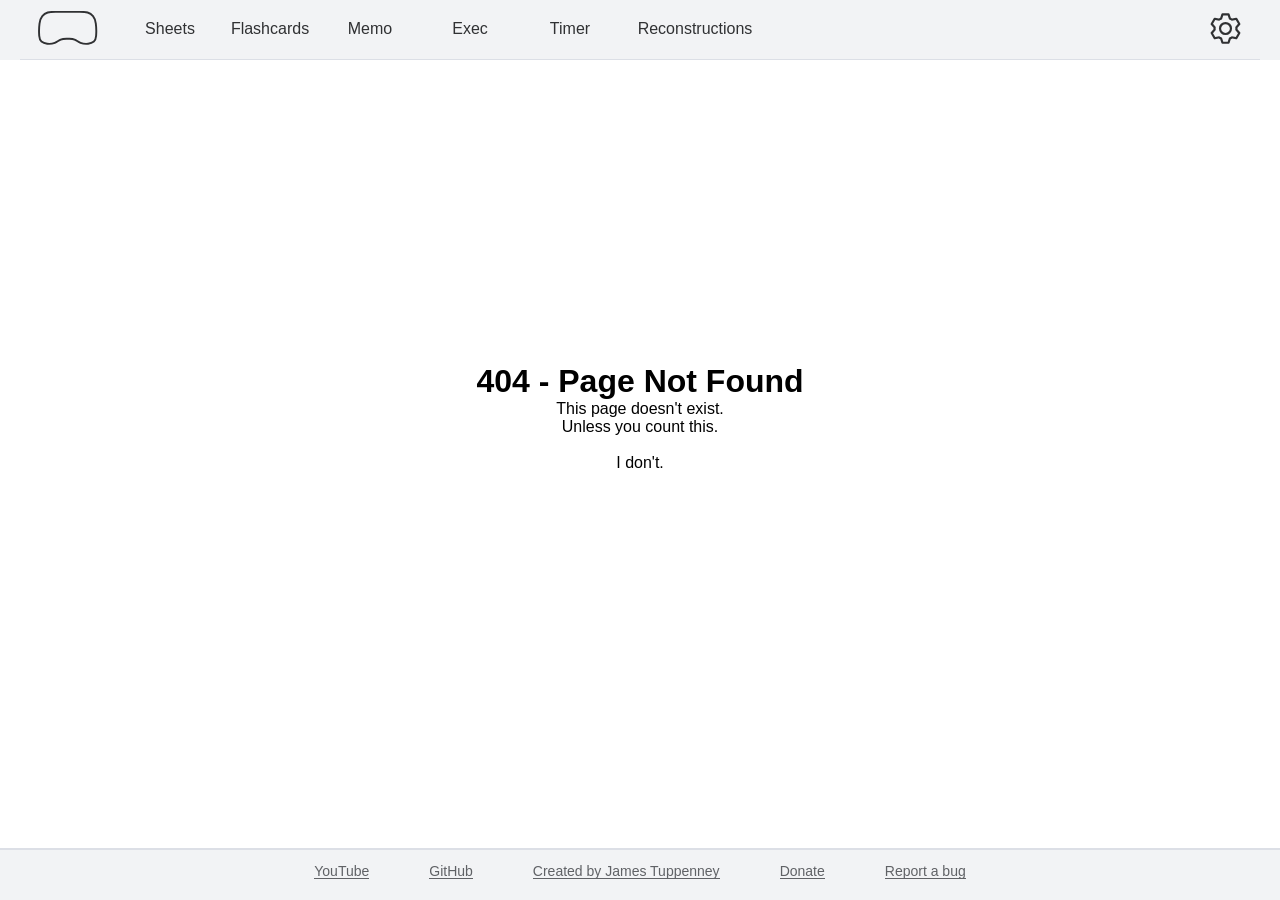
<file: index.html>
<!doctype html>
<html lang="en">
	<head>
		<meta charset="UTF-8" />
		<link rel="icon" href="./icon.png" />
		<meta name="viewport" content="width=device-width, initial-scale=1.0" />
		<script type="module" crossorigin src="./assets/index-BprjTCLc.js"></script>
		<link rel="stylesheet" crossorigin href="./assets/index-Bd_-0nU8.css">
	</head>
	<body>
		<div id="app"></div>
	</body>
</html>
</file>
<file: assets/index-Bd_-0nU8.css>
html.dark{--lightningcss-light: ;--lightningcss-dark:initial;color-scheme:dark;--el-color-primary:#409eff;--el-color-primary-light-3:#3375b9;--el-color-primary-light-5:#2a598a;--el-color-primary-light-7:#213d5b;--el-color-primary-light-8:#1d3043;--el-color-primary-light-9:#18222b;--el-color-primary-dark-2:#66b1ff;--el-color-success:#67c23a;--el-color-success-light-3:#4e8e2f;--el-color-success-light-5:#3e6b27;--el-color-success-light-7:#2d481f;--el-color-success-light-8:#25371c;--el-color-success-light-9:#1c2518;--el-color-success-dark-2:#85ce61;--el-color-warning:#e6a23c;--el-color-warning-light-3:#a77730;--el-color-warning-light-5:#7d5b28;--el-color-warning-light-7:#533f20;--el-color-warning-light-8:#3e301c;--el-color-warning-light-9:#292218;--el-color-warning-dark-2:#ebb563;--el-color-danger:#f56c6c;--el-color-danger-light-3:#b25252;--el-color-danger-light-5:#854040;--el-color-danger-light-7:#582e2e;--el-color-danger-light-8:#412626;--el-color-danger-light-9:#2a1d1d;--el-color-danger-dark-2:#f78989;--el-color-error:#f56c6c;--el-color-error-light-3:#b25252;--el-color-error-light-5:#854040;--el-color-error-light-7:#582e2e;--el-color-error-light-8:#412626;--el-color-error-light-9:#2a1d1d;--el-color-error-dark-2:#f78989;--el-color-info:#909399;--el-color-info-light-3:#6b6d71;--el-color-info-light-5:#525457;--el-color-info-light-7:#393a3c;--el-color-info-light-8:#2d2d2f;--el-color-info-light-9:#202121;--el-color-info-dark-2:#a6a9ad;--el-box-shadow:0px 12px 32px 4px #0000005c, 0px 8px 20px #000000b8;--el-box-shadow-light:0px 0px 12px #000000b8;--el-box-shadow-lighter:0px 0px 6px #000000b8;--el-box-shadow-dark:0px 16px 48px 16px #000000b8, 0px 12px 32px #000, 0px 8px 16px -8px #000;--el-bg-color-page:#0a0a0a;--el-bg-color:#141414;--el-bg-color-overlay:#1d1e1f;--el-text-color-primary:#e5eaf3;--el-text-color-regular:#cfd3dc;--el-text-color-secondary:#a3a6ad;--el-text-color-placeholder:#8d9095;--el-text-color-disabled:#6c6e72;--el-border-color-darker:#636466;--el-border-color-dark:#58585b;--el-border-color:#4c4d4f;--el-border-color-light:#414243;--el-border-color-lighter:#363637;--el-border-color-extra-light:#2b2b2c;--el-fill-color-darker:#424243;--el-fill-color-dark:#39393a;--el-fill-color:#303030;--el-fill-color-light:#262727;--el-fill-color-lighter:#1d1d1d;--el-fill-color-extra-light:#191919;--el-fill-color-blank:#141414;--el-mask-color:#000c;--el-mask-color-extra-light:#0000004d}html.dark .el-button{--el-button-disabled-text-color:#ffffff80}html.dark .el-card{--el-card-bg-color:var(--el-bg-color-overlay);--el-fill-color-blank:var(--el-card-bg-color)}html.dark .el-empty{--el-empty-fill-color-0:var(--el-color-black);--el-empty-fill-color-1:#4b4b52;--el-empty-fill-color-2:#36383d;--el-empty-fill-color-3:#1e1e20;--el-empty-fill-color-4:#262629;--el-empty-fill-color-5:#202124;--el-empty-fill-color-6:#212224;--el-empty-fill-color-7:#1b1c1f;--el-empty-fill-color-8:#1c1d1f;--el-empty-fill-color-9:#18181a}:root{--el-color-white:#fff;--el-color-black:#000;--el-color-primary-rgb:64, 158, 255;--el-color-success-rgb:103, 194, 58;--el-color-warning-rgb:230, 162, 60;--el-color-danger-rgb:245, 108, 108;--el-color-error-rgb:245, 108, 108;--el-color-info-rgb:144, 147, 153;--el-font-size-extra-large:20px;--el-font-size-large:18px;--el-font-size-medium:16px;--el-font-size-base:14px;--el-font-size-small:13px;--el-font-size-extra-small:12px;--el-font-family:"Helvetica Neue", Helvetica, "PingFang SC", "Hiragino Sans GB", "Microsoft YaHei", "微软雅黑", Arial, sans-serif;--el-font-weight-primary:500;--el-font-line-height-primary:24px;--el-index-normal:1;--el-index-top:1000;--el-index-popper:2000;--el-border-radius-base:4px;--el-border-radius-small:2px;--el-border-radius-round:20px;--el-border-radius-circle:100%;--el-transition-duration:.3s;--el-transition-duration-fast:.2s;--el-transition-function-ease-in-out-bezier:cubic-bezier(.645, .045, .355, 1);--el-transition-function-fast-bezier:cubic-bezier(.23, 1, .32, 1);--el-transition-all:all var(--el-transition-duration) var(--el-transition-function-ease-in-out-bezier);--el-transition-fade:opacity var(--el-transition-duration) var(--el-transition-function-fast-bezier);--el-transition-md-fade:transform var(--el-transition-duration) var(--el-transition-function-fast-bezier), opacity var(--el-transition-duration) var(--el-transition-function-fast-bezier);--el-transition-fade-linear:opacity var(--el-transition-duration-fast) linear;--el-transition-border:border-color var(--el-transition-duration-fast) var(--el-transition-function-ease-in-out-bezier);--el-transition-box-shadow:box-shadow var(--el-transition-duration-fast) var(--el-transition-function-ease-in-out-bezier);--el-transition-color:color var(--el-transition-duration-fast) var(--el-transition-function-ease-in-out-bezier);--el-component-size-large:40px;--el-component-size:32px;--el-component-size-small:24px;--lightningcss-light:initial;--lightningcss-dark: ;color-scheme:light;--el-color-primary:#409eff;--el-color-primary-light-3:#79bbff;--el-color-primary-light-5:#a0cfff;--el-color-primary-light-7:#c6e2ff;--el-color-primary-light-8:#d9ecff;--el-color-primary-light-9:#ecf5ff;--el-color-primary-dark-2:#337ecc;--el-color-success:#67c23a;--el-color-success-light-3:#95d475;--el-color-success-light-5:#b3e19d;--el-color-success-light-7:#d1edc4;--el-color-success-light-8:#e1f3d8;--el-color-success-light-9:#f0f9eb;--el-color-success-dark-2:#529b2e;--el-color-warning:#e6a23c;--el-color-warning-light-3:#eebe77;--el-color-warning-light-5:#f3d19e;--el-color-warning-light-7:#f8e3c5;--el-color-warning-light-8:#faecd8;--el-color-warning-light-9:#fdf6ec;--el-color-warning-dark-2:#b88230;--el-color-danger:#f56c6c;--el-color-danger-light-3:#f89898;--el-color-danger-light-5:#fab6b6;--el-color-danger-light-7:#fcd3d3;--el-color-danger-light-8:#fde2e2;--el-color-danger-light-9:#fef0f0;--el-color-danger-dark-2:#c45656;--el-color-error:#f56c6c;--el-color-error-light-3:#f89898;--el-color-error-light-5:#fab6b6;--el-color-error-light-7:#fcd3d3;--el-color-error-light-8:#fde2e2;--el-color-error-light-9:#fef0f0;--el-color-error-dark-2:#c45656;--el-color-info:#909399;--el-color-info-light-3:#b1b3b8;--el-color-info-light-5:#c8c9cc;--el-color-info-light-7:#dedfe0;--el-color-info-light-8:#e9e9eb;--el-color-info-light-9:#f4f4f5;--el-color-info-dark-2:#73767a;--el-bg-color:#fff;--el-bg-color-page:#f2f3f5;--el-bg-color-overlay:#fff;--el-text-color-primary:#303133;--el-text-color-regular:#606266;--el-text-color-secondary:#909399;--el-text-color-placeholder:#a8abb2;--el-text-color-disabled:#c0c4cc;--el-border-color:#dcdfe6;--el-border-color-light:#e4e7ed;--el-border-color-lighter:#ebeef5;--el-border-color-extra-light:#f2f6fc;--el-border-color-dark:#d4d7de;--el-border-color-darker:#cdd0d6;--el-fill-color:#f0f2f5;--el-fill-color-light:#f5f7fa;--el-fill-color-lighter:#fafafa;--el-fill-color-extra-light:#fafcff;--el-fill-color-dark:#ebedf0;--el-fill-color-darker:#e6e8eb;--el-fill-color-blank:#fff;--el-box-shadow:0px 12px 32px 4px #0000000a, 0px 8px 20px #00000014;--el-box-shadow-light:0px 0px 12px #0000001f;--el-box-shadow-lighter:0px 0px 6px #0000001f;--el-box-shadow-dark:0px 16px 48px 16px #00000014, 0px 12px 32px #0000001f, 0px 8px 16px -8px #00000029;--el-disabled-bg-color:var(--el-fill-color-light);--el-disabled-text-color:var(--el-text-color-placeholder);--el-disabled-border-color:var(--el-border-color-light);--el-overlay-color:#000c;--el-overlay-color-light:#000000b3;--el-overlay-color-lighter:#00000080;--el-mask-color:#ffffffe6;--el-mask-color-extra-light:#ffffff4d;--el-border-width:1px;--el-border-style:solid;--el-border-color-hover:var(--el-text-color-disabled);--el-border:var(--el-border-width) var(--el-border-style) var(--el-border-color);--el-svg-monochrome-grey:var(--el-border-color)}.fade-in-linear-enter-active,.fade-in-linear-leave-active{transition:var(--el-transition-fade-linear)}.fade-in-linear-enter-from,.fade-in-linear-leave-to{opacity:0}.el-fade-in-linear-enter-active,.el-fade-in-linear-leave-active{transition:var(--el-transition-fade-linear)}.el-fade-in-linear-enter-from,.el-fade-in-linear-leave-to{opacity:0}.el-fade-in-enter-active,.el-fade-in-leave-active{transition:all var(--el-transition-duration) cubic-bezier(.55,0,.1,1)}.el-fade-in-enter-from,.el-fade-in-leave-active{opacity:0}.el-zoom-in-center-enter-active,.el-zoom-in-center-leave-active{transition:all var(--el-transition-duration) cubic-bezier(.55,0,.1,1)}.el-zoom-in-center-enter-from,.el-zoom-in-center-leave-active{opacity:0;transform:scaleX(0)}.el-zoom-in-top-enter-active,.el-zoom-in-top-leave-active{opacity:1;transition:var(--el-transition-md-fade);transform-origin:top;transform:scaleY(1)}.el-zoom-in-top-enter-active[data-popper-placement^=top],.el-zoom-in-top-leave-active[data-popper-placement^=top]{transform-origin:bottom}.el-zoom-in-top-enter-from,.el-zoom-in-top-leave-active{opacity:0;transform:scaleY(0)}.el-zoom-in-bottom-enter-active,.el-zoom-in-bottom-leave-active{opacity:1;transition:var(--el-transition-md-fade);transform-origin:bottom;transform:scaleY(1)}.el-zoom-in-bottom-enter-from,.el-zoom-in-bottom-leave-active{opacity:0;transform:scaleY(0)}.el-zoom-in-left-enter-active,.el-zoom-in-left-leave-active{opacity:1;transition:var(--el-transition-md-fade);transform-origin:0 0;transform:scale(1)}.el-zoom-in-left-enter-from,.el-zoom-in-left-leave-active{opacity:0;transform:scale(.45)}.collapse-transition{transition:var(--el-transition-duration) height ease-in-out,var(--el-transition-duration) padding-top ease-in-out,var(--el-transition-duration) padding-bottom ease-in-out}.el-collapse-transition-leave-active,.el-collapse-transition-enter-active{transition:var(--el-transition-duration) max-height ease-in-out,var(--el-transition-duration) padding-top ease-in-out,var(--el-transition-duration) padding-bottom ease-in-out}.horizontal-collapse-transition{transition:var(--el-transition-duration) width ease-in-out,var(--el-transition-duration) padding-left ease-in-out,var(--el-transition-duration) padding-right ease-in-out}.el-list-enter-active,.el-list-leave-active{transition:all 1s}.el-list-enter-from,.el-list-leave-to{opacity:0;transform:translateY(-30px)}.el-list-leave-active{position:absolute!important}.el-opacity-transition{transition:opacity var(--el-transition-duration) cubic-bezier(.55,0,.1,1)}.el-icon--right{margin-left:5px}.el-icon--left{margin-right:5px}@keyframes rotating{0%{transform:rotate(0)}to{transform:rotate(360deg)}}.el-icon{--color:inherit;fill:currentColor;width:1em;height:1em;color:var(--color);line-height:1em;font-size:inherit;justify-content:center;align-items:center;display:inline-flex;position:relative}.el-icon.is-loading{animation:2s linear infinite rotating}.el-icon svg{width:1em;height:1em}.el-affix--fixed{position:fixed}.el-alert{--el-alert-padding:8px 16px;--el-alert-border-radius-base:var(--el-border-radius-base);--el-alert-title-font-size:14px;--el-alert-title-with-description-font-size:16px;--el-alert-description-font-size:14px;--el-alert-close-font-size:16px;--el-alert-close-customed-font-size:14px;--el-alert-icon-size:16px;--el-alert-icon-large-size:28px;width:100%;padding:var(--el-alert-padding);box-sizing:border-box;border-radius:var(--el-alert-border-radius-base);background-color:var(--el-color-white);opacity:1;transition:opacity var(--el-transition-duration-fast);align-items:center;margin:0;display:flex;position:relative;overflow:hidden}.el-alert.is-light .el-alert__close-btn{color:var(--el-text-color-placeholder)}.el-alert.is-dark .el-alert__close-btn,.el-alert.is-dark .el-alert__description{color:var(--el-color-white)}.el-alert.is-center{justify-content:center}.el-alert--primary{--el-alert-bg-color:var(--el-color-primary-light-9)}.el-alert--primary.is-light{background-color:var(--el-alert-bg-color);color:var(--el-color-primary)}.el-alert--primary.is-light .el-alert__description{color:var(--el-color-primary)}.el-alert--primary.is-dark{background-color:var(--el-color-primary);color:var(--el-color-white)}.el-alert--success{--el-alert-bg-color:var(--el-color-success-light-9)}.el-alert--success.is-light{background-color:var(--el-alert-bg-color);color:var(--el-color-success)}.el-alert--success.is-light .el-alert__description{color:var(--el-color-success)}.el-alert--success.is-dark{background-color:var(--el-color-success);color:var(--el-color-white)}.el-alert--info{--el-alert-bg-color:var(--el-color-info-light-9)}.el-alert--info.is-light{background-color:var(--el-alert-bg-color);color:var(--el-color-info)}.el-alert--info.is-light .el-alert__description{color:var(--el-color-info)}.el-alert--info.is-dark{background-color:var(--el-color-info);color:var(--el-color-white)}.el-alert--warning{--el-alert-bg-color:var(--el-color-warning-light-9)}.el-alert--warning.is-light{background-color:var(--el-alert-bg-color);color:var(--el-color-warning)}.el-alert--warning.is-light .el-alert__description{color:var(--el-color-warning)}.el-alert--warning.is-dark{background-color:var(--el-color-warning);color:var(--el-color-white)}.el-alert--error{--el-alert-bg-color:var(--el-color-error-light-9)}.el-alert--error.is-light{background-color:var(--el-alert-bg-color);color:var(--el-color-error)}.el-alert--error.is-light .el-alert__description{color:var(--el-color-error)}.el-alert--error.is-dark{background-color:var(--el-color-error);color:var(--el-color-white)}.el-alert__content{flex-direction:column;gap:4px;display:flex}.el-alert .el-alert__icon{font-size:var(--el-alert-icon-size);width:var(--el-alert-icon-size);margin-right:8px}.el-alert .el-alert__icon.is-big{font-size:var(--el-alert-icon-large-size);width:var(--el-alert-icon-large-size);margin-right:12px}.el-alert__title{font-size:var(--el-alert-title-font-size);line-height:24px}.el-alert__title.with-description{font-size:var(--el-alert-title-with-description-font-size)}.el-alert .el-alert__description{font-size:var(--el-alert-description-font-size);margin:0}.el-alert .el-alert__close-btn{font-size:var(--el-alert-close-font-size);opacity:1;cursor:pointer;position:absolute;top:12px;right:16px}.el-alert .el-alert__close-btn.is-customed{font-style:normal;font-size:var(--el-alert-close-customed-font-size);line-height:24px;top:8px}.el-alert-fade-enter-from,.el-alert-fade-leave-active{opacity:0}.el-aside{box-sizing:border-box;width:var(--el-aside-width,300px);flex-shrink:0;overflow:auto}.el-autocomplete{--el-input-text-color:var(--el-text-color-regular);--el-input-border:var(--el-border);--el-input-hover-border:var(--el-border-color-hover);--el-input-focus-border:var(--el-color-primary);--el-input-transparent-border:0 0 0 1px transparent inset;--el-input-border-color:var(--el-border-color);--el-input-border-radius:var(--el-border-radius-base);--el-input-bg-color:var(--el-fill-color-blank);--el-input-icon-color:var(--el-text-color-placeholder);--el-input-placeholder-color:var(--el-text-color-placeholder);--el-input-hover-border-color:var(--el-border-color-hover);--el-input-clear-hover-color:var(--el-text-color-secondary);--el-input-focus-border-color:var(--el-color-primary);--el-input-width:100%;width:var(--el-input-width);display:inline-block;position:relative}.el-autocomplete__popper.el-popper{background:var(--el-bg-color-overlay);border:1px solid var(--el-border-color-light);box-shadow:var(--el-box-shadow-light)}.el-autocomplete__popper.el-popper .el-popper__arrow:before{border:1px solid var(--el-border-color-light)}.el-autocomplete__popper.el-popper[data-popper-placement^=top] .el-popper__arrow:before{border-top-color:#0000;border-left-color:#0000}.el-autocomplete__popper.el-popper[data-popper-placement^=bottom] .el-popper__arrow:before{border-bottom-color:#0000;border-right-color:#0000}.el-autocomplete__popper.el-popper[data-popper-placement^=left] .el-popper__arrow:before{border-bottom-color:#0000;border-left-color:#0000}.el-autocomplete__popper.el-popper[data-popper-placement^=right] .el-popper__arrow:before{border-top-color:#0000;border-right-color:#0000}.el-autocomplete-suggestion{border-radius:var(--el-border-radius-base);box-sizing:border-box}.el-autocomplete-suggestion__header{border-bottom:1px solid var(--el-border-color-lighter);padding:10px}.el-autocomplete-suggestion__footer{border-top:1px solid var(--el-border-color-lighter);padding:10px}.el-autocomplete-suggestion__wrap{box-sizing:border-box;max-height:280px;padding:10px 0}.el-autocomplete-suggestion__list{margin:0;padding:0}.el-autocomplete-suggestion li{cursor:pointer;color:var(--el-text-color-regular);line-height:34px;font-size:var(--el-font-size-base);text-align:left;text-overflow:ellipsis;white-space:nowrap;margin:0;padding:0 20px;list-style:none;overflow:hidden}.el-autocomplete-suggestion li:hover,.el-autocomplete-suggestion li.highlighted{background-color:var(--el-fill-color-light)}.el-autocomplete-suggestion li.divider{border-top:1px solid var(--el-color-black);margin-top:6px}.el-autocomplete-suggestion li.divider:last-child{margin-bottom:-6px}.el-autocomplete-suggestion.is-loading li{cursor:default;height:100px;color:var(--el-text-color-secondary);justify-content:center;align-items:center;font-size:20px;display:flex}.el-autocomplete-suggestion.is-loading li:hover{background-color:var(--el-bg-color-overlay)}.el-avatar{--el-avatar-text-color:var(--el-color-white);--el-avatar-bg-color:var(--el-text-color-disabled);--el-avatar-text-size:14px;--el-avatar-icon-size:18px;--el-avatar-border-radius:var(--el-border-radius-base);--el-avatar-size-large:56px;--el-avatar-size:40px;--el-avatar-size-small:24px;box-sizing:border-box;text-align:center;color:var(--el-avatar-text-color);background:var(--el-avatar-bg-color);width:var(--el-avatar-size);height:var(--el-avatar-size);font-size:var(--el-avatar-text-size);outline:none;justify-content:center;align-items:center;display:inline-flex;overflow:hidden}.el-avatar>img{width:100%;height:100%;display:block}.el-avatar--circle{border-radius:50%}.el-avatar--square{border-radius:var(--el-avatar-border-radius)}.el-avatar--icon{font-size:var(--el-avatar-icon-size)}.el-avatar--small{--el-avatar-size:24px}.el-avatar--large{--el-avatar-size:56px}.el-avatar-group{--el-avatar-group-item-gap:-8px;--el-avatar-group-collapse-item-gap:4px;display:inline-flex}.el-avatar-group .el-avatar{border:1px solid var(--el-border-color-extra-light)}.el-avatar-group .el-avatar:not(:first-child){margin-left:var(--el-avatar-group-item-gap)}.el-avatar-group__collapse-avatars{--el-avatar-group-item-gap:-8px;--el-avatar-group-collapse-item-gap:4px}.el-avatar-group__collapse-avatars .el-avatar:not(:first-child){margin-left:var(--el-avatar-group-collapse-item-gap)}.el-backtop{--el-backtop-bg-color:var(--el-bg-color-overlay);--el-backtop-text-color:var(--el-color-primary);--el-backtop-hover-bg-color:var(--el-border-color-extra-light);background-color:var(--el-backtop-bg-color);width:40px;height:40px;color:var(--el-backtop-text-color);box-shadow:var(--el-box-shadow-lighter);cursor:pointer;z-index:5;border-radius:50%;justify-content:center;align-items:center;font-size:20px;display:flex;position:fixed}.el-backtop:hover{background-color:var(--el-backtop-hover-bg-color)}.el-backtop__icon{font-size:20px}.el-badge{--el-badge-bg-color:var(--el-color-danger);--el-badge-radius:10px;--el-badge-font-size:12px;--el-badge-padding:6px;--el-badge-size:18px;vertical-align:middle;width:-moz-fit-content;width:fit-content;display:inline-block;position:relative}.el-badge__content{background-color:var(--el-badge-bg-color);border-radius:var(--el-badge-radius);color:var(--el-color-white);font-size:var(--el-badge-font-size);height:var(--el-badge-size);padding:0 var(--el-badge-padding);white-space:nowrap;border:1px solid var(--el-bg-color);justify-content:center;align-items:center;display:inline-flex}.el-badge__content.is-fixed{top:0;right:calc(1px + var(--el-badge-size) / 2);z-index:var(--el-index-normal);position:absolute;transform:translateY(-50%)translate(100%)}.el-badge__content.is-fixed.is-dot{right:5px}.el-badge__content.is-dot{border-radius:50%;width:8px;height:8px;padding:0;right:0}.el-badge__content.is-hide-zero{display:none}.el-badge__content--primary{background-color:var(--el-color-primary)}.el-badge__content--success{background-color:var(--el-color-success)}.el-badge__content--warning{background-color:var(--el-color-warning)}.el-badge__content--info{background-color:var(--el-color-info)}.el-badge__content--danger{background-color:var(--el-color-danger)}.el-breadcrumb__separator{color:var(--el-text-color-placeholder);margin:0 9px;font-weight:700}.el-breadcrumb__separator.el-icon{margin:0 6px;font-weight:400}.el-breadcrumb__separator.el-icon svg{vertical-align:middle}.el-breadcrumb__item{float:left;align-items:center;display:inline-flex}.el-breadcrumb__inner{color:var(--el-text-color-regular)}.el-breadcrumb__inner.is-link,.el-breadcrumb__inner a{transition:var(--el-transition-color);color:var(--el-text-color-primary);font-weight:700;text-decoration:none}.el-breadcrumb__inner.is-link:hover,.el-breadcrumb__inner a:hover{color:var(--el-color-primary);cursor:pointer}.el-breadcrumb__item:last-child .el-breadcrumb__inner,.el-breadcrumb__item:last-child .el-breadcrumb__inner:hover,.el-breadcrumb__item:last-child .el-breadcrumb__inner a,.el-breadcrumb__item:last-child .el-breadcrumb__inner a:hover{color:var(--el-text-color-regular);cursor:text;font-weight:400}.el-breadcrumb__item:last-child .el-breadcrumb__separator{display:none}.el-breadcrumb{font-size:14px;line-height:1}.el-breadcrumb:before,.el-breadcrumb:after{content:"";display:table}.el-breadcrumb:after{clear:both}.el-button-group>.el-button+.el-button{margin-left:0}.el-button-group>.el-button:first-child:last-child{border-top-right-radius:var(--el-border-radius-base);border-bottom-right-radius:var(--el-border-radius-base);border-top-left-radius:var(--el-border-radius-base);border-bottom-left-radius:var(--el-border-radius-base)}.el-button-group>.el-button:first-child:last-child.is-round{border-radius:var(--el-border-radius-round)}.el-button-group>.el-button:first-child:last-child.is-circle{border-radius:50%}.el-button-group>.el-button:not(:first-child):not(:last-child){border-radius:0}.el-button-group>.el-button:hover,.el-button-group>.el-button:focus,.el-button-group>.el-button:active,.el-button-group>.el-button.is-active{z-index:1}.el-button-group--horizontal{vertical-align:middle;display:inline-block}.el-button-group--horizontal:before,.el-button-group--horizontal:after{content:"";display:table}.el-button-group--horizontal:after{clear:both}.el-button-group--horizontal>.el-button{float:left;position:relative}.el-button-group--horizontal>.el-button:first-child{border-top-right-radius:0;border-bottom-right-radius:0}.el-button-group--horizontal>.el-button:last-child{border-top-left-radius:0;border-bottom-left-radius:0}.el-button-group--horizontal>.el-button:not(:last-child){margin-right:-1px}.el-button-group--horizontal .el-button--primary:first-child{border-right-color:var(--el-button-divide-border-color)}.el-button-group--horizontal .el-button--primary:last-child{border-left-color:var(--el-button-divide-border-color)}.el-button-group--horizontal .el-button--primary:not(:first-child):not(:last-child){border-left-color:var(--el-button-divide-border-color);border-right-color:var(--el-button-divide-border-color)}.el-button-group--horizontal .el-button--success:first-child{border-right-color:var(--el-button-divide-border-color)}.el-button-group--horizontal .el-button--success:last-child{border-left-color:var(--el-button-divide-border-color)}.el-button-group--horizontal .el-button--success:not(:first-child):not(:last-child){border-left-color:var(--el-button-divide-border-color);border-right-color:var(--el-button-divide-border-color)}.el-button-group--horizontal .el-button--warning:first-child{border-right-color:var(--el-button-divide-border-color)}.el-button-group--horizontal .el-button--warning:last-child{border-left-color:var(--el-button-divide-border-color)}.el-button-group--horizontal .el-button--warning:not(:first-child):not(:last-child){border-left-color:var(--el-button-divide-border-color);border-right-color:var(--el-button-divide-border-color)}.el-button-group--horizontal .el-button--danger:first-child{border-right-color:var(--el-button-divide-border-color)}.el-button-group--horizontal .el-button--danger:last-child{border-left-color:var(--el-button-divide-border-color)}.el-button-group--horizontal .el-button--danger:not(:first-child):not(:last-child){border-left-color:var(--el-button-divide-border-color);border-right-color:var(--el-button-divide-border-color)}.el-button-group--horizontal .el-button--info:first-child{border-right-color:var(--el-button-divide-border-color)}.el-button-group--horizontal .el-button--info:last-child{border-left-color:var(--el-button-divide-border-color)}.el-button-group--horizontal .el-button--info:not(:first-child):not(:last-child){border-left-color:var(--el-button-divide-border-color);border-right-color:var(--el-button-divide-border-color)}.el-button-group--horizontal>.el-dropdown>.el-button{border-left-color:var(--el-button-divide-border-color);border-top-left-radius:0;border-bottom-left-radius:0}.el-button-group--vertical{flex-direction:column;align-items:stretch;display:inline-flex}.el-button-group--vertical>.el-button{margin-top:-1px}.el-button-group--vertical>.el-button:first-child{border-bottom-right-radius:0;border-bottom-left-radius:0}.el-button-group--vertical>.el-button:last-child{border-top-left-radius:0;border-top-right-radius:0}.el-button-group--vertical>.el-dropdown{margin-top:-1px}.el-button-group--vertical>.el-dropdown>.el-button{border-left-color:var(--el-button-divide-border-color);border-top-left-radius:0;border-top-right-radius:0}.el-button-group--vertical .el-button--primary:first-child{border-bottom-color:var(--el-button-divide-border-color)}.el-button-group--vertical .el-button--primary:last-child{border-top-color:var(--el-button-divide-border-color)}.el-button-group--vertical .el-button--primary:not(:first-child):not(:last-child){border-top-color:var(--el-button-divide-border-color);border-bottom-color:var(--el-button-divide-border-color)}.el-button-group--vertical .el-button--success:first-child{border-bottom-color:var(--el-button-divide-border-color)}.el-button-group--vertical .el-button--success:last-child{border-top-color:var(--el-button-divide-border-color)}.el-button-group--vertical .el-button--success:not(:first-child):not(:last-child){border-top-color:var(--el-button-divide-border-color);border-bottom-color:var(--el-button-divide-border-color)}.el-button-group--vertical .el-button--warning:first-child{border-bottom-color:var(--el-button-divide-border-color)}.el-button-group--vertical .el-button--warning:last-child{border-top-color:var(--el-button-divide-border-color)}.el-button-group--vertical .el-button--warning:not(:first-child):not(:last-child){border-top-color:var(--el-button-divide-border-color);border-bottom-color:var(--el-button-divide-border-color)}.el-button-group--vertical .el-button--danger:first-child{border-bottom-color:var(--el-button-divide-border-color)}.el-button-group--vertical .el-button--danger:last-child{border-top-color:var(--el-button-divide-border-color)}.el-button-group--vertical .el-button--danger:not(:first-child):not(:last-child){border-top-color:var(--el-button-divide-border-color);border-bottom-color:var(--el-button-divide-border-color)}.el-button-group--vertical .el-button--info:first-child{border-bottom-color:var(--el-button-divide-border-color)}.el-button-group--vertical .el-button--info:last-child{border-top-color:var(--el-button-divide-border-color)}.el-button-group--vertical .el-button--info:not(:first-child):not(:last-child){border-top-color:var(--el-button-divide-border-color);border-bottom-color:var(--el-button-divide-border-color)}.el-button{--el-button-font-weight:var(--el-font-weight-primary);--el-button-border-color:var(--el-border-color);--el-button-bg-color:var(--el-fill-color-blank);--el-button-text-color:var(--el-text-color-regular);--el-button-disabled-text-color:var(--el-disabled-text-color);--el-button-disabled-bg-color:var(--el-fill-color-blank);--el-button-disabled-border-color:var(--el-border-color-light);--el-button-divide-border-color:#ffffff80;--el-button-hover-text-color:var(--el-color-primary);--el-button-hover-bg-color:var(--el-color-primary-light-9);--el-button-hover-border-color:var(--el-color-primary-light-7);--el-button-active-text-color:var(--el-button-hover-text-color);--el-button-active-border-color:var(--el-color-primary);--el-button-active-bg-color:var(--el-button-hover-bg-color);--el-button-outline-color:var(--el-color-primary-light-5);--el-button-hover-link-text-color:var(--el-text-color-secondary);--el-button-active-color:var(--el-text-color-primary);white-space:nowrap;cursor:pointer;height:32px;color:var(--el-button-text-color);text-align:center;box-sizing:border-box;line-height:1;font-weight:var(--el-button-font-weight);-webkit-user-select:none;user-select:none;vertical-align:middle;-webkit-appearance:none;background-color:var(--el-button-bg-color);border:var(--el-border);border-color:var(--el-button-border-color);outline:none;justify-content:center;align-items:center;transition:all .1s;display:inline-flex}.el-button:hover{color:var(--el-button-hover-text-color);border-color:var(--el-button-hover-border-color);background-color:var(--el-button-hover-bg-color);outline:none}.el-button:active{color:var(--el-button-active-text-color);border-color:var(--el-button-active-border-color);background-color:var(--el-button-active-bg-color);outline:none}.el-button:focus-visible{outline:2px solid var(--el-button-outline-color);outline-offset:1px;transition:outline-offset,outline}.el-button>span{align-items:center;display:inline-flex}.el-button+.el-button{margin-left:12px}.el-button{font-size:var(--el-font-size-base);border-radius:var(--el-border-radius-base);padding:8px 15px}.el-button.is-round{padding:8px 15px}.el-button::-moz-focus-inner{border:0}.el-button [class*=el-icon]+span{margin-left:6px}.el-button [class*=el-icon] svg{vertical-align:bottom}.el-button.is-plain{--el-button-hover-text-color:var(--el-color-primary);--el-button-hover-bg-color:var(--el-fill-color-blank);--el-button-hover-border-color:var(--el-color-primary)}.el-button.is-active{color:var(--el-button-active-text-color);border-color:var(--el-button-active-border-color);background-color:var(--el-button-active-bg-color);outline:none}.el-button.is-disabled,.el-button.is-disabled:hover{color:var(--el-button-disabled-text-color);cursor:not-allowed;background-image:none;background-color:var(--el-button-disabled-bg-color);border-color:var(--el-button-disabled-border-color)}.el-button.is-loading{pointer-events:none;position:relative}.el-button.is-loading:before{z-index:1;pointer-events:none;content:"";border-radius:inherit;background-color:var(--el-mask-color-extra-light);position:absolute;inset:-1px}.el-button.is-round{border-radius:var(--el-border-radius-round)}.el-button.is-dashed{--el-button-hover-text-color:var(--el-color-primary);--el-button-hover-bg-color:var(--el-fill-color-blank);--el-button-hover-border-color:var(--el-color-primary);border-style:dashed}.el-button.is-circle{border-radius:50%;width:32px;padding:8px}.el-button.is-text{color:var(--el-button-text-color);background-color:#0000;border:0 solid #0000}.el-button.is-text.is-disabled{color:var(--el-button-disabled-text-color);background-color:#0000!important}.el-button.is-text:not(.is-disabled):hover{background-color:var(--el-fill-color-light)}.el-button.is-text:not(.is-disabled):focus-visible{outline:2px solid var(--el-button-outline-color);outline-offset:1px;transition:outline-offset,outline}.el-button.is-text:not(.is-disabled):active{background-color:var(--el-fill-color)}.el-button.is-text:not(.is-disabled).is-has-bg{background-color:var(--el-fill-color-light)}.el-button.is-text:not(.is-disabled).is-has-bg:hover{background-color:var(--el-fill-color)}.el-button.is-text:not(.is-disabled).is-has-bg:active{background-color:var(--el-fill-color-dark)}.el-button__text--expand{letter-spacing:.3em;margin-right:-.3em}.el-button.is-link{color:var(--el-button-text-color);background:0 0;border-color:#0000;height:auto;padding:2px}.el-button.is-link:hover{color:var(--el-button-hover-link-text-color)}.el-button.is-link.is-disabled{color:var(--el-button-disabled-text-color);background-color:#0000!important;border-color:#0000!important}.el-button.is-link:not(.is-disabled):hover{background-color:#0000;border-color:#0000}.el-button.is-link:not(.is-disabled):active{color:var(--el-button-active-color);background-color:#0000;border-color:#0000}.el-button--text{color:var(--el-color-primary);background:0 0;border-color:#0000;padding-left:0;padding-right:0}.el-button--text.is-disabled{color:var(--el-button-disabled-text-color);background-color:#0000!important;border-color:#0000!important}.el-button--text:not(.is-disabled):hover{color:var(--el-color-primary-light-3);background-color:#0000;border-color:#0000}.el-button--text:not(.is-disabled):active{color:var(--el-color-primary-dark-2);background-color:#0000;border-color:#0000}.el-button__link--expand{letter-spacing:.3em;margin-right:-.3em}.el-button--primary{--el-button-text-color:var(--el-color-white);--el-button-bg-color:var(--el-color-primary);--el-button-border-color:var(--el-color-primary);--el-button-outline-color:var(--el-color-primary-light-5);--el-button-active-color:var(--el-color-primary-dark-2);--el-button-hover-text-color:var(--el-color-white);--el-button-hover-link-text-color:var(--el-color-primary-light-5);--el-button-hover-bg-color:var(--el-color-primary-light-3);--el-button-hover-border-color:var(--el-color-primary-light-3);--el-button-active-bg-color:var(--el-color-primary-dark-2);--el-button-active-border-color:var(--el-color-primary-dark-2);--el-button-disabled-text-color:var(--el-color-white);--el-button-disabled-bg-color:var(--el-color-primary-light-5);--el-button-disabled-border-color:var(--el-color-primary-light-5)}.el-button--primary.is-plain,.el-button--primary.is-text,.el-button--primary.is-link{--el-button-text-color:var(--el-color-primary);--el-button-bg-color:var(--el-color-primary-light-9);--el-button-border-color:var(--el-color-primary-light-5);--el-button-hover-text-color:var(--el-color-white);--el-button-hover-bg-color:var(--el-color-primary);--el-button-hover-border-color:var(--el-color-primary);--el-button-active-text-color:var(--el-color-white)}.el-button--primary.is-plain.is-disabled,.el-button--primary.is-plain.is-disabled:hover,.el-button--primary.is-plain.is-disabled:focus,.el-button--primary.is-plain.is-disabled:active,.el-button--primary.is-text.is-disabled,.el-button--primary.is-text.is-disabled:hover,.el-button--primary.is-text.is-disabled:focus,.el-button--primary.is-text.is-disabled:active,.el-button--primary.is-link.is-disabled,.el-button--primary.is-link.is-disabled:hover,.el-button--primary.is-link.is-disabled:focus,.el-button--primary.is-link.is-disabled:active{color:var(--el-color-primary-light-5);background-color:var(--el-color-primary-light-9);border-color:var(--el-color-primary-light-8)}.el-button--primary.is-dashed{--el-button-text-color:var(--el-color-primary);--el-button-bg-color:var(--el-color-primary-light-9);--el-button-border-color:var(--el-color-primary-light-5);--el-button-hover-text-color:var(--el-color-primary);--el-button-hover-bg-color:var(--el-color-primary-light-9);--el-button-hover-border-color:var(--el-color-primary-light-3);--el-button-active-text-color:var(--el-color-primary-dark-2);--el-button-active-bg-color:var(--el-color-primary-light-9);--el-button-active-border-color:var(--el-color-primary-dark-2)}.el-button--primary.is-dashed.is-disabled,.el-button--primary.is-dashed.is-disabled:hover,.el-button--primary.is-dashed.is-disabled:focus,.el-button--primary.is-dashed.is-disabled:active{color:var(--el-color-primary-light-5);background-color:var(--el-color-primary-light-9);border-color:var(--el-color-primary-light-8)}.el-button--success{--el-button-text-color:var(--el-color-white);--el-button-bg-color:var(--el-color-success);--el-button-border-color:var(--el-color-success);--el-button-outline-color:var(--el-color-success-light-5);--el-button-active-color:var(--el-color-success-dark-2);--el-button-hover-text-color:var(--el-color-white);--el-button-hover-link-text-color:var(--el-color-success-light-5);--el-button-hover-bg-color:var(--el-color-success-light-3);--el-button-hover-border-color:var(--el-color-success-light-3);--el-button-active-bg-color:var(--el-color-success-dark-2);--el-button-active-border-color:var(--el-color-success-dark-2);--el-button-disabled-text-color:var(--el-color-white);--el-button-disabled-bg-color:var(--el-color-success-light-5);--el-button-disabled-border-color:var(--el-color-success-light-5)}.el-button--success.is-plain,.el-button--success.is-text,.el-button--success.is-link{--el-button-text-color:var(--el-color-success);--el-button-bg-color:var(--el-color-success-light-9);--el-button-border-color:var(--el-color-success-light-5);--el-button-hover-text-color:var(--el-color-white);--el-button-hover-bg-color:var(--el-color-success);--el-button-hover-border-color:var(--el-color-success);--el-button-active-text-color:var(--el-color-white)}.el-button--success.is-plain.is-disabled,.el-button--success.is-plain.is-disabled:hover,.el-button--success.is-plain.is-disabled:focus,.el-button--success.is-plain.is-disabled:active,.el-button--success.is-text.is-disabled,.el-button--success.is-text.is-disabled:hover,.el-button--success.is-text.is-disabled:focus,.el-button--success.is-text.is-disabled:active,.el-button--success.is-link.is-disabled,.el-button--success.is-link.is-disabled:hover,.el-button--success.is-link.is-disabled:focus,.el-button--success.is-link.is-disabled:active{color:var(--el-color-success-light-5);background-color:var(--el-color-success-light-9);border-color:var(--el-color-success-light-8)}.el-button--success.is-dashed{--el-button-text-color:var(--el-color-success);--el-button-bg-color:var(--el-color-success-light-9);--el-button-border-color:var(--el-color-success-light-5);--el-button-hover-text-color:var(--el-color-success);--el-button-hover-bg-color:var(--el-color-success-light-9);--el-button-hover-border-color:var(--el-color-success-light-3);--el-button-active-text-color:var(--el-color-success-dark-2);--el-button-active-bg-color:var(--el-color-success-light-9);--el-button-active-border-color:var(--el-color-success-dark-2)}.el-button--success.is-dashed.is-disabled,.el-button--success.is-dashed.is-disabled:hover,.el-button--success.is-dashed.is-disabled:focus,.el-button--success.is-dashed.is-disabled:active{color:var(--el-color-success-light-5);background-color:var(--el-color-success-light-9);border-color:var(--el-color-success-light-8)}.el-button--warning{--el-button-text-color:var(--el-color-white);--el-button-bg-color:var(--el-color-warning);--el-button-border-color:var(--el-color-warning);--el-button-outline-color:var(--el-color-warning-light-5);--el-button-active-color:var(--el-color-warning-dark-2);--el-button-hover-text-color:var(--el-color-white);--el-button-hover-link-text-color:var(--el-color-warning-light-5);--el-button-hover-bg-color:var(--el-color-warning-light-3);--el-button-hover-border-color:var(--el-color-warning-light-3);--el-button-active-bg-color:var(--el-color-warning-dark-2);--el-button-active-border-color:var(--el-color-warning-dark-2);--el-button-disabled-text-color:var(--el-color-white);--el-button-disabled-bg-color:var(--el-color-warning-light-5);--el-button-disabled-border-color:var(--el-color-warning-light-5)}.el-button--warning.is-plain,.el-button--warning.is-text,.el-button--warning.is-link{--el-button-text-color:var(--el-color-warning);--el-button-bg-color:var(--el-color-warning-light-9);--el-button-border-color:var(--el-color-warning-light-5);--el-button-hover-text-color:var(--el-color-white);--el-button-hover-bg-color:var(--el-color-warning);--el-button-hover-border-color:var(--el-color-warning);--el-button-active-text-color:var(--el-color-white)}.el-button--warning.is-plain.is-disabled,.el-button--warning.is-plain.is-disabled:hover,.el-button--warning.is-plain.is-disabled:focus,.el-button--warning.is-plain.is-disabled:active,.el-button--warning.is-text.is-disabled,.el-button--warning.is-text.is-disabled:hover,.el-button--warning.is-text.is-disabled:focus,.el-button--warning.is-text.is-disabled:active,.el-button--warning.is-link.is-disabled,.el-button--warning.is-link.is-disabled:hover,.el-button--warning.is-link.is-disabled:focus,.el-button--warning.is-link.is-disabled:active{color:var(--el-color-warning-light-5);background-color:var(--el-color-warning-light-9);border-color:var(--el-color-warning-light-8)}.el-button--warning.is-dashed{--el-button-text-color:var(--el-color-warning);--el-button-bg-color:var(--el-color-warning-light-9);--el-button-border-color:var(--el-color-warning-light-5);--el-button-hover-text-color:var(--el-color-warning);--el-button-hover-bg-color:var(--el-color-warning-light-9);--el-button-hover-border-color:var(--el-color-warning-light-3);--el-button-active-text-color:var(--el-color-warning-dark-2);--el-button-active-bg-color:var(--el-color-warning-light-9);--el-button-active-border-color:var(--el-color-warning-dark-2)}.el-button--warning.is-dashed.is-disabled,.el-button--warning.is-dashed.is-disabled:hover,.el-button--warning.is-dashed.is-disabled:focus,.el-button--warning.is-dashed.is-disabled:active{color:var(--el-color-warning-light-5);background-color:var(--el-color-warning-light-9);border-color:var(--el-color-warning-light-8)}.el-button--danger{--el-button-text-color:var(--el-color-white);--el-button-bg-color:var(--el-color-danger);--el-button-border-color:var(--el-color-danger);--el-button-outline-color:var(--el-color-danger-light-5);--el-button-active-color:var(--el-color-danger-dark-2);--el-button-hover-text-color:var(--el-color-white);--el-button-hover-link-text-color:var(--el-color-danger-light-5);--el-button-hover-bg-color:var(--el-color-danger-light-3);--el-button-hover-border-color:var(--el-color-danger-light-3);--el-button-active-bg-color:var(--el-color-danger-dark-2);--el-button-active-border-color:var(--el-color-danger-dark-2);--el-button-disabled-text-color:var(--el-color-white);--el-button-disabled-bg-color:var(--el-color-danger-light-5);--el-button-disabled-border-color:var(--el-color-danger-light-5)}.el-button--danger.is-plain,.el-button--danger.is-text,.el-button--danger.is-link{--el-button-text-color:var(--el-color-danger);--el-button-bg-color:var(--el-color-danger-light-9);--el-button-border-color:var(--el-color-danger-light-5);--el-button-hover-text-color:var(--el-color-white);--el-button-hover-bg-color:var(--el-color-danger);--el-button-hover-border-color:var(--el-color-danger);--el-button-active-text-color:var(--el-color-white)}.el-button--danger.is-plain.is-disabled,.el-button--danger.is-plain.is-disabled:hover,.el-button--danger.is-plain.is-disabled:focus,.el-button--danger.is-plain.is-disabled:active,.el-button--danger.is-text.is-disabled,.el-button--danger.is-text.is-disabled:hover,.el-button--danger.is-text.is-disabled:focus,.el-button--danger.is-text.is-disabled:active,.el-button--danger.is-link.is-disabled,.el-button--danger.is-link.is-disabled:hover,.el-button--danger.is-link.is-disabled:focus,.el-button--danger.is-link.is-disabled:active{color:var(--el-color-danger-light-5);background-color:var(--el-color-danger-light-9);border-color:var(--el-color-danger-light-8)}.el-button--danger.is-dashed{--el-button-text-color:var(--el-color-danger);--el-button-bg-color:var(--el-color-danger-light-9);--el-button-border-color:var(--el-color-danger-light-5);--el-button-hover-text-color:var(--el-color-danger);--el-button-hover-bg-color:var(--el-color-danger-light-9);--el-button-hover-border-color:var(--el-color-danger-light-3);--el-button-active-text-color:var(--el-color-danger-dark-2);--el-button-active-bg-color:var(--el-color-danger-light-9);--el-button-active-border-color:var(--el-color-danger-dark-2)}.el-button--danger.is-dashed.is-disabled,.el-button--danger.is-dashed.is-disabled:hover,.el-button--danger.is-dashed.is-disabled:focus,.el-button--danger.is-dashed.is-disabled:active{color:var(--el-color-danger-light-5);background-color:var(--el-color-danger-light-9);border-color:var(--el-color-danger-light-8)}.el-button--info{--el-button-text-color:var(--el-color-white);--el-button-bg-color:var(--el-color-info);--el-button-border-color:var(--el-color-info);--el-button-outline-color:var(--el-color-info-light-5);--el-button-active-color:var(--el-color-info-dark-2);--el-button-hover-text-color:var(--el-color-white);--el-button-hover-link-text-color:var(--el-color-info-light-5);--el-button-hover-bg-color:var(--el-color-info-light-3);--el-button-hover-border-color:var(--el-color-info-light-3);--el-button-active-bg-color:var(--el-color-info-dark-2);--el-button-active-border-color:var(--el-color-info-dark-2);--el-button-disabled-text-color:var(--el-color-white);--el-button-disabled-bg-color:var(--el-color-info-light-5);--el-button-disabled-border-color:var(--el-color-info-light-5)}.el-button--info.is-plain,.el-button--info.is-text,.el-button--info.is-link{--el-button-text-color:var(--el-color-info);--el-button-bg-color:var(--el-color-info-light-9);--el-button-border-color:var(--el-color-info-light-5);--el-button-hover-text-color:var(--el-color-white);--el-button-hover-bg-color:var(--el-color-info);--el-button-hover-border-color:var(--el-color-info);--el-button-active-text-color:var(--el-color-white)}.el-button--info.is-plain.is-disabled,.el-button--info.is-plain.is-disabled:hover,.el-button--info.is-plain.is-disabled:focus,.el-button--info.is-plain.is-disabled:active,.el-button--info.is-text.is-disabled,.el-button--info.is-text.is-disabled:hover,.el-button--info.is-text.is-disabled:focus,.el-button--info.is-text.is-disabled:active,.el-button--info.is-link.is-disabled,.el-button--info.is-link.is-disabled:hover,.el-button--info.is-link.is-disabled:focus,.el-button--info.is-link.is-disabled:active{color:var(--el-color-info-light-5);background-color:var(--el-color-info-light-9);border-color:var(--el-color-info-light-8)}.el-button--info.is-dashed{--el-button-text-color:var(--el-color-info);--el-button-bg-color:var(--el-color-info-light-9);--el-button-border-color:var(--el-color-info-light-5);--el-button-hover-text-color:var(--el-color-info);--el-button-hover-bg-color:var(--el-color-info-light-9);--el-button-hover-border-color:var(--el-color-info-light-3);--el-button-active-text-color:var(--el-color-info-dark-2);--el-button-active-bg-color:var(--el-color-info-light-9);--el-button-active-border-color:var(--el-color-info-dark-2)}.el-button--info.is-dashed.is-disabled,.el-button--info.is-dashed.is-disabled:hover,.el-button--info.is-dashed.is-disabled:focus,.el-button--info.is-dashed.is-disabled:active{color:var(--el-color-info-light-5);background-color:var(--el-color-info-light-9);border-color:var(--el-color-info-light-8)}.el-button--large{--el-button-size:40px;height:var(--el-button-size)}.el-button--large [class*=el-icon]+span{margin-left:8px}.el-button--large{font-size:var(--el-font-size-base);border-radius:var(--el-border-radius-base);padding:12px 19px}.el-button--large.is-round{padding:12px 19px}.el-button--large.is-circle{width:var(--el-button-size);padding:12px}.el-button--small{--el-button-size:24px;height:var(--el-button-size)}.el-button--small [class*=el-icon]+span{margin-left:4px}.el-button--small{border-radius:calc(var(--el-border-radius-base) - 1px);padding:5px 11px;font-size:12px}.el-button--small.is-round{padding:5px 11px}.el-button--small.is-circle{width:var(--el-button-size);padding:5px}.el-calendar{--el-calendar-border:var(--el-table-border,1px solid var(--el-border-color-lighter));--el-calendar-header-border-bottom:var(--el-calendar-border);--el-calendar-selected-bg-color:var(--el-color-primary-light-9);--el-calendar-cell-width:85px;background-color:var(--el-fill-color-blank)}.el-calendar__header{border-bottom:var(--el-calendar-header-border-bottom);justify-content:space-between;padding:12px 20px;display:flex}.el-calendar__title{color:var(--el-text-color);align-self:center}.el-calendar__body{padding:12px 20px 35px}.el-calendar__select-controller .el-select{margin-right:8px}.el-calendar__select-controller .el-calendar-select__year{width:120px}.el-calendar__select-controller .el-calendar-select__month{width:60px}.el-calendar-table{table-layout:fixed;width:100%}.el-calendar-table thead th{color:var(--el-text-color-regular);padding:12px 0;font-weight:400}.el-calendar-table:not(.is-range) td.prev,.el-calendar-table:not(.is-range) td.next{color:var(--el-text-color-placeholder)}.el-calendar-table td{border-bottom:var(--el-calendar-border);border-right:var(--el-calendar-border);vertical-align:top;transition:background-color var(--el-transition-duration-fast) ease}.el-calendar-table td.is-selected{background-color:var(--el-calendar-selected-bg-color)}.el-calendar-table td.is-today{color:var(--el-color-primary)}.el-calendar-table tr:first-child td{border-top:var(--el-calendar-border)}.el-calendar-table tr td:first-child{border-left:var(--el-calendar-border)}.el-calendar-table tr.el-calendar-table__row--hide-border td{border-top:none}.el-calendar-table .el-calendar-day{box-sizing:border-box;height:var(--el-calendar-cell-width);padding:8px}.el-calendar-table .el-calendar-day:hover{cursor:pointer;background-color:var(--el-calendar-selected-bg-color)}.el-card{--el-card-border-color:var(--el-border-color-light);--el-card-border-radius:4px;--el-card-padding:20px;--el-card-bg-color:var(--el-fill-color-blank);border-radius:var(--el-card-border-radius);border:1px solid var(--el-card-border-color);background-color:var(--el-card-bg-color);color:var(--el-text-color-primary);transition:var(--el-transition-duration);flex-direction:column;display:flex;overflow:hidden}.el-card.is-always-shadow,.el-card.is-hover-shadow:hover,.el-card.is-hover-shadow:focus{box-shadow:var(--el-box-shadow-light)}.el-card__header{padding:calc(var(--el-card-padding) - 2px) var(--el-card-padding);border-bottom:1px solid var(--el-card-border-color);box-sizing:border-box}.el-card__body{padding:var(--el-card-padding);flex-grow:1;overflow:auto}.el-card__footer{padding:calc(var(--el-card-padding) - 2px) var(--el-card-padding);border-top:1px solid var(--el-card-border-color);box-sizing:border-box}.el-carousel__item{width:100%;height:100%;z-index:calc(var(--el-index-normal) - 1);display:inline-block;position:absolute;top:0;left:0;overflow:hidden}.el-carousel__item.is-active{z-index:calc(var(--el-index-normal) - 1)}.el-carousel__item.is-animating{transition:transform .4s ease-in-out}.el-carousel__item--card{width:50%;transition:transform .4s ease-in-out}.el-carousel__item--card.is-in-stage{cursor:pointer;z-index:var(--el-index-normal)}.el-carousel__item--card.is-in-stage:hover .el-carousel__mask,.el-carousel__item--card.is-in-stage.is-hover .el-carousel__mask{opacity:.12}.el-carousel__item--card.is-active{z-index:calc(var(--el-index-normal) + 1)}.el-carousel__item--card-vertical{width:100%;height:50%}.el-carousel__mask{background-color:var(--el-color-white);opacity:.24;width:100%;height:100%;transition:var(--el-transition-duration-fast);position:absolute;top:0;left:0}.el-carousel{--el-carousel-arrow-font-size:12px;--el-carousel-arrow-size:36px;--el-carousel-arrow-background:#1f2d3d1c;--el-carousel-arrow-hover-background:#1f2d3d3b;--el-carousel-indicator-width:30px;--el-carousel-indicator-height:2px;--el-carousel-indicator-padding-horizontal:4px;--el-carousel-indicator-padding-vertical:12px;--el-carousel-indicator-out-color:var(--el-border-color-hover);position:relative}.el-carousel--horizontal,.el-carousel--vertical{overflow:hidden}.el-carousel.is-vertical-outside{flex-direction:row;align-items:center;display:flex}.el-carousel.is-vertical-outside .el-carousel__container{flex:1}.el-carousel__container{height:300px;position:relative}.el-carousel__arrow{height:var(--el-carousel-arrow-size);width:var(--el-carousel-arrow-size);cursor:pointer;transition:var(--el-transition-duration);background-color:var(--el-carousel-arrow-background);color:#fff;z-index:10;text-align:center;font-size:var(--el-carousel-arrow-font-size);border:none;border-radius:50%;outline:none;justify-content:center;align-items:center;margin:0;padding:0;display:inline-flex;position:absolute;top:50%;transform:translateY(-50%)}.el-carousel__arrow--left{left:16px}.el-carousel__arrow--right{right:16px}.el-carousel__arrow:hover{background-color:var(--el-carousel-arrow-hover-background)}.el-carousel__arrow i{cursor:pointer}.el-carousel__indicators{z-index:calc(var(--el-index-normal) + 1);margin:0;padding:0;list-style:none;position:absolute}.el-carousel__indicators--horizontal{bottom:0;left:50%;transform:translate(-50%)}.el-carousel__indicators--vertical{top:50%;right:0;transform:translateY(-50%)}.el-carousel__indicators--outside{text-align:center;position:static;transform:none}.el-carousel__indicators--outside .el-carousel__indicator:hover button{opacity:.64}.el-carousel__indicators--outside button{background-color:var(--el-carousel-indicator-out-color);opacity:.24}.el-carousel__indicators--right{right:0}.el-carousel__indicators--labels .el-carousel__button{color:#000;padding:2px 18px;font-size:12px}.el-carousel__indicators--labels .el-carousel__indicator{padding:6px 4px}.el-carousel__indicator{cursor:pointer;background-color:#0000}.el-carousel__indicator:hover button{opacity:.72}.el-carousel__indicator--horizontal{padding:var(--el-carousel-indicator-padding-vertical) var(--el-carousel-indicator-padding-horizontal);display:inline-block}.el-carousel__indicator--vertical{padding:var(--el-carousel-indicator-padding-horizontal) var(--el-carousel-indicator-padding-vertical)}.el-carousel__indicator--vertical .el-carousel__button{width:var(--el-carousel-indicator-height);height:calc(var(--el-carousel-indicator-width) / 2)}.el-carousel__indicator.is-active button{opacity:1}.el-carousel__button{opacity:.48;width:var(--el-carousel-indicator-width);height:var(--el-carousel-indicator-height);cursor:pointer;transition:var(--el-transition-duration);background-color:#fff;border:none;outline:none;margin:0;padding:0;display:block}.el-carousel__indicators--labels .el-carousel__button{width:auto;height:auto}.carousel-arrow-left-enter-from,.carousel-arrow-left-leave-active{opacity:0;transform:translateY(-50%)translate(-10px)}.carousel-arrow-right-enter-from,.carousel-arrow-right-leave-active{opacity:0;transform:translateY(-50%)translate(10px)}.el-transitioning{filter:url(#elCarouselHorizontal)}.el-transitioning-vertical{filter:url(#elCarouselVertical)}.el-cascader-panel{--el-cascader-menu-text-color:var(--el-text-color-regular);--el-cascader-menu-selected-text-color:var(--el-color-primary);--el-cascader-menu-fill:var(--el-bg-color-overlay);--el-cascader-menu-font-size:var(--el-font-size-base);--el-cascader-menu-radius:var(--el-border-radius-base);--el-cascader-menu-border:solid 1px var(--el-border-color-light);--el-cascader-menu-shadow:var(--el-box-shadow-light);--el-cascader-node-background-hover:var(--el-fill-color-light);--el-cascader-node-color-disabled:var(--el-text-color-placeholder);--el-cascader-color-empty:var(--el-text-color-placeholder);--el-cascader-tag-background:var(--el-fill-color);border-radius:var(--el-cascader-menu-radius);width:-moz-fit-content;width:fit-content;font-size:var(--el-cascader-menu-font-size);display:flex}.el-cascader-panel.is-bordered{border:var(--el-cascader-menu-border);border-radius:var(--el-cascader-menu-radius)}.el-cascader-menu{box-sizing:border-box;min-width:180px;color:var(--el-cascader-menu-text-color);border-right:var(--el-cascader-menu-border)}.el-cascader-menu:last-child{border-right:none}.el-cascader-menu:last-child .el-cascader-node{padding-right:20px}.el-cascader-menu__wrap.el-scrollbar__wrap{height:204px}.el-cascader-menu__list{box-sizing:border-box;min-height:100%;margin:0;padding:6px 0;list-style:none;position:relative}.el-cascader-menu__hover-zone{pointer-events:none;width:100%;height:100%;position:absolute;top:0;left:0}.el-cascader-menu__empty-text{color:var(--el-cascader-color-empty);align-items:center;display:flex;position:absolute;top:50%;left:50%;transform:translate(-50%,-50%)}.el-cascader-menu__empty-text .is-loading{margin-right:2px}.el-cascader-node{outline:none;align-items:center;height:34px;padding:0 30px 0 20px;line-height:34px;display:flex;position:relative}.el-cascader-node.is-selectable.in-active-path{color:var(--el-cascader-menu-text-color)}.el-cascader-node.in-active-path,.el-cascader-node.is-selectable.in-checked-path,.el-cascader-node.is-active{color:var(--el-cascader-menu-selected-text-color);font-weight:700}.el-cascader-node:not(.is-disabled){cursor:pointer}.el-cascader-node:not(.is-disabled):hover,.el-cascader-node:not(.is-disabled):focus{background:var(--el-cascader-node-background-hover)}.el-cascader-node.is-disabled{color:var(--el-cascader-node-color-disabled);cursor:not-allowed}.el-cascader-node__prefix{position:absolute;left:10px}.el-cascader-node__postfix{position:absolute;right:10px}.el-cascader-node__label{text-align:left;white-space:nowrap;text-overflow:ellipsis;flex:1;padding:0 8px;overflow:hidden}.el-cascader-node>.el-checkbox,.el-cascader-node>.el-radio{margin-right:0}.el-cascader-node>.el-radio .el-radio__label{padding-left:0}.el-cascader{--el-cascader-menu-text-color:var(--el-text-color-regular);--el-cascader-menu-selected-text-color:var(--el-color-primary);--el-cascader-menu-fill:var(--el-bg-color-overlay);--el-cascader-menu-font-size:var(--el-font-size-base);--el-cascader-menu-radius:var(--el-border-radius-base);--el-cascader-menu-border:solid 1px var(--el-border-color-light);--el-cascader-menu-shadow:var(--el-box-shadow-light);--el-cascader-node-background-hover:var(--el-fill-color-light);--el-cascader-node-color-disabled:var(--el-text-color-placeholder);--el-cascader-color-empty:var(--el-text-color-placeholder);--el-cascader-tag-background:var(--el-fill-color);vertical-align:middle;font-size:var(--el-font-size-base);outline:none;line-height:32px;display:inline-block;position:relative}.el-cascader:not(.is-disabled):hover .el-input__wrapper{cursor:pointer;box-shadow:0 0 0 1px var(--el-input-hover-border-color) inset}.el-cascader .el-input{cursor:pointer;display:flex}.el-cascader .el-input .el-input__inner{text-overflow:ellipsis}.el-cascader .el-input .el-input__inner:read-only{cursor:pointer}.el-cascader .el-input .el-input__inner:disabled{cursor:not-allowed}.el-cascader .el-input .el-input__suffix-inner .el-icon svg{vertical-align:middle}.el-cascader .el-input .icon-arrow-down{transition:transform var(--el-transition-duration);font-size:14px}.el-cascader .el-input .icon-arrow-down.is-reverse{transform:rotate(180deg)}.el-cascader .el-input .icon-circle-close:hover{color:var(--el-input-clear-hover-color,var(--el-text-color-secondary))}.el-cascader .el-input.is-focus .el-input__wrapper{box-shadow:0 0 0 1px var(--el-input-focus-border-color,var(--el-color-primary)) inset}.el-cascader--large{font-size:14px;line-height:40px}.el-cascader--large .el-cascader__tags{gap:6px;padding:8px}.el-cascader--large .el-cascader__search-input{height:24px;margin-left:7px}.el-cascader--small{font-size:12px;line-height:24px}.el-cascader--small .el-cascader__tags{gap:4px;padding:2px}.el-cascader--small .el-cascader__search-input{height:20px;margin-left:5px}.el-cascader.is-disabled .el-cascader__label{z-index:calc(var(--el-index-normal) + 1);color:var(--el-disabled-text-color)}.el-cascader__dropdown{--el-cascader-menu-text-color:var(--el-text-color-regular);--el-cascader-menu-selected-text-color:var(--el-color-primary);--el-cascader-menu-fill:var(--el-bg-color-overlay);--el-cascader-menu-font-size:var(--el-font-size-base);--el-cascader-menu-radius:var(--el-border-radius-base);--el-cascader-menu-border:solid 1px var(--el-border-color-light);--el-cascader-menu-shadow:var(--el-box-shadow-light);--el-cascader-node-background-hover:var(--el-fill-color-light);--el-cascader-node-color-disabled:var(--el-text-color-placeholder);--el-cascader-color-empty:var(--el-text-color-placeholder);--el-cascader-tag-background:var(--el-fill-color);font-size:var(--el-cascader-menu-font-size);border-radius:var(--el-cascader-menu-radius)}.el-cascader__dropdown.el-popper{background:var(--el-cascader-menu-fill);border:var(--el-cascader-menu-border);box-shadow:var(--el-cascader-menu-shadow)}.el-cascader__dropdown.el-popper .el-popper__arrow:before{border:var(--el-cascader-menu-border)}.el-cascader__dropdown.el-popper[data-popper-placement^=top] .el-popper__arrow:before{border-top-color:#0000;border-left-color:#0000}.el-cascader__dropdown.el-popper[data-popper-placement^=bottom] .el-popper__arrow:before{border-bottom-color:#0000;border-right-color:#0000}.el-cascader__dropdown.el-popper[data-popper-placement^=left] .el-popper__arrow:before{border-bottom-color:#0000;border-left-color:#0000}.el-cascader__dropdown.el-popper[data-popper-placement^=right] .el-popper__arrow:before{border-top-color:#0000;border-right-color:#0000}.el-cascader__dropdown.el-popper{box-shadow:var(--el-cascader-menu-shadow)}.el-cascader__header{border-bottom:1px solid var(--el-border-color-light);padding:10px}.el-cascader__footer{border-top:1px solid var(--el-border-color-light);padding:10px}.el-cascader__tags{text-align:left;box-sizing:border-box;flex-wrap:wrap;gap:6px;padding:4px;line-height:normal;display:flex;position:absolute;top:50%;left:0;right:30px;transform:translateY(-50%)}.el-cascader__tags .el-tag{text-overflow:ellipsis;background:var(--el-cascader-tag-background);align-items:center;max-width:100%;display:inline-flex}.el-cascader__tags .el-tag.el-tag--dark,.el-cascader__tags .el-tag.el-tag--plain{background-color:var(--el-tag-bg-color)}.el-cascader__tags .el-tag:not(.is-hit){border-color:#0000}.el-cascader__tags .el-tag:not(.is-hit).el-tag--dark,.el-cascader__tags .el-tag:not(.is-hit).el-tag--plain{border-color:var(--el-tag-border-color)}.el-cascader__tags .el-tag>span{text-overflow:ellipsis;flex:1;line-height:normal;overflow:hidden}.el-cascader__tags .el-tag .el-icon-close{background-color:var(--el-text-color-placeholder);color:var(--el-color-white);flex:none}.el-cascader__tags .el-tag .el-icon-close:hover{background-color:var(--el-text-color-secondary)}.el-cascader__tags .el-tag+input{margin-left:0}.el-cascader__tags.is-validate{right:55px}.el-cascader__collapse-tags{white-space:normal;z-index:var(--el-index-normal)}.el-cascader__collapse-tags .el-tag{text-overflow:ellipsis;background:var(--el-fill-color);align-items:center;max-width:100%;display:inline-flex}.el-cascader__collapse-tags .el-tag.el-tag--dark,.el-cascader__collapse-tags .el-tag.el-tag--plain{background-color:var(--el-tag-bg-color)}.el-cascader__collapse-tags .el-tag:not(.is-hit){border-color:#0000}.el-cascader__collapse-tags .el-tag:not(.is-hit).el-tag--dark,.el-cascader__collapse-tags .el-tag:not(.is-hit).el-tag--plain{border-color:var(--el-tag-border-color)}.el-cascader__collapse-tags .el-tag>span{text-overflow:ellipsis;flex:1;line-height:normal;overflow:hidden}.el-cascader__collapse-tags .el-tag .el-icon-close{background-color:var(--el-text-color-placeholder);color:var(--el-color-white);flex:none}.el-cascader__collapse-tags .el-tag .el-icon-close:hover{background-color:var(--el-text-color-secondary)}.el-cascader__collapse-tags .el-tag+input{margin-left:0}.el-cascader__collapse-tags .el-tag{margin:2px 0}.el-cascader__suggestion-panel{border-radius:var(--el-cascader-menu-radius)}.el-cascader__suggestion-list{max-height:204px;font-size:var(--el-font-size-base);color:var(--el-cascader-menu-text-color);text-align:center;margin:0;padding:6px 0}.el-cascader__suggestion-item{text-align:left;cursor:pointer;outline:none;justify-content:space-between;align-items:center;height:34px;padding:0 15px;display:flex}.el-cascader__suggestion-item:hover,.el-cascader__suggestion-item:focus{background:var(--el-cascader-node-background-hover)}.el-cascader__suggestion-item.is-checked{color:var(--el-cascader-menu-selected-text-color);font-weight:700}.el-cascader__suggestion-item>span{margin-right:10px}.el-cascader__empty-text{color:var(--el-cascader-color-empty);margin:10px 0}.el-cascader__search-input{min-width:60px;height:24px;color:var(--el-cascader-menu-text-color);box-sizing:border-box;background:0 0;border:none;outline:none;flex:1;margin-left:7px;padding:0}.el-cascader__search-input::placeholder{color:#0000}.el-check-tag{background-color:var(--el-color-info-light-9);border-radius:var(--el-border-radius-base);color:var(--el-color-info);cursor:pointer;font-size:var(--el-font-size-base);line-height:var(--el-font-size-base);transition:var(--el-transition-all);padding:7px 15px;font-weight:700;display:inline-block}.el-check-tag:hover{background-color:var(--el-color-info-light-7)}.el-check-tag.el-check-tag--primary.is-checked{background-color:var(--el-color-primary-light-8);color:var(--el-color-primary)}.el-check-tag.el-check-tag--primary.is-checked:hover{background-color:var(--el-color-primary-light-7)}.el-check-tag.el-check-tag--primary.is-checked.is-disabled{background-color:var(--el-color-primary-light-8);color:var(--el-disabled-text-color);cursor:not-allowed}.el-check-tag.el-check-tag--primary.is-checked.is-disabled:hover{background-color:var(--el-color-primary-light-8)}.el-check-tag.el-check-tag--primary.is-disabled{background-color:var(--el-color-info-light-9);color:var(--el-disabled-text-color);cursor:not-allowed}.el-check-tag.el-check-tag--primary.is-disabled:hover{background-color:var(--el-color-info-light-9)}.el-check-tag.el-check-tag--success.is-checked{background-color:var(--el-color-success-light-8);color:var(--el-color-success)}.el-check-tag.el-check-tag--success.is-checked:hover{background-color:var(--el-color-success-light-7)}.el-check-tag.el-check-tag--success.is-checked.is-disabled{background-color:var(--el-color-success-light-8);color:var(--el-disabled-text-color);cursor:not-allowed}.el-check-tag.el-check-tag--success.is-checked.is-disabled:hover{background-color:var(--el-color-success-light-8)}.el-check-tag.el-check-tag--success.is-disabled{background-color:var(--el-color-success-light-9);color:var(--el-disabled-text-color);cursor:not-allowed}.el-check-tag.el-check-tag--success.is-disabled:hover{background-color:var(--el-color-success-light-9)}.el-check-tag.el-check-tag--warning.is-checked{background-color:var(--el-color-warning-light-8);color:var(--el-color-warning)}.el-check-tag.el-check-tag--warning.is-checked:hover{background-color:var(--el-color-warning-light-7)}.el-check-tag.el-check-tag--warning.is-checked.is-disabled{background-color:var(--el-color-warning-light-8);color:var(--el-disabled-text-color);cursor:not-allowed}.el-check-tag.el-check-tag--warning.is-checked.is-disabled:hover{background-color:var(--el-color-warning-light-8)}.el-check-tag.el-check-tag--warning.is-disabled{background-color:var(--el-color-warning-light-9);color:var(--el-disabled-text-color);cursor:not-allowed}.el-check-tag.el-check-tag--warning.is-disabled:hover{background-color:var(--el-color-warning-light-9)}.el-check-tag.el-check-tag--danger.is-checked{background-color:var(--el-color-danger-light-8);color:var(--el-color-danger)}.el-check-tag.el-check-tag--danger.is-checked:hover{background-color:var(--el-color-danger-light-7)}.el-check-tag.el-check-tag--danger.is-checked.is-disabled{background-color:var(--el-color-danger-light-8);color:var(--el-disabled-text-color);cursor:not-allowed}.el-check-tag.el-check-tag--danger.is-checked.is-disabled:hover{background-color:var(--el-color-danger-light-8)}.el-check-tag.el-check-tag--danger.is-disabled{background-color:var(--el-color-danger-light-9);color:var(--el-disabled-text-color);cursor:not-allowed}.el-check-tag.el-check-tag--danger.is-disabled:hover{background-color:var(--el-color-danger-light-9)}.el-check-tag.el-check-tag--error.is-checked{background-color:var(--el-color-error-light-8);color:var(--el-color-error)}.el-check-tag.el-check-tag--error.is-checked:hover{background-color:var(--el-color-error-light-7)}.el-check-tag.el-check-tag--error.is-checked.is-disabled{background-color:var(--el-color-error-light-8);color:var(--el-disabled-text-color);cursor:not-allowed}.el-check-tag.el-check-tag--error.is-checked.is-disabled:hover{background-color:var(--el-color-error-light-8)}.el-check-tag.el-check-tag--error.is-disabled{background-color:var(--el-color-error-light-9);color:var(--el-disabled-text-color);cursor:not-allowed}.el-check-tag.el-check-tag--error.is-disabled:hover{background-color:var(--el-color-error-light-9)}.el-check-tag.el-check-tag--info.is-checked{background-color:var(--el-color-info-light-8);color:var(--el-color-info)}.el-check-tag.el-check-tag--info.is-checked:hover{background-color:var(--el-color-info-light-7)}.el-check-tag.el-check-tag--info.is-checked.is-disabled{background-color:var(--el-color-info-light-8);color:var(--el-disabled-text-color);cursor:not-allowed}.el-check-tag.el-check-tag--info.is-checked.is-disabled:hover{background-color:var(--el-color-info-light-8)}.el-check-tag.el-check-tag--info.is-disabled{background-color:var(--el-color-info-light-9);color:var(--el-disabled-text-color);cursor:not-allowed}.el-check-tag.el-check-tag--info.is-disabled:hover{background-color:var(--el-color-info-light-9)}.el-checkbox-button{--el-checkbox-button-checked-bg-color:var(--el-color-primary);--el-checkbox-button-checked-text-color:var(--el-color-white);--el-checkbox-button-checked-border-color:var(--el-color-primary);--el-checkbox-button-disabled-checked-fill:var(--el-border-color-extra-light);display:inline-block;position:relative}.el-checkbox-button__inner{line-height:1;font-weight:var(--el-checkbox-font-weight);white-space:nowrap;vertical-align:middle;cursor:pointer;background:var(--el-button-bg-color,var(--el-fill-color-blank));outline:var(--el-border);color:var(--el-button-text-color,var(--el-text-color-regular));-webkit-appearance:none;text-align:center;box-sizing:border-box;transition:var(--el-transition-all);-webkit-user-select:none;user-select:none;font-size:var(--el-font-size-base);border-radius:0;margin:0;padding:8px 15px;display:inline-block;position:relative}.el-checkbox-button__inner.is-round{padding:8px 15px}.el-checkbox-button__inner:hover{color:var(--el-color-primary)}.el-checkbox-button__inner [class*=el-icon-]{line-height:.9}.el-checkbox-button__inner [class*=el-icon-]+span{margin-left:5px}.el-checkbox-button__original{opacity:0;z-index:-1;outline:none;margin:0;position:absolute}.el-checkbox-button.is-checked .el-checkbox-button__inner{color:var(--el-checkbox-button-checked-text-color);background-color:var(--el-checkbox-button-checked-bg-color);border-color:var(--el-checkbox-button-checked-border-color);box-shadow:-1px 0 0 0 var(--el-color-primary-light-7)}.el-checkbox-button.is-checked:first-child .el-checkbox-button__inner{border-left-color:var(--el-checkbox-button-checked-border-color)}.el-checkbox-button.is-disabled .el-checkbox-button__inner{color:var(--el-disabled-text-color);cursor:not-allowed;background-image:none;background-color:var(--el-button-disabled-bg-color,var(--el-fill-color-blank));border-color:var(--el-button-disabled-border-color,var(--el-border-color-light));box-shadow:none}.el-checkbox-button.is-disabled:first-child .el-checkbox-button__inner{border-left-color:var(--el-button-disabled-border-color,var(--el-border-color-light))}.el-checkbox-button.is-disabled.is-checked .el-checkbox-button__inner{background-color:var(--el-checkbox-button-disabled-checked-fill)}.el-checkbox-button:first-child .el-checkbox-button__inner{border-top-left-radius:var(--el-border-radius-base);border-bottom-left-radius:var(--el-border-radius-base);box-shadow:none!important}.el-checkbox-button.is-focus .el-checkbox-button__inner{border-color:var(--el-checkbox-button-checked-border-color)}.el-checkbox-button:last-child .el-checkbox-button__inner{border-top-right-radius:var(--el-border-radius-base);border-bottom-right-radius:var(--el-border-radius-base)}.el-checkbox-button--large .el-checkbox-button__inner{font-size:var(--el-font-size-base);border-radius:0;padding:12px 19px}.el-checkbox-button--large .el-checkbox-button__inner.is-round{padding:12px 19px}.el-checkbox-button--small .el-checkbox-button__inner{border-radius:0;padding:5px 11px;font-size:12px}.el-checkbox-button--small .el-checkbox-button__inner.is-round{padding:5px 11px}.el-checkbox-group{font-size:0;line-height:0}.el-checkbox{--el-checkbox-font-size:14px;--el-checkbox-font-weight:var(--el-font-weight-primary);--el-checkbox-text-color:var(--el-text-color-regular);--el-checkbox-input-height:14px;--el-checkbox-input-width:14px;--el-checkbox-border-radius:var(--el-border-radius-small);--el-checkbox-bg-color:var(--el-fill-color-blank);--el-checkbox-input-border:var(--el-border);--el-checkbox-disabled-border-color:var(--el-border-color);--el-checkbox-disabled-input-fill:var(--el-fill-color-light);--el-checkbox-disabled-icon-color:var(--el-text-color-placeholder);--el-checkbox-disabled-checked-input-fill:var(--el-border-color-extra-light);--el-checkbox-disabled-checked-input-border-color:var(--el-border-color);--el-checkbox-disabled-checked-icon-color:var(--el-text-color-placeholder);--el-checkbox-checked-text-color:var(--el-color-primary);--el-checkbox-checked-input-border-color:var(--el-color-primary);--el-checkbox-checked-bg-color:var(--el-color-primary);--el-checkbox-checked-icon-color:var(--el-color-white);--el-checkbox-input-border-color-hover:var(--el-color-primary);color:var(--el-checkbox-text-color);font-weight:var(--el-checkbox-font-weight);font-size:var(--el-font-size-base);cursor:pointer;white-space:nowrap;-webkit-user-select:none;user-select:none;height:var(--el-checkbox-height,32px);align-items:center;margin-right:30px;display:inline-flex;position:relative}.el-checkbox.is-disabled{cursor:not-allowed}.el-checkbox.is-bordered{border-radius:var(--el-border-radius-base);border:var(--el-border);box-sizing:border-box;padding:0 15px 0 9px}.el-checkbox.is-bordered.is-checked{border-color:var(--el-color-primary)}.el-checkbox.is-bordered.is-disabled{border-color:var(--el-border-color-lighter)}.el-checkbox.is-bordered.el-checkbox--large{border-radius:var(--el-border-radius-base);padding:0 19px 0 11px}.el-checkbox.is-bordered.el-checkbox--large .el-checkbox__label{font-size:var(--el-font-size-base)}.el-checkbox.is-bordered.el-checkbox--large .el-checkbox__inner{width:14px;height:14px}.el-checkbox.is-bordered.el-checkbox--small{border-radius:calc(var(--el-border-radius-base) - 1px);padding:0 11px 0 7px}.el-checkbox.is-bordered.el-checkbox--small .el-checkbox__label{font-size:12px}.el-checkbox.is-bordered.el-checkbox--small .el-checkbox__inner{width:12px;height:12px}.el-checkbox.is-bordered.el-checkbox--small .el-checkbox__inner:after{width:2px;height:6px}.el-checkbox input:focus-visible+.el-checkbox__inner{outline:2px solid var(--el-checkbox-input-border-color-hover);outline-offset:1px;border-radius:var(--el-checkbox-border-radius)}.el-checkbox__input{white-space:nowrap;cursor:pointer;outline:none;display:inline-flex;position:relative}.el-checkbox__input.is-disabled .el-checkbox__inner{background-color:var(--el-checkbox-disabled-input-fill);border-color:var(--el-checkbox-disabled-border-color);cursor:not-allowed}.el-checkbox__input.is-disabled .el-checkbox__inner:after{cursor:not-allowed;border-color:var(--el-checkbox-disabled-icon-color);will-change:transform}.el-checkbox__input.is-disabled.is-checked .el-checkbox__inner{background-color:var(--el-checkbox-disabled-checked-input-fill);border-color:var(--el-checkbox-disabled-checked-input-border-color)}.el-checkbox__input.is-disabled.is-checked .el-checkbox__inner:after{border-color:var(--el-checkbox-disabled-checked-icon-color)}.el-checkbox__input.is-disabled.is-indeterminate .el-checkbox__inner{background-color:var(--el-checkbox-disabled-checked-input-fill);border-color:var(--el-checkbox-disabled-checked-input-border-color)}.el-checkbox__input.is-disabled.is-indeterminate .el-checkbox__inner:before{background-color:var(--el-checkbox-disabled-checked-icon-color);border-color:var(--el-checkbox-disabled-checked-icon-color)}.el-checkbox__input.is-disabled+span.el-checkbox__label{color:var(--el-disabled-text-color);cursor:not-allowed}.el-checkbox__input.is-checked .el-checkbox__inner{background-color:var(--el-checkbox-checked-bg-color);border-color:var(--el-checkbox-checked-input-border-color)}.el-checkbox__input.is-checked .el-checkbox__inner:after{border-color:var(--el-checkbox-checked-icon-color);transform:translate(-45%,-60%)rotate(45deg)scaleY(1)}.el-checkbox__input.is-checked+.el-checkbox__label{color:var(--el-checkbox-checked-text-color)}.el-checkbox__input.is-focus:not(.is-checked) .el-checkbox__original:not(:focus-visible){border-color:var(--el-checkbox-input-border-color-hover)}.el-checkbox__input.is-indeterminate .el-checkbox__inner{background-color:var(--el-checkbox-checked-bg-color);border-color:var(--el-checkbox-checked-input-border-color)}.el-checkbox__input.is-indeterminate .el-checkbox__inner:before{content:"";background-color:var(--el-checkbox-checked-icon-color);height:2px;display:block;position:absolute;top:5px;left:0;right:0;transform:scale(.5)}.el-checkbox__input.is-indeterminate .el-checkbox__inner:after{display:none}.el-checkbox__inner{border:var(--el-checkbox-input-border);border-radius:var(--el-checkbox-border-radius);box-sizing:border-box;width:var(--el-checkbox-input-width);height:var(--el-checkbox-input-height);background-color:var(--el-checkbox-bg-color);z-index:var(--el-index-normal);transition:border-color .25s cubic-bezier(.71,-.46,.29,1.46),background-color .25s cubic-bezier(.71,-.46,.29,1.46),outline .25s cubic-bezier(.71,-.46,.29,1.46);display:inline-block;position:relative}.el-checkbox__inner:hover{border-color:var(--el-checkbox-input-border-color-hover)}.el-checkbox__inner:after{box-sizing:content-box;content:"";transform-origin:50%;border:1px solid #0000;border-top:0;border-left:0;width:3px;height:7px;transition:transform .15s ease-in 50ms;position:absolute;top:50%;left:50%;transform:translate(-45%,-60%)rotate(45deg)scaleY(0)}.el-checkbox__original{opacity:0;z-index:-1;outline:none;width:0;height:0;margin:0;position:absolute}.el-checkbox__label{line-height:1;font-size:var(--el-checkbox-font-size);padding-left:8px;display:inline-block}.el-checkbox.el-checkbox--large{height:40px}.el-checkbox.el-checkbox--large .el-checkbox__label{font-size:14px}.el-checkbox.el-checkbox--large .el-checkbox__inner{width:14px;height:14px}.el-checkbox.el-checkbox--small{height:24px}.el-checkbox.el-checkbox--small .el-checkbox__label{font-size:12px}.el-checkbox.el-checkbox--small .el-checkbox__inner{width:12px;height:12px}.el-checkbox.el-checkbox--small .el-checkbox__input.is-indeterminate .el-checkbox__inner:before{top:4px}.el-checkbox.el-checkbox--small .el-checkbox__inner:after{width:2px;height:6px}.el-checkbox:last-of-type{margin-right:0}[class*=el-col-]{box-sizing:border-box}[class*=el-col-].is-guttered{min-height:1px;display:block}.el-col-0{flex:0 0;max-width:0%;display:none}.el-col-0.is-guttered{display:none}.el-col-offset-0{margin-left:0%}.el-col-pull-0{position:relative;right:0%}.el-col-push-0{position:relative;left:0%}.el-col-1{flex:0 0 4.16667%;max-width:4.16667%;display:block}.el-col-1.is-guttered{display:block}.el-col-offset-1{margin-left:4.16667%}.el-col-pull-1{position:relative;right:4.16667%}.el-col-push-1{position:relative;left:4.16667%}.el-col-2{flex:0 0 8.33333%;max-width:8.33333%;display:block}.el-col-2.is-guttered{display:block}.el-col-offset-2{margin-left:8.33333%}.el-col-pull-2{position:relative;right:8.33333%}.el-col-push-2{position:relative;left:8.33333%}.el-col-3{flex:0 0 12.5%;max-width:12.5%;display:block}.el-col-3.is-guttered{display:block}.el-col-offset-3{margin-left:12.5%}.el-col-pull-3{position:relative;right:12.5%}.el-col-push-3{position:relative;left:12.5%}.el-col-4{flex:0 0 16.6667%;max-width:16.6667%;display:block}.el-col-4.is-guttered{display:block}.el-col-offset-4{margin-left:16.6667%}.el-col-pull-4{position:relative;right:16.6667%}.el-col-push-4{position:relative;left:16.6667%}.el-col-5{flex:0 0 20.8333%;max-width:20.8333%;display:block}.el-col-5.is-guttered{display:block}.el-col-offset-5{margin-left:20.8333%}.el-col-pull-5{position:relative;right:20.8333%}.el-col-push-5{position:relative;left:20.8333%}.el-col-6{flex:0 0 25%;max-width:25%;display:block}.el-col-6.is-guttered{display:block}.el-col-offset-6{margin-left:25%}.el-col-pull-6{position:relative;right:25%}.el-col-push-6{position:relative;left:25%}.el-col-7{flex:0 0 29.1667%;max-width:29.1667%;display:block}.el-col-7.is-guttered{display:block}.el-col-offset-7{margin-left:29.1667%}.el-col-pull-7{position:relative;right:29.1667%}.el-col-push-7{position:relative;left:29.1667%}.el-col-8{flex:0 0 33.3333%;max-width:33.3333%;display:block}.el-col-8.is-guttered{display:block}.el-col-offset-8{margin-left:33.3333%}.el-col-pull-8{position:relative;right:33.3333%}.el-col-push-8{position:relative;left:33.3333%}.el-col-9{flex:0 0 37.5%;max-width:37.5%;display:block}.el-col-9.is-guttered{display:block}.el-col-offset-9{margin-left:37.5%}.el-col-pull-9{position:relative;right:37.5%}.el-col-push-9{position:relative;left:37.5%}.el-col-10{flex:0 0 41.6667%;max-width:41.6667%;display:block}.el-col-10.is-guttered{display:block}.el-col-offset-10{margin-left:41.6667%}.el-col-pull-10{position:relative;right:41.6667%}.el-col-push-10{position:relative;left:41.6667%}.el-col-11{flex:0 0 45.8333%;max-width:45.8333%;display:block}.el-col-11.is-guttered{display:block}.el-col-offset-11{margin-left:45.8333%}.el-col-pull-11{position:relative;right:45.8333%}.el-col-push-11{position:relative;left:45.8333%}.el-col-12{flex:0 0 50%;max-width:50%;display:block}.el-col-12.is-guttered{display:block}.el-col-offset-12{margin-left:50%}.el-col-pull-12{position:relative;right:50%}.el-col-push-12{position:relative;left:50%}.el-col-13{flex:0 0 54.1667%;max-width:54.1667%;display:block}.el-col-13.is-guttered{display:block}.el-col-offset-13{margin-left:54.1667%}.el-col-pull-13{position:relative;right:54.1667%}.el-col-push-13{position:relative;left:54.1667%}.el-col-14{flex:0 0 58.3333%;max-width:58.3333%;display:block}.el-col-14.is-guttered{display:block}.el-col-offset-14{margin-left:58.3333%}.el-col-pull-14{position:relative;right:58.3333%}.el-col-push-14{position:relative;left:58.3333%}.el-col-15{flex:0 0 62.5%;max-width:62.5%;display:block}.el-col-15.is-guttered{display:block}.el-col-offset-15{margin-left:62.5%}.el-col-pull-15{position:relative;right:62.5%}.el-col-push-15{position:relative;left:62.5%}.el-col-16{flex:0 0 66.6667%;max-width:66.6667%;display:block}.el-col-16.is-guttered{display:block}.el-col-offset-16{margin-left:66.6667%}.el-col-pull-16{position:relative;right:66.6667%}.el-col-push-16{position:relative;left:66.6667%}.el-col-17{flex:0 0 70.8333%;max-width:70.8333%;display:block}.el-col-17.is-guttered{display:block}.el-col-offset-17{margin-left:70.8333%}.el-col-pull-17{position:relative;right:70.8333%}.el-col-push-17{position:relative;left:70.8333%}.el-col-18{flex:0 0 75%;max-width:75%;display:block}.el-col-18.is-guttered{display:block}.el-col-offset-18{margin-left:75%}.el-col-pull-18{position:relative;right:75%}.el-col-push-18{position:relative;left:75%}.el-col-19{flex:0 0 79.1667%;max-width:79.1667%;display:block}.el-col-19.is-guttered{display:block}.el-col-offset-19{margin-left:79.1667%}.el-col-pull-19{position:relative;right:79.1667%}.el-col-push-19{position:relative;left:79.1667%}.el-col-20{flex:0 0 83.3333%;max-width:83.3333%;display:block}.el-col-20.is-guttered{display:block}.el-col-offset-20{margin-left:83.3333%}.el-col-pull-20{position:relative;right:83.3333%}.el-col-push-20{position:relative;left:83.3333%}.el-col-21{flex:0 0 87.5%;max-width:87.5%;display:block}.el-col-21.is-guttered{display:block}.el-col-offset-21{margin-left:87.5%}.el-col-pull-21{position:relative;right:87.5%}.el-col-push-21{position:relative;left:87.5%}.el-col-22{flex:0 0 91.6667%;max-width:91.6667%;display:block}.el-col-22.is-guttered{display:block}.el-col-offset-22{margin-left:91.6667%}.el-col-pull-22{position:relative;right:91.6667%}.el-col-push-22{position:relative;left:91.6667%}.el-col-23{flex:0 0 95.8333%;max-width:95.8333%;display:block}.el-col-23.is-guttered{display:block}.el-col-offset-23{margin-left:95.8333%}.el-col-pull-23{position:relative;right:95.8333%}.el-col-push-23{position:relative;left:95.8333%}.el-col-24{flex:0 0 100%;max-width:100%;display:block}.el-col-24.is-guttered{display:block}.el-col-offset-24{margin-left:100%}.el-col-pull-24{position:relative;right:100%}.el-col-push-24{position:relative;left:100%}@media only screen and (max-width:767px){.el-col-xs-0{flex:0 0;max-width:0%;display:none}.el-col-xs-0.is-guttered{display:none}.el-col-xs-offset-0{margin-left:0%}.el-col-xs-pull-0{position:relative;right:0%}.el-col-xs-push-0{position:relative;left:0%}.el-col-xs-1{flex:0 0 4.16667%;max-width:4.16667%;display:block}.el-col-xs-1.is-guttered{display:block}.el-col-xs-offset-1{margin-left:4.16667%}.el-col-xs-pull-1{position:relative;right:4.16667%}.el-col-xs-push-1{position:relative;left:4.16667%}.el-col-xs-2{flex:0 0 8.33333%;max-width:8.33333%;display:block}.el-col-xs-2.is-guttered{display:block}.el-col-xs-offset-2{margin-left:8.33333%}.el-col-xs-pull-2{position:relative;right:8.33333%}.el-col-xs-push-2{position:relative;left:8.33333%}.el-col-xs-3{flex:0 0 12.5%;max-width:12.5%;display:block}.el-col-xs-3.is-guttered{display:block}.el-col-xs-offset-3{margin-left:12.5%}.el-col-xs-pull-3{position:relative;right:12.5%}.el-col-xs-push-3{position:relative;left:12.5%}.el-col-xs-4{flex:0 0 16.6667%;max-width:16.6667%;display:block}.el-col-xs-4.is-guttered{display:block}.el-col-xs-offset-4{margin-left:16.6667%}.el-col-xs-pull-4{position:relative;right:16.6667%}.el-col-xs-push-4{position:relative;left:16.6667%}.el-col-xs-5{flex:0 0 20.8333%;max-width:20.8333%;display:block}.el-col-xs-5.is-guttered{display:block}.el-col-xs-offset-5{margin-left:20.8333%}.el-col-xs-pull-5{position:relative;right:20.8333%}.el-col-xs-push-5{position:relative;left:20.8333%}.el-col-xs-6{flex:0 0 25%;max-width:25%;display:block}.el-col-xs-6.is-guttered{display:block}.el-col-xs-offset-6{margin-left:25%}.el-col-xs-pull-6{position:relative;right:25%}.el-col-xs-push-6{position:relative;left:25%}.el-col-xs-7{flex:0 0 29.1667%;max-width:29.1667%;display:block}.el-col-xs-7.is-guttered{display:block}.el-col-xs-offset-7{margin-left:29.1667%}.el-col-xs-pull-7{position:relative;right:29.1667%}.el-col-xs-push-7{position:relative;left:29.1667%}.el-col-xs-8{flex:0 0 33.3333%;max-width:33.3333%;display:block}.el-col-xs-8.is-guttered{display:block}.el-col-xs-offset-8{margin-left:33.3333%}.el-col-xs-pull-8{position:relative;right:33.3333%}.el-col-xs-push-8{position:relative;left:33.3333%}.el-col-xs-9{flex:0 0 37.5%;max-width:37.5%;display:block}.el-col-xs-9.is-guttered{display:block}.el-col-xs-offset-9{margin-left:37.5%}.el-col-xs-pull-9{position:relative;right:37.5%}.el-col-xs-push-9{position:relative;left:37.5%}.el-col-xs-10{flex:0 0 41.6667%;max-width:41.6667%;display:block}.el-col-xs-10.is-guttered{display:block}.el-col-xs-offset-10{margin-left:41.6667%}.el-col-xs-pull-10{position:relative;right:41.6667%}.el-col-xs-push-10{position:relative;left:41.6667%}.el-col-xs-11{flex:0 0 45.8333%;max-width:45.8333%;display:block}.el-col-xs-11.is-guttered{display:block}.el-col-xs-offset-11{margin-left:45.8333%}.el-col-xs-pull-11{position:relative;right:45.8333%}.el-col-xs-push-11{position:relative;left:45.8333%}.el-col-xs-12{flex:0 0 50%;max-width:50%;display:block}.el-col-xs-12.is-guttered{display:block}.el-col-xs-offset-12{margin-left:50%}.el-col-xs-pull-12{position:relative;right:50%}.el-col-xs-push-12{position:relative;left:50%}.el-col-xs-13{flex:0 0 54.1667%;max-width:54.1667%;display:block}.el-col-xs-13.is-guttered{display:block}.el-col-xs-offset-13{margin-left:54.1667%}.el-col-xs-pull-13{position:relative;right:54.1667%}.el-col-xs-push-13{position:relative;left:54.1667%}.el-col-xs-14{flex:0 0 58.3333%;max-width:58.3333%;display:block}.el-col-xs-14.is-guttered{display:block}.el-col-xs-offset-14{margin-left:58.3333%}.el-col-xs-pull-14{position:relative;right:58.3333%}.el-col-xs-push-14{position:relative;left:58.3333%}.el-col-xs-15{flex:0 0 62.5%;max-width:62.5%;display:block}.el-col-xs-15.is-guttered{display:block}.el-col-xs-offset-15{margin-left:62.5%}.el-col-xs-pull-15{position:relative;right:62.5%}.el-col-xs-push-15{position:relative;left:62.5%}.el-col-xs-16{flex:0 0 66.6667%;max-width:66.6667%;display:block}.el-col-xs-16.is-guttered{display:block}.el-col-xs-offset-16{margin-left:66.6667%}.el-col-xs-pull-16{position:relative;right:66.6667%}.el-col-xs-push-16{position:relative;left:66.6667%}.el-col-xs-17{flex:0 0 70.8333%;max-width:70.8333%;display:block}.el-col-xs-17.is-guttered{display:block}.el-col-xs-offset-17{margin-left:70.8333%}.el-col-xs-pull-17{position:relative;right:70.8333%}.el-col-xs-push-17{position:relative;left:70.8333%}.el-col-xs-18{flex:0 0 75%;max-width:75%;display:block}.el-col-xs-18.is-guttered{display:block}.el-col-xs-offset-18{margin-left:75%}.el-col-xs-pull-18{position:relative;right:75%}.el-col-xs-push-18{position:relative;left:75%}.el-col-xs-19{flex:0 0 79.1667%;max-width:79.1667%;display:block}.el-col-xs-19.is-guttered{display:block}.el-col-xs-offset-19{margin-left:79.1667%}.el-col-xs-pull-19{position:relative;right:79.1667%}.el-col-xs-push-19{position:relative;left:79.1667%}.el-col-xs-20{flex:0 0 83.3333%;max-width:83.3333%;display:block}.el-col-xs-20.is-guttered{display:block}.el-col-xs-offset-20{margin-left:83.3333%}.el-col-xs-pull-20{position:relative;right:83.3333%}.el-col-xs-push-20{position:relative;left:83.3333%}.el-col-xs-21{flex:0 0 87.5%;max-width:87.5%;display:block}.el-col-xs-21.is-guttered{display:block}.el-col-xs-offset-21{margin-left:87.5%}.el-col-xs-pull-21{position:relative;right:87.5%}.el-col-xs-push-21{position:relative;left:87.5%}.el-col-xs-22{flex:0 0 91.6667%;max-width:91.6667%;display:block}.el-col-xs-22.is-guttered{display:block}.el-col-xs-offset-22{margin-left:91.6667%}.el-col-xs-pull-22{position:relative;right:91.6667%}.el-col-xs-push-22{position:relative;left:91.6667%}.el-col-xs-23{flex:0 0 95.8333%;max-width:95.8333%;display:block}.el-col-xs-23.is-guttered{display:block}.el-col-xs-offset-23{margin-left:95.8333%}.el-col-xs-pull-23{position:relative;right:95.8333%}.el-col-xs-push-23{position:relative;left:95.8333%}.el-col-xs-24{flex:0 0 100%;max-width:100%;display:block}.el-col-xs-24.is-guttered{display:block}.el-col-xs-offset-24{margin-left:100%}.el-col-xs-pull-24{position:relative;right:100%}.el-col-xs-push-24{position:relative;left:100%}}@media only screen and (min-width:768px){.el-col-sm-0{flex:0 0;max-width:0%;display:none}.el-col-sm-0.is-guttered{display:none}.el-col-sm-offset-0{margin-left:0%}.el-col-sm-pull-0{position:relative;right:0%}.el-col-sm-push-0{position:relative;left:0%}.el-col-sm-1{flex:0 0 4.16667%;max-width:4.16667%;display:block}.el-col-sm-1.is-guttered{display:block}.el-col-sm-offset-1{margin-left:4.16667%}.el-col-sm-pull-1{position:relative;right:4.16667%}.el-col-sm-push-1{position:relative;left:4.16667%}.el-col-sm-2{flex:0 0 8.33333%;max-width:8.33333%;display:block}.el-col-sm-2.is-guttered{display:block}.el-col-sm-offset-2{margin-left:8.33333%}.el-col-sm-pull-2{position:relative;right:8.33333%}.el-col-sm-push-2{position:relative;left:8.33333%}.el-col-sm-3{flex:0 0 12.5%;max-width:12.5%;display:block}.el-col-sm-3.is-guttered{display:block}.el-col-sm-offset-3{margin-left:12.5%}.el-col-sm-pull-3{position:relative;right:12.5%}.el-col-sm-push-3{position:relative;left:12.5%}.el-col-sm-4{flex:0 0 16.6667%;max-width:16.6667%;display:block}.el-col-sm-4.is-guttered{display:block}.el-col-sm-offset-4{margin-left:16.6667%}.el-col-sm-pull-4{position:relative;right:16.6667%}.el-col-sm-push-4{position:relative;left:16.6667%}.el-col-sm-5{flex:0 0 20.8333%;max-width:20.8333%;display:block}.el-col-sm-5.is-guttered{display:block}.el-col-sm-offset-5{margin-left:20.8333%}.el-col-sm-pull-5{position:relative;right:20.8333%}.el-col-sm-push-5{position:relative;left:20.8333%}.el-col-sm-6{flex:0 0 25%;max-width:25%;display:block}.el-col-sm-6.is-guttered{display:block}.el-col-sm-offset-6{margin-left:25%}.el-col-sm-pull-6{position:relative;right:25%}.el-col-sm-push-6{position:relative;left:25%}.el-col-sm-7{flex:0 0 29.1667%;max-width:29.1667%;display:block}.el-col-sm-7.is-guttered{display:block}.el-col-sm-offset-7{margin-left:29.1667%}.el-col-sm-pull-7{position:relative;right:29.1667%}.el-col-sm-push-7{position:relative;left:29.1667%}.el-col-sm-8{flex:0 0 33.3333%;max-width:33.3333%;display:block}.el-col-sm-8.is-guttered{display:block}.el-col-sm-offset-8{margin-left:33.3333%}.el-col-sm-pull-8{position:relative;right:33.3333%}.el-col-sm-push-8{position:relative;left:33.3333%}.el-col-sm-9{flex:0 0 37.5%;max-width:37.5%;display:block}.el-col-sm-9.is-guttered{display:block}.el-col-sm-offset-9{margin-left:37.5%}.el-col-sm-pull-9{position:relative;right:37.5%}.el-col-sm-push-9{position:relative;left:37.5%}.el-col-sm-10{flex:0 0 41.6667%;max-width:41.6667%;display:block}.el-col-sm-10.is-guttered{display:block}.el-col-sm-offset-10{margin-left:41.6667%}.el-col-sm-pull-10{position:relative;right:41.6667%}.el-col-sm-push-10{position:relative;left:41.6667%}.el-col-sm-11{flex:0 0 45.8333%;max-width:45.8333%;display:block}.el-col-sm-11.is-guttered{display:block}.el-col-sm-offset-11{margin-left:45.8333%}.el-col-sm-pull-11{position:relative;right:45.8333%}.el-col-sm-push-11{position:relative;left:45.8333%}.el-col-sm-12{flex:0 0 50%;max-width:50%;display:block}.el-col-sm-12.is-guttered{display:block}.el-col-sm-offset-12{margin-left:50%}.el-col-sm-pull-12{position:relative;right:50%}.el-col-sm-push-12{position:relative;left:50%}.el-col-sm-13{flex:0 0 54.1667%;max-width:54.1667%;display:block}.el-col-sm-13.is-guttered{display:block}.el-col-sm-offset-13{margin-left:54.1667%}.el-col-sm-pull-13{position:relative;right:54.1667%}.el-col-sm-push-13{position:relative;left:54.1667%}.el-col-sm-14{flex:0 0 58.3333%;max-width:58.3333%;display:block}.el-col-sm-14.is-guttered{display:block}.el-col-sm-offset-14{margin-left:58.3333%}.el-col-sm-pull-14{position:relative;right:58.3333%}.el-col-sm-push-14{position:relative;left:58.3333%}.el-col-sm-15{flex:0 0 62.5%;max-width:62.5%;display:block}.el-col-sm-15.is-guttered{display:block}.el-col-sm-offset-15{margin-left:62.5%}.el-col-sm-pull-15{position:relative;right:62.5%}.el-col-sm-push-15{position:relative;left:62.5%}.el-col-sm-16{flex:0 0 66.6667%;max-width:66.6667%;display:block}.el-col-sm-16.is-guttered{display:block}.el-col-sm-offset-16{margin-left:66.6667%}.el-col-sm-pull-16{position:relative;right:66.6667%}.el-col-sm-push-16{position:relative;left:66.6667%}.el-col-sm-17{flex:0 0 70.8333%;max-width:70.8333%;display:block}.el-col-sm-17.is-guttered{display:block}.el-col-sm-offset-17{margin-left:70.8333%}.el-col-sm-pull-17{position:relative;right:70.8333%}.el-col-sm-push-17{position:relative;left:70.8333%}.el-col-sm-18{flex:0 0 75%;max-width:75%;display:block}.el-col-sm-18.is-guttered{display:block}.el-col-sm-offset-18{margin-left:75%}.el-col-sm-pull-18{position:relative;right:75%}.el-col-sm-push-18{position:relative;left:75%}.el-col-sm-19{flex:0 0 79.1667%;max-width:79.1667%;display:block}.el-col-sm-19.is-guttered{display:block}.el-col-sm-offset-19{margin-left:79.1667%}.el-col-sm-pull-19{position:relative;right:79.1667%}.el-col-sm-push-19{position:relative;left:79.1667%}.el-col-sm-20{flex:0 0 83.3333%;max-width:83.3333%;display:block}.el-col-sm-20.is-guttered{display:block}.el-col-sm-offset-20{margin-left:83.3333%}.el-col-sm-pull-20{position:relative;right:83.3333%}.el-col-sm-push-20{position:relative;left:83.3333%}.el-col-sm-21{flex:0 0 87.5%;max-width:87.5%;display:block}.el-col-sm-21.is-guttered{display:block}.el-col-sm-offset-21{margin-left:87.5%}.el-col-sm-pull-21{position:relative;right:87.5%}.el-col-sm-push-21{position:relative;left:87.5%}.el-col-sm-22{flex:0 0 91.6667%;max-width:91.6667%;display:block}.el-col-sm-22.is-guttered{display:block}.el-col-sm-offset-22{margin-left:91.6667%}.el-col-sm-pull-22{position:relative;right:91.6667%}.el-col-sm-push-22{position:relative;left:91.6667%}.el-col-sm-23{flex:0 0 95.8333%;max-width:95.8333%;display:block}.el-col-sm-23.is-guttered{display:block}.el-col-sm-offset-23{margin-left:95.8333%}.el-col-sm-pull-23{position:relative;right:95.8333%}.el-col-sm-push-23{position:relative;left:95.8333%}.el-col-sm-24{flex:0 0 100%;max-width:100%;display:block}.el-col-sm-24.is-guttered{display:block}.el-col-sm-offset-24{margin-left:100%}.el-col-sm-pull-24{position:relative;right:100%}.el-col-sm-push-24{position:relative;left:100%}}@media only screen and (min-width:992px){.el-col-md-0{flex:0 0;max-width:0%;display:none}.el-col-md-0.is-guttered{display:none}.el-col-md-offset-0{margin-left:0%}.el-col-md-pull-0{position:relative;right:0%}.el-col-md-push-0{position:relative;left:0%}.el-col-md-1{flex:0 0 4.16667%;max-width:4.16667%;display:block}.el-col-md-1.is-guttered{display:block}.el-col-md-offset-1{margin-left:4.16667%}.el-col-md-pull-1{position:relative;right:4.16667%}.el-col-md-push-1{position:relative;left:4.16667%}.el-col-md-2{flex:0 0 8.33333%;max-width:8.33333%;display:block}.el-col-md-2.is-guttered{display:block}.el-col-md-offset-2{margin-left:8.33333%}.el-col-md-pull-2{position:relative;right:8.33333%}.el-col-md-push-2{position:relative;left:8.33333%}.el-col-md-3{flex:0 0 12.5%;max-width:12.5%;display:block}.el-col-md-3.is-guttered{display:block}.el-col-md-offset-3{margin-left:12.5%}.el-col-md-pull-3{position:relative;right:12.5%}.el-col-md-push-3{position:relative;left:12.5%}.el-col-md-4{flex:0 0 16.6667%;max-width:16.6667%;display:block}.el-col-md-4.is-guttered{display:block}.el-col-md-offset-4{margin-left:16.6667%}.el-col-md-pull-4{position:relative;right:16.6667%}.el-col-md-push-4{position:relative;left:16.6667%}.el-col-md-5{flex:0 0 20.8333%;max-width:20.8333%;display:block}.el-col-md-5.is-guttered{display:block}.el-col-md-offset-5{margin-left:20.8333%}.el-col-md-pull-5{position:relative;right:20.8333%}.el-col-md-push-5{position:relative;left:20.8333%}.el-col-md-6{flex:0 0 25%;max-width:25%;display:block}.el-col-md-6.is-guttered{display:block}.el-col-md-offset-6{margin-left:25%}.el-col-md-pull-6{position:relative;right:25%}.el-col-md-push-6{position:relative;left:25%}.el-col-md-7{flex:0 0 29.1667%;max-width:29.1667%;display:block}.el-col-md-7.is-guttered{display:block}.el-col-md-offset-7{margin-left:29.1667%}.el-col-md-pull-7{position:relative;right:29.1667%}.el-col-md-push-7{position:relative;left:29.1667%}.el-col-md-8{flex:0 0 33.3333%;max-width:33.3333%;display:block}.el-col-md-8.is-guttered{display:block}.el-col-md-offset-8{margin-left:33.3333%}.el-col-md-pull-8{position:relative;right:33.3333%}.el-col-md-push-8{position:relative;left:33.3333%}.el-col-md-9{flex:0 0 37.5%;max-width:37.5%;display:block}.el-col-md-9.is-guttered{display:block}.el-col-md-offset-9{margin-left:37.5%}.el-col-md-pull-9{position:relative;right:37.5%}.el-col-md-push-9{position:relative;left:37.5%}.el-col-md-10{flex:0 0 41.6667%;max-width:41.6667%;display:block}.el-col-md-10.is-guttered{display:block}.el-col-md-offset-10{margin-left:41.6667%}.el-col-md-pull-10{position:relative;right:41.6667%}.el-col-md-push-10{position:relative;left:41.6667%}.el-col-md-11{flex:0 0 45.8333%;max-width:45.8333%;display:block}.el-col-md-11.is-guttered{display:block}.el-col-md-offset-11{margin-left:45.8333%}.el-col-md-pull-11{position:relative;right:45.8333%}.el-col-md-push-11{position:relative;left:45.8333%}.el-col-md-12{flex:0 0 50%;max-width:50%;display:block}.el-col-md-12.is-guttered{display:block}.el-col-md-offset-12{margin-left:50%}.el-col-md-pull-12{position:relative;right:50%}.el-col-md-push-12{position:relative;left:50%}.el-col-md-13{flex:0 0 54.1667%;max-width:54.1667%;display:block}.el-col-md-13.is-guttered{display:block}.el-col-md-offset-13{margin-left:54.1667%}.el-col-md-pull-13{position:relative;right:54.1667%}.el-col-md-push-13{position:relative;left:54.1667%}.el-col-md-14{flex:0 0 58.3333%;max-width:58.3333%;display:block}.el-col-md-14.is-guttered{display:block}.el-col-md-offset-14{margin-left:58.3333%}.el-col-md-pull-14{position:relative;right:58.3333%}.el-col-md-push-14{position:relative;left:58.3333%}.el-col-md-15{flex:0 0 62.5%;max-width:62.5%;display:block}.el-col-md-15.is-guttered{display:block}.el-col-md-offset-15{margin-left:62.5%}.el-col-md-pull-15{position:relative;right:62.5%}.el-col-md-push-15{position:relative;left:62.5%}.el-col-md-16{flex:0 0 66.6667%;max-width:66.6667%;display:block}.el-col-md-16.is-guttered{display:block}.el-col-md-offset-16{margin-left:66.6667%}.el-col-md-pull-16{position:relative;right:66.6667%}.el-col-md-push-16{position:relative;left:66.6667%}.el-col-md-17{flex:0 0 70.8333%;max-width:70.8333%;display:block}.el-col-md-17.is-guttered{display:block}.el-col-md-offset-17{margin-left:70.8333%}.el-col-md-pull-17{position:relative;right:70.8333%}.el-col-md-push-17{position:relative;left:70.8333%}.el-col-md-18{flex:0 0 75%;max-width:75%;display:block}.el-col-md-18.is-guttered{display:block}.el-col-md-offset-18{margin-left:75%}.el-col-md-pull-18{position:relative;right:75%}.el-col-md-push-18{position:relative;left:75%}.el-col-md-19{flex:0 0 79.1667%;max-width:79.1667%;display:block}.el-col-md-19.is-guttered{display:block}.el-col-md-offset-19{margin-left:79.1667%}.el-col-md-pull-19{position:relative;right:79.1667%}.el-col-md-push-19{position:relative;left:79.1667%}.el-col-md-20{flex:0 0 83.3333%;max-width:83.3333%;display:block}.el-col-md-20.is-guttered{display:block}.el-col-md-offset-20{margin-left:83.3333%}.el-col-md-pull-20{position:relative;right:83.3333%}.el-col-md-push-20{position:relative;left:83.3333%}.el-col-md-21{flex:0 0 87.5%;max-width:87.5%;display:block}.el-col-md-21.is-guttered{display:block}.el-col-md-offset-21{margin-left:87.5%}.el-col-md-pull-21{position:relative;right:87.5%}.el-col-md-push-21{position:relative;left:87.5%}.el-col-md-22{flex:0 0 91.6667%;max-width:91.6667%;display:block}.el-col-md-22.is-guttered{display:block}.el-col-md-offset-22{margin-left:91.6667%}.el-col-md-pull-22{position:relative;right:91.6667%}.el-col-md-push-22{position:relative;left:91.6667%}.el-col-md-23{flex:0 0 95.8333%;max-width:95.8333%;display:block}.el-col-md-23.is-guttered{display:block}.el-col-md-offset-23{margin-left:95.8333%}.el-col-md-pull-23{position:relative;right:95.8333%}.el-col-md-push-23{position:relative;left:95.8333%}.el-col-md-24{flex:0 0 100%;max-width:100%;display:block}.el-col-md-24.is-guttered{display:block}.el-col-md-offset-24{margin-left:100%}.el-col-md-pull-24{position:relative;right:100%}.el-col-md-push-24{position:relative;left:100%}}@media only screen and (min-width:1200px){.el-col-lg-0{flex:0 0;max-width:0%;display:none}.el-col-lg-0.is-guttered{display:none}.el-col-lg-offset-0{margin-left:0%}.el-col-lg-pull-0{position:relative;right:0%}.el-col-lg-push-0{position:relative;left:0%}.el-col-lg-1{flex:0 0 4.16667%;max-width:4.16667%;display:block}.el-col-lg-1.is-guttered{display:block}.el-col-lg-offset-1{margin-left:4.16667%}.el-col-lg-pull-1{position:relative;right:4.16667%}.el-col-lg-push-1{position:relative;left:4.16667%}.el-col-lg-2{flex:0 0 8.33333%;max-width:8.33333%;display:block}.el-col-lg-2.is-guttered{display:block}.el-col-lg-offset-2{margin-left:8.33333%}.el-col-lg-pull-2{position:relative;right:8.33333%}.el-col-lg-push-2{position:relative;left:8.33333%}.el-col-lg-3{flex:0 0 12.5%;max-width:12.5%;display:block}.el-col-lg-3.is-guttered{display:block}.el-col-lg-offset-3{margin-left:12.5%}.el-col-lg-pull-3{position:relative;right:12.5%}.el-col-lg-push-3{position:relative;left:12.5%}.el-col-lg-4{flex:0 0 16.6667%;max-width:16.6667%;display:block}.el-col-lg-4.is-guttered{display:block}.el-col-lg-offset-4{margin-left:16.6667%}.el-col-lg-pull-4{position:relative;right:16.6667%}.el-col-lg-push-4{position:relative;left:16.6667%}.el-col-lg-5{flex:0 0 20.8333%;max-width:20.8333%;display:block}.el-col-lg-5.is-guttered{display:block}.el-col-lg-offset-5{margin-left:20.8333%}.el-col-lg-pull-5{position:relative;right:20.8333%}.el-col-lg-push-5{position:relative;left:20.8333%}.el-col-lg-6{flex:0 0 25%;max-width:25%;display:block}.el-col-lg-6.is-guttered{display:block}.el-col-lg-offset-6{margin-left:25%}.el-col-lg-pull-6{position:relative;right:25%}.el-col-lg-push-6{position:relative;left:25%}.el-col-lg-7{flex:0 0 29.1667%;max-width:29.1667%;display:block}.el-col-lg-7.is-guttered{display:block}.el-col-lg-offset-7{margin-left:29.1667%}.el-col-lg-pull-7{position:relative;right:29.1667%}.el-col-lg-push-7{position:relative;left:29.1667%}.el-col-lg-8{flex:0 0 33.3333%;max-width:33.3333%;display:block}.el-col-lg-8.is-guttered{display:block}.el-col-lg-offset-8{margin-left:33.3333%}.el-col-lg-pull-8{position:relative;right:33.3333%}.el-col-lg-push-8{position:relative;left:33.3333%}.el-col-lg-9{flex:0 0 37.5%;max-width:37.5%;display:block}.el-col-lg-9.is-guttered{display:block}.el-col-lg-offset-9{margin-left:37.5%}.el-col-lg-pull-9{position:relative;right:37.5%}.el-col-lg-push-9{position:relative;left:37.5%}.el-col-lg-10{flex:0 0 41.6667%;max-width:41.6667%;display:block}.el-col-lg-10.is-guttered{display:block}.el-col-lg-offset-10{margin-left:41.6667%}.el-col-lg-pull-10{position:relative;right:41.6667%}.el-col-lg-push-10{position:relative;left:41.6667%}.el-col-lg-11{flex:0 0 45.8333%;max-width:45.8333%;display:block}.el-col-lg-11.is-guttered{display:block}.el-col-lg-offset-11{margin-left:45.8333%}.el-col-lg-pull-11{position:relative;right:45.8333%}.el-col-lg-push-11{position:relative;left:45.8333%}.el-col-lg-12{flex:0 0 50%;max-width:50%;display:block}.el-col-lg-12.is-guttered{display:block}.el-col-lg-offset-12{margin-left:50%}.el-col-lg-pull-12{position:relative;right:50%}.el-col-lg-push-12{position:relative;left:50%}.el-col-lg-13{flex:0 0 54.1667%;max-width:54.1667%;display:block}.el-col-lg-13.is-guttered{display:block}.el-col-lg-offset-13{margin-left:54.1667%}.el-col-lg-pull-13{position:relative;right:54.1667%}.el-col-lg-push-13{position:relative;left:54.1667%}.el-col-lg-14{flex:0 0 58.3333%;max-width:58.3333%;display:block}.el-col-lg-14.is-guttered{display:block}.el-col-lg-offset-14{margin-left:58.3333%}.el-col-lg-pull-14{position:relative;right:58.3333%}.el-col-lg-push-14{position:relative;left:58.3333%}.el-col-lg-15{flex:0 0 62.5%;max-width:62.5%;display:block}.el-col-lg-15.is-guttered{display:block}.el-col-lg-offset-15{margin-left:62.5%}.el-col-lg-pull-15{position:relative;right:62.5%}.el-col-lg-push-15{position:relative;left:62.5%}.el-col-lg-16{flex:0 0 66.6667%;max-width:66.6667%;display:block}.el-col-lg-16.is-guttered{display:block}.el-col-lg-offset-16{margin-left:66.6667%}.el-col-lg-pull-16{position:relative;right:66.6667%}.el-col-lg-push-16{position:relative;left:66.6667%}.el-col-lg-17{flex:0 0 70.8333%;max-width:70.8333%;display:block}.el-col-lg-17.is-guttered{display:block}.el-col-lg-offset-17{margin-left:70.8333%}.el-col-lg-pull-17{position:relative;right:70.8333%}.el-col-lg-push-17{position:relative;left:70.8333%}.el-col-lg-18{flex:0 0 75%;max-width:75%;display:block}.el-col-lg-18.is-guttered{display:block}.el-col-lg-offset-18{margin-left:75%}.el-col-lg-pull-18{position:relative;right:75%}.el-col-lg-push-18{position:relative;left:75%}.el-col-lg-19{flex:0 0 79.1667%;max-width:79.1667%;display:block}.el-col-lg-19.is-guttered{display:block}.el-col-lg-offset-19{margin-left:79.1667%}.el-col-lg-pull-19{position:relative;right:79.1667%}.el-col-lg-push-19{position:relative;left:79.1667%}.el-col-lg-20{flex:0 0 83.3333%;max-width:83.3333%;display:block}.el-col-lg-20.is-guttered{display:block}.el-col-lg-offset-20{margin-left:83.3333%}.el-col-lg-pull-20{position:relative;right:83.3333%}.el-col-lg-push-20{position:relative;left:83.3333%}.el-col-lg-21{flex:0 0 87.5%;max-width:87.5%;display:block}.el-col-lg-21.is-guttered{display:block}.el-col-lg-offset-21{margin-left:87.5%}.el-col-lg-pull-21{position:relative;right:87.5%}.el-col-lg-push-21{position:relative;left:87.5%}.el-col-lg-22{flex:0 0 91.6667%;max-width:91.6667%;display:block}.el-col-lg-22.is-guttered{display:block}.el-col-lg-offset-22{margin-left:91.6667%}.el-col-lg-pull-22{position:relative;right:91.6667%}.el-col-lg-push-22{position:relative;left:91.6667%}.el-col-lg-23{flex:0 0 95.8333%;max-width:95.8333%;display:block}.el-col-lg-23.is-guttered{display:block}.el-col-lg-offset-23{margin-left:95.8333%}.el-col-lg-pull-23{position:relative;right:95.8333%}.el-col-lg-push-23{position:relative;left:95.8333%}.el-col-lg-24{flex:0 0 100%;max-width:100%;display:block}.el-col-lg-24.is-guttered{display:block}.el-col-lg-offset-24{margin-left:100%}.el-col-lg-pull-24{position:relative;right:100%}.el-col-lg-push-24{position:relative;left:100%}}@media only screen and (min-width:1920px){.el-col-xl-0{flex:0 0;max-width:0%;display:none}.el-col-xl-0.is-guttered{display:none}.el-col-xl-offset-0{margin-left:0%}.el-col-xl-pull-0{position:relative;right:0%}.el-col-xl-push-0{position:relative;left:0%}.el-col-xl-1{flex:0 0 4.16667%;max-width:4.16667%;display:block}.el-col-xl-1.is-guttered{display:block}.el-col-xl-offset-1{margin-left:4.16667%}.el-col-xl-pull-1{position:relative;right:4.16667%}.el-col-xl-push-1{position:relative;left:4.16667%}.el-col-xl-2{flex:0 0 8.33333%;max-width:8.33333%;display:block}.el-col-xl-2.is-guttered{display:block}.el-col-xl-offset-2{margin-left:8.33333%}.el-col-xl-pull-2{position:relative;right:8.33333%}.el-col-xl-push-2{position:relative;left:8.33333%}.el-col-xl-3{flex:0 0 12.5%;max-width:12.5%;display:block}.el-col-xl-3.is-guttered{display:block}.el-col-xl-offset-3{margin-left:12.5%}.el-col-xl-pull-3{position:relative;right:12.5%}.el-col-xl-push-3{position:relative;left:12.5%}.el-col-xl-4{flex:0 0 16.6667%;max-width:16.6667%;display:block}.el-col-xl-4.is-guttered{display:block}.el-col-xl-offset-4{margin-left:16.6667%}.el-col-xl-pull-4{position:relative;right:16.6667%}.el-col-xl-push-4{position:relative;left:16.6667%}.el-col-xl-5{flex:0 0 20.8333%;max-width:20.8333%;display:block}.el-col-xl-5.is-guttered{display:block}.el-col-xl-offset-5{margin-left:20.8333%}.el-col-xl-pull-5{position:relative;right:20.8333%}.el-col-xl-push-5{position:relative;left:20.8333%}.el-col-xl-6{flex:0 0 25%;max-width:25%;display:block}.el-col-xl-6.is-guttered{display:block}.el-col-xl-offset-6{margin-left:25%}.el-col-xl-pull-6{position:relative;right:25%}.el-col-xl-push-6{position:relative;left:25%}.el-col-xl-7{flex:0 0 29.1667%;max-width:29.1667%;display:block}.el-col-xl-7.is-guttered{display:block}.el-col-xl-offset-7{margin-left:29.1667%}.el-col-xl-pull-7{position:relative;right:29.1667%}.el-col-xl-push-7{position:relative;left:29.1667%}.el-col-xl-8{flex:0 0 33.3333%;max-width:33.3333%;display:block}.el-col-xl-8.is-guttered{display:block}.el-col-xl-offset-8{margin-left:33.3333%}.el-col-xl-pull-8{position:relative;right:33.3333%}.el-col-xl-push-8{position:relative;left:33.3333%}.el-col-xl-9{flex:0 0 37.5%;max-width:37.5%;display:block}.el-col-xl-9.is-guttered{display:block}.el-col-xl-offset-9{margin-left:37.5%}.el-col-xl-pull-9{position:relative;right:37.5%}.el-col-xl-push-9{position:relative;left:37.5%}.el-col-xl-10{flex:0 0 41.6667%;max-width:41.6667%;display:block}.el-col-xl-10.is-guttered{display:block}.el-col-xl-offset-10{margin-left:41.6667%}.el-col-xl-pull-10{position:relative;right:41.6667%}.el-col-xl-push-10{position:relative;left:41.6667%}.el-col-xl-11{flex:0 0 45.8333%;max-width:45.8333%;display:block}.el-col-xl-11.is-guttered{display:block}.el-col-xl-offset-11{margin-left:45.8333%}.el-col-xl-pull-11{position:relative;right:45.8333%}.el-col-xl-push-11{position:relative;left:45.8333%}.el-col-xl-12{flex:0 0 50%;max-width:50%;display:block}.el-col-xl-12.is-guttered{display:block}.el-col-xl-offset-12{margin-left:50%}.el-col-xl-pull-12{position:relative;right:50%}.el-col-xl-push-12{position:relative;left:50%}.el-col-xl-13{flex:0 0 54.1667%;max-width:54.1667%;display:block}.el-col-xl-13.is-guttered{display:block}.el-col-xl-offset-13{margin-left:54.1667%}.el-col-xl-pull-13{position:relative;right:54.1667%}.el-col-xl-push-13{position:relative;left:54.1667%}.el-col-xl-14{flex:0 0 58.3333%;max-width:58.3333%;display:block}.el-col-xl-14.is-guttered{display:block}.el-col-xl-offset-14{margin-left:58.3333%}.el-col-xl-pull-14{position:relative;right:58.3333%}.el-col-xl-push-14{position:relative;left:58.3333%}.el-col-xl-15{flex:0 0 62.5%;max-width:62.5%;display:block}.el-col-xl-15.is-guttered{display:block}.el-col-xl-offset-15{margin-left:62.5%}.el-col-xl-pull-15{position:relative;right:62.5%}.el-col-xl-push-15{position:relative;left:62.5%}.el-col-xl-16{flex:0 0 66.6667%;max-width:66.6667%;display:block}.el-col-xl-16.is-guttered{display:block}.el-col-xl-offset-16{margin-left:66.6667%}.el-col-xl-pull-16{position:relative;right:66.6667%}.el-col-xl-push-16{position:relative;left:66.6667%}.el-col-xl-17{flex:0 0 70.8333%;max-width:70.8333%;display:block}.el-col-xl-17.is-guttered{display:block}.el-col-xl-offset-17{margin-left:70.8333%}.el-col-xl-pull-17{position:relative;right:70.8333%}.el-col-xl-push-17{position:relative;left:70.8333%}.el-col-xl-18{flex:0 0 75%;max-width:75%;display:block}.el-col-xl-18.is-guttered{display:block}.el-col-xl-offset-18{margin-left:75%}.el-col-xl-pull-18{position:relative;right:75%}.el-col-xl-push-18{position:relative;left:75%}.el-col-xl-19{flex:0 0 79.1667%;max-width:79.1667%;display:block}.el-col-xl-19.is-guttered{display:block}.el-col-xl-offset-19{margin-left:79.1667%}.el-col-xl-pull-19{position:relative;right:79.1667%}.el-col-xl-push-19{position:relative;left:79.1667%}.el-col-xl-20{flex:0 0 83.3333%;max-width:83.3333%;display:block}.el-col-xl-20.is-guttered{display:block}.el-col-xl-offset-20{margin-left:83.3333%}.el-col-xl-pull-20{position:relative;right:83.3333%}.el-col-xl-push-20{position:relative;left:83.3333%}.el-col-xl-21{flex:0 0 87.5%;max-width:87.5%;display:block}.el-col-xl-21.is-guttered{display:block}.el-col-xl-offset-21{margin-left:87.5%}.el-col-xl-pull-21{position:relative;right:87.5%}.el-col-xl-push-21{position:relative;left:87.5%}.el-col-xl-22{flex:0 0 91.6667%;max-width:91.6667%;display:block}.el-col-xl-22.is-guttered{display:block}.el-col-xl-offset-22{margin-left:91.6667%}.el-col-xl-pull-22{position:relative;right:91.6667%}.el-col-xl-push-22{position:relative;left:91.6667%}.el-col-xl-23{flex:0 0 95.8333%;max-width:95.8333%;display:block}.el-col-xl-23.is-guttered{display:block}.el-col-xl-offset-23{margin-left:95.8333%}.el-col-xl-pull-23{position:relative;right:95.8333%}.el-col-xl-push-23{position:relative;left:95.8333%}.el-col-xl-24{flex:0 0 100%;max-width:100%;display:block}.el-col-xl-24.is-guttered{display:block}.el-col-xl-offset-24{margin-left:100%}.el-col-xl-pull-24{position:relative;right:100%}.el-col-xl-push-24{position:relative;left:100%}}.el-collapse-item.is-disabled .el-collapse-item__header{color:var(--el-text-color-disabled);cursor:not-allowed}.el-collapse-item__header{width:100%;min-height:var(--el-collapse-header-height);line-height:var(--el-collapse-header-height);background-color:var(--el-collapse-header-bg-color);color:var(--el-collapse-header-text-color);cursor:pointer;border:none;border-bottom:1px solid var(--el-collapse-border-color);font-size:var(--el-collapse-header-font-size);transition:border-bottom-color var(--el-transition-duration);box-sizing:border-box;outline:none;align-items:center;padding:0;font-weight:500;display:flex}.el-collapse-item__arrow{transition:transform var(--el-transition-duration);font-weight:300}.el-collapse-item__arrow.is-active{transform:rotate(90deg)}.el-collapse-item__title{text-align:left;flex:auto}.el-collapse-item__header.focusing:focus:not(:hover){color:var(--el-color-primary)}.el-collapse-item__header.is-active{border-bottom-color:#0000}.el-collapse-item__wrap{will-change:height;background-color:var(--el-collapse-content-bg-color);box-sizing:border-box;border-bottom:1px solid var(--el-collapse-border-color);overflow:hidden}.el-collapse-item__content{font-size:var(--el-collapse-content-font-size);color:var(--el-collapse-content-text-color);padding-bottom:25px;line-height:1.76923}.el-collapse-item:last-child{margin-bottom:-1px}.el-collapse{--el-collapse-border-color:var(--el-border-color-lighter);--el-collapse-header-height:48px;--el-collapse-header-bg-color:var(--el-fill-color-blank);--el-collapse-header-text-color:var(--el-text-color-primary);--el-collapse-header-font-size:13px;--el-collapse-content-bg-color:var(--el-fill-color-blank);--el-collapse-content-font-size:13px;--el-collapse-content-text-color:var(--el-text-color-primary);border-top:1px solid var(--el-collapse-border-color);border-bottom:1px solid var(--el-collapse-border-color)}.el-collapse-icon-position-left .el-collapse-item__header{gap:8px}.el-collapse-icon-position-left .el-collapse-item__title{order:1}.el-collapse-icon-position-right .el-collapse-item__header{padding-right:8px}.el-color-picker-panel{--el-colorpicker-bg-color:var(--el-bg-color-overlay);--el-fill-color-blank:var(--el-colorpicker-bg-color);box-sizing:content-box;background:var(--el-colorpicker-bg-color);width:300px;padding:12px}.el-color-picker-panel.is-border{border:solid 1px var(--el-border-color-lighter);border-radius:4px}.el-color-picker-panel__wrapper{margin-bottom:6px}.el-color-picker-panel__footer{text-align:right;justify-content:space-between;margin-top:12px;display:flex}.el-color-picker-panel__footer .el-input{color:#000;width:160px;font-size:12px;line-height:26px}.el-color-picker-panel.is-disabled .el-color-svpanel,.el-color-picker-panel.is-disabled .el-color-hue-slider{cursor:not-allowed;opacity:.3}.el-color-picker-panel.is-disabled .el-color-hue-slider__thumb{cursor:not-allowed}.el-color-picker-panel.is-disabled .el-color-alpha-slider,.el-color-picker-panel.is-disabled .el-color-predefine .el-color-predefine__color-selector{cursor:not-allowed;opacity:.3}.el-color-predefine{width:280px;margin-top:8px;font-size:12px;display:flex}.el-color-predefine__colors{flex-wrap:wrap;flex:1;gap:8px;display:flex}.el-color-predefine__color-selector{border-radius:var(--el-border-radius-base);cursor:pointer;border:none;outline:none;width:20px;height:20px;padding:0;overflow:hidden}.el-color-predefine__color-selector.selected{box-shadow:0 0 3px 2px var(--el-color-primary)}.el-color-predefine__color-selector:focus-visible{outline:2px solid var(--el-color-primary);outline-offset:2px}.el-color-predefine__color-selector>div{height:100%;display:flex}.el-color-predefine__color-selector.is-alpha{background-image:url([data-uri])}.el-color-hue-slider{box-sizing:border-box;float:right;background-color:red;width:280px;height:12px;padding:0 2px;position:relative}.el-color-hue-slider__bar{background:linear-gradient(90deg,red,#ff0 17%,#0f0 33%,#0ff,#00f 67%,#f0f 83%,red);height:100%;position:relative}.el-color-hue-slider__thumb{cursor:pointer;box-sizing:border-box;border:1px solid var(--el-border-color-lighter);z-index:1;background:#fff;border-radius:1px;width:4px;height:100%;position:absolute;top:0;left:0;box-shadow:0 0 2px #0009}.el-color-hue-slider__thumb:focus-visible{outline:2px solid var(--el-color-primary);outline-offset:1px}.el-color-hue-slider.is-vertical{width:12px;height:180px;padding:2px 0}.el-color-hue-slider.is-vertical .el-color-hue-slider__bar{background:linear-gradient(red,#ff0 17%,#0f0 33%,#0ff,#00f 67%,#f0f 83%,red)}.el-color-hue-slider.is-vertical .el-color-hue-slider__thumb{width:100%;height:4px;top:0;left:0}.el-color-svpanel{background-image:linear-gradient(#0000,#000),linear-gradient(90deg,#fff,#fff0);width:280px;height:180px;position:relative}.el-color-svpanel__cursor{cursor:pointer;border-radius:50%;width:4px;height:4px;position:absolute;transform:translate(-2px,-2px);box-shadow:0 0 0 1.5px #fff,inset 0 0 1px 1px #0000004d,0 0 1px 2px #0006}.el-color-svpanel__cursor:focus-visible{outline:2px solid var(--el-color-primary);outline-offset:2px}.el-color-alpha-slider{box-sizing:border-box;background-image:linear-gradient(45deg,var(--el-color-picker-alpha-bg-a) 25%,var(--el-color-picker-alpha-bg-b) 25%),linear-gradient(135deg,var(--el-color-picker-alpha-bg-a) 25%,var(--el-color-picker-alpha-bg-b) 25%),linear-gradient(45deg,var(--el-color-picker-alpha-bg-b) 75%,var(--el-color-picker-alpha-bg-a) 75%),linear-gradient(135deg,var(--el-color-picker-alpha-bg-b) 75%,var(--el-color-picker-alpha-bg-a) 75%);background-position:0 0,6px 0,6px -6px,0 6px;background-size:12px 12px;width:280px;height:12px;position:relative}.el-color-alpha-slider.is-disabled .el-color-alpha-slider__thumb{cursor:not-allowed}.el-color-alpha-slider__bar{background:linear-gradient(to right,#fff0 0%,var(--el-bg-color) 100%);height:100%;position:relative}.el-color-alpha-slider__thumb{cursor:pointer;box-sizing:border-box;border:1px solid var(--el-border-color-lighter);z-index:1;background:#fff;border-radius:1px;width:4px;height:100%;position:absolute;top:0;left:0;box-shadow:0 0 2px #0009}.el-color-alpha-slider__thumb:focus-visible{outline:2px solid var(--el-color-primary);outline-offset:1px}.el-color-alpha-slider.is-vertical{width:20px;height:180px}.el-color-alpha-slider.is-vertical .el-color-alpha-slider__bar{background:linear-gradient(#fff0,#fff)}.el-color-alpha-slider.is-vertical .el-color-alpha-slider__thumb{width:100%;height:4px;top:0;left:0}.el-color-picker-panel{--el-color-picker-alpha-bg-a:#ccc;--el-color-picker-alpha-bg-b:transparent}.dark .el-color-picker-panel{--el-color-picker-alpha-bg-a:#333}.el-color-picker{outline:none;width:32px;height:32px;line-height:normal;display:inline-block;position:relative}.el-color-picker:hover:not(:-webkit-any(.is-disabled,.is-focused)) .el-color-picker__trigger{border-color:var(--el-border-color-hover)}.el-color-picker:hover:not(:is(.is-disabled,.is-focused)) .el-color-picker__trigger{border-color:var(--el-border-color-hover)}.el-color-picker:focus-visible:not(.is-disabled) .el-color-picker__trigger{outline:2px solid var(--el-color-primary);outline-offset:1px}.el-color-picker.is-focused .el-color-picker__trigger{border-color:var(--el-color-primary)}.el-color-picker.is-disabled .el-color-picker__trigger{cursor:not-allowed;background-color:var(--el-fill-color-light)}.el-color-picker.is-disabled .el-color-picker__color{opacity:.3}.el-color-picker--large{width:40px;height:40px}.el-color-picker--small{width:24px;height:24px}.el-color-picker--small .el-color-picker__icon,.el-color-picker--small .el-color-picker__empty{transform:scale(.8)}.el-color-picker__trigger{box-sizing:border-box;border:1px solid var(--el-border-color);cursor:pointer;border-radius:4px;justify-content:center;align-items:center;width:100%;height:100%;padding:4px;font-size:0;display:inline-flex;position:relative}.el-color-picker__color{box-sizing:border-box;border:1px solid var(--el-text-color-secondary);border-radius:var(--el-border-radius-small);text-align:center;width:100%;height:100%;display:block;position:relative}.el-color-picker__color.is-alpha{background-image:linear-gradient(45deg,var(--el-color-picker-alpha-bg-a) 25%,var(--el-color-picker-alpha-bg-b) 25%),linear-gradient(135deg,var(--el-color-picker-alpha-bg-a) 25%,var(--el-color-picker-alpha-bg-b) 25%),linear-gradient(45deg,var(--el-color-picker-alpha-bg-b) 75%,var(--el-color-picker-alpha-bg-a) 75%),linear-gradient(135deg,var(--el-color-picker-alpha-bg-b) 75%,var(--el-color-picker-alpha-bg-a) 75%);background-position:0 0,6px 0,6px -6px,0 6px;background-size:12px 12px}.el-color-picker__color-inner{justify-content:center;align-items:center;width:100%;height:100%;display:inline-flex}.el-color-picker .el-color-picker__empty{color:var(--el-text-color-secondary);font-size:12px}.el-color-picker .el-color-picker__icon{color:#fff;justify-content:center;align-items:center;font-size:12px;display:inline-flex}.el-color-picker__panel{border-radius:var(--el-border-radius-base);box-shadow:var(--el-box-shadow-light);background-color:#fff}.el-color-picker__panel.el-popper{border:1px solid var(--el-border-color-lighter)}.el-color-picker,.el-color-picker__panel{--el-color-picker-alpha-bg-a:#ccc;--el-color-picker-alpha-bg-b:transparent}.dark .el-color-picker,.dark .el-color-picker__panel{--el-color-picker-alpha-bg-a:#333}.el-container{box-sizing:border-box;flex-direction:row;flex:auto;min-width:0;display:flex}.el-container.is-vertical{flex-direction:column}.el-date-table{-webkit-user-select:none;user-select:none;font-size:12px}.el-date-table.is-week-mode .el-date-table__row:hover .el-date-table-cell{background-color:var(--el-datepicker-inrange-bg-color)}.el-date-table.is-week-mode .el-date-table__row:hover td.available:hover{color:var(--el-datepicker-text-color)}.el-date-table.is-week-mode .el-date-table__row:hover td:first-child .el-date-table-cell{border-top-left-radius:15px;border-bottom-left-radius:15px;margin-left:5px}.el-date-table.is-week-mode .el-date-table__row:hover td:last-child .el-date-table-cell{border-top-right-radius:15px;border-bottom-right-radius:15px;margin-right:5px}.el-date-table.is-week-mode .el-date-table__row.current .el-date-table-cell{background-color:var(--el-datepicker-inrange-bg-color)}.el-date-table td{box-sizing:border-box;text-align:center;cursor:pointer;width:32px;height:30px;padding:4px 0;position:relative}.el-date-table td .el-date-table-cell{box-sizing:border-box;height:30px;padding:3px 0}.el-date-table td .el-date-table-cell .el-date-table-cell__text{border-radius:50%;width:24px;height:24px;margin:0 auto;line-height:24px;display:block;position:absolute;left:50%;transform:translate(-50%)}.el-date-table td.next-month,.el-date-table td.prev-month{color:var(--el-datepicker-off-text-color)}.el-date-table td.today{position:relative}.el-date-table td.today .el-date-table-cell__text{color:var(--el-color-primary);font-weight:700}.el-date-table td.today.start-date .el-date-table-cell__text,.el-date-table td.today.end-date .el-date-table-cell__text{color:#fff}.el-date-table td.available:hover{color:var(--el-datepicker-hover-text-color)}.el-date-table td.in-range .el-date-table-cell{background-color:var(--el-datepicker-inrange-bg-color)}.el-date-table td.in-range .el-date-table-cell:hover{background-color:var(--el-datepicker-inrange-hover-bg-color)}.el-date-table td.current:not(.disabled) .el-date-table-cell__text{color:#fff;background-color:var(--el-datepicker-active-color)}.el-date-table td.current:not(.disabled):focus-visible .el-date-table-cell__text{outline:2px solid var(--el-datepicker-active-color);outline-offset:1px}.el-date-table td.start-date .el-date-table-cell,.el-date-table td.end-date .el-date-table-cell{color:#fff}.el-date-table td.start-date .el-date-table-cell__text,.el-date-table td.end-date .el-date-table-cell__text{background-color:var(--el-datepicker-active-color)}.el-date-table td.start-date .el-date-table-cell{border-top-left-radius:15px;border-bottom-left-radius:15px;margin-left:5px}.el-date-table td.end-date .el-date-table-cell{border-top-right-radius:15px;border-bottom-right-radius:15px;margin-right:5px}.el-date-table td.disabled .el-date-table-cell{background-color:var(--el-fill-color-light);opacity:1;cursor:not-allowed;color:var(--el-text-color-placeholder)}.el-date-table td.selected .el-date-table-cell{border-radius:15px;margin-left:5px;margin-right:5px}.el-date-table td.selected .el-date-table-cell__text{background-color:var(--el-datepicker-active-color);color:#fff;border-radius:15px}.el-date-table td.week{color:var(--el-datepicker-off-text-color);cursor:default;font-size:80%}.el-date-table td:focus{outline:none}.el-date-table th{color:var(--el-datepicker-header-text-color);border-bottom:solid 1px var(--el-border-color-lighter);padding:5px;font-weight:400}.el-date-table th.el-date-table__week-header{width:24px;padding:0}.el-month-table{border-collapse:collapse;margin:-1px;font-size:12px}.el-month-table td{text-align:center;cursor:pointer;width:68px;padding:8px 0;position:relative}.el-month-table td .el-date-table-cell{box-sizing:border-box;height:48px;padding:6px 0}.el-month-table td.today .el-date-table-cell__text{color:var(--el-color-primary);font-weight:700}.el-month-table td.today.start-date .el-date-table-cell__text,.el-month-table td.today.end-date .el-date-table-cell__text{color:#fff}.el-month-table td.disabled .el-date-table-cell__text{background-color:var(--el-fill-color-light);cursor:not-allowed;color:var(--el-text-color-placeholder)}.el-month-table td.disabled .el-date-table-cell__text:hover{color:var(--el-text-color-placeholder)}.el-month-table td .el-date-table-cell__text{width:54px;height:36px;color:var(--el-datepicker-text-color);border-radius:18px;margin:0 auto;line-height:36px;display:block;position:absolute;left:50%;transform:translate(-50%)}.el-month-table td .el-date-table-cell__text:hover{color:var(--el-datepicker-hover-text-color)}.el-month-table td.in-range .el-date-table-cell{background-color:var(--el-datepicker-inrange-bg-color)}.el-month-table td.in-range .el-date-table-cell:hover{background-color:var(--el-datepicker-inrange-hover-bg-color)}.el-month-table td.start-date .el-date-table-cell,.el-month-table td.end-date .el-date-table-cell{color:#fff}.el-month-table td.start-date .el-date-table-cell__text,.el-month-table td.end-date .el-date-table-cell__text{color:#fff;background-color:var(--el-datepicker-active-color)}.el-month-table td.start-date .el-date-table-cell{border-top-left-radius:24px;border-bottom-left-radius:24px;margin-left:3px}.el-month-table td.end-date .el-date-table-cell{border-top-right-radius:24px;border-bottom-right-radius:24px;margin-right:3px}.el-month-table td.current:not(.disabled) .el-date-table-cell{border-radius:24px;margin-left:3px;margin-right:3px}.el-month-table td.current:not(.disabled) .el-date-table-cell__text{color:#fff;background-color:var(--el-datepicker-active-color)}.el-month-table td:focus-visible{outline:none}.el-month-table td:focus-visible .el-date-table-cell__text{outline:2px solid var(--el-datepicker-active-color);outline-offset:1px}.el-year-table{border-collapse:collapse;margin:-1px;font-size:12px}.el-year-table .el-icon{color:var(--el-datepicker-icon-color)}.el-year-table td{text-align:center;cursor:pointer;width:68px;padding:8px 0;position:relative}.el-year-table td .el-date-table-cell{box-sizing:border-box;height:48px;padding:6px 0}.el-year-table td.today .el-date-table-cell__text{color:var(--el-color-primary);font-weight:700}.el-year-table td.today.start-date .el-date-table-cell__text,.el-year-table td.today.end-date .el-date-table-cell__text{color:#fff}.el-year-table td.disabled .el-date-table-cell__text{background-color:var(--el-fill-color-light);cursor:not-allowed;color:var(--el-text-color-placeholder)}.el-year-table td.disabled .el-date-table-cell__text:hover{color:var(--el-text-color-placeholder)}.el-year-table td .el-date-table-cell__text{width:60px;height:36px;color:var(--el-datepicker-text-color);border-radius:18px;margin:0 auto;line-height:36px;display:block;position:absolute;left:50%;transform:translate(-50%)}.el-year-table td .el-date-table-cell__text:hover{color:var(--el-datepicker-hover-text-color)}.el-year-table td.in-range .el-date-table-cell{background-color:var(--el-datepicker-inrange-bg-color)}.el-year-table td.in-range .el-date-table-cell:hover{background-color:var(--el-datepicker-inrange-hover-bg-color)}.el-year-table td.start-date .el-date-table-cell,.el-year-table td.end-date .el-date-table-cell{color:#fff}.el-year-table td.start-date .el-date-table-cell__text,.el-year-table td.end-date .el-date-table-cell__text{color:#fff;background-color:var(--el-datepicker-active-color)}.el-year-table td.start-date .el-date-table-cell{border-top-left-radius:24px;border-bottom-left-radius:24px}.el-year-table td.end-date .el-date-table-cell{border-top-right-radius:24px;border-bottom-right-radius:24px}.el-year-table td.current:not(.disabled) .el-date-table-cell__text{color:#fff;background-color:var(--el-datepicker-active-color)}.el-year-table td:focus-visible{outline:none}.el-year-table td:focus-visible .el-date-table-cell__text{outline:2px solid var(--el-datepicker-active-color);outline-offset:1px}.el-time-spinner.has-seconds .el-time-spinner__wrapper{width:33.3%}.el-time-spinner__wrapper{vertical-align:top;width:50%;max-height:192px;display:inline-block;position:relative;overflow:auto}.el-time-spinner__wrapper.el-scrollbar__wrap:not(.el-scrollbar__wrap--hidden-default){padding-bottom:15px}.el-time-spinner__wrapper.is-arrow{box-sizing:border-box;text-align:center;overflow:hidden}.el-time-spinner__wrapper.is-arrow .el-time-spinner__list{transform:translateY(-32px)}.el-time-spinner__wrapper.is-arrow .el-time-spinner__item:hover:not(.is-disabled):not(.is-active){background:var(--el-fill-color-light);cursor:default}.el-time-spinner__arrow{color:var(--el-text-color-secondary);width:100%;z-index:var(--el-index-normal);text-align:center;cursor:pointer;height:30px;font-size:12px;line-height:30px;position:absolute;left:0}.el-time-spinner__arrow:hover{color:var(--el-color-primary)}.el-time-spinner__arrow.arrow-up{top:10px}.el-time-spinner__arrow.arrow-down{bottom:10px}.el-time-spinner__input.el-input{width:70%}.el-time-spinner__input.el-input .el-input__inner{text-align:center;padding:0}.el-time-spinner__list{text-align:center;margin:0;padding:0;list-style:none}.el-time-spinner__list:after,.el-time-spinner__list:before{content:"";width:100%;height:80px;display:block}.el-time-spinner__item{height:32px;color:var(--el-text-color-regular);font-size:12px;line-height:32px}.el-time-spinner__item:hover:not(.is-disabled):not(.is-active){background:var(--el-fill-color-light);cursor:pointer}.el-time-spinner__item.is-active:not(.is-disabled){color:var(--el-text-color-primary);font-weight:700}.el-time-spinner__item.is-disabled{color:var(--el-text-color-placeholder);cursor:not-allowed}.el-picker__popper{--el-datepicker-border-color:var(--el-disabled-border-color)}.el-picker__popper.el-popper{background:var(--el-bg-color-overlay);border:1px solid var(--el-datepicker-border-color);box-shadow:var(--el-box-shadow-light)}.el-picker__popper.el-popper .el-popper__arrow:before{border:1px solid var(--el-datepicker-border-color)}.el-picker__popper.el-popper[data-popper-placement^=top] .el-popper__arrow:before{border-top-color:#0000;border-left-color:#0000}.el-picker__popper.el-popper[data-popper-placement^=bottom] .el-popper__arrow:before{border-bottom-color:#0000;border-right-color:#0000}.el-picker__popper.el-popper[data-popper-placement^=left] .el-popper__arrow:before{border-bottom-color:#0000;border-left-color:#0000}.el-picker__popper.el-popper[data-popper-placement^=right] .el-popper__arrow:before{border-top-color:#0000;border-right-color:#0000}.el-date-editor{--el-date-editor-width:220px;--el-date-editor-monthrange-width:300px;--el-date-editor-daterange-width:350px;--el-date-editor-datetimerange-width:400px;--el-input-text-color:var(--el-text-color-regular);--el-input-border:var(--el-border);--el-input-hover-border:var(--el-border-color-hover);--el-input-focus-border:var(--el-color-primary);--el-input-transparent-border:0 0 0 1px transparent inset;--el-input-border-color:var(--el-border-color);--el-input-border-radius:var(--el-border-radius-base);--el-input-bg-color:var(--el-fill-color-blank);--el-input-icon-color:var(--el-text-color-placeholder);--el-input-placeholder-color:var(--el-text-color-placeholder);--el-input-hover-border-color:var(--el-border-color-hover);--el-input-clear-hover-color:var(--el-text-color-secondary);--el-input-focus-border-color:var(--el-color-primary);--el-input-width:100%;text-align:left;vertical-align:middle;position:relative}.el-date-editor.el-input__wrapper{box-shadow:0 0 0 1px var(--el-input-border-color,var(--el-border-color)) inset}.el-date-editor.el-input__wrapper:hover{box-shadow:0 0 0 1px var(--el-input-hover-border-color) inset}.el-date-editor.is-focus .el-input__wrapper{box-shadow:0 0 0 1px var(--el-input-focus-border-color) inset}.el-date-editor.el-input,.el-date-editor.el-input__wrapper{width:var(--el-date-editor-width);height:var(--el-input-height,var(--el-component-size))}.el-date-editor--monthrange{--el-date-editor-width:var(--el-date-editor-monthrange-width)}.el-date-editor--daterange,.el-date-editor--timerange{--el-date-editor-width:var(--el-date-editor-daterange-width)}.el-date-editor--datetimerange{--el-date-editor-width:var(--el-date-editor-datetimerange-width)}.el-date-editor--dates .el-input__wrapper{text-overflow:ellipsis;white-space:nowrap}.el-date-editor .close-icon,.el-date-editor .clear-icon{cursor:pointer}.el-date-editor .clear-icon:hover{color:var(--el-input-clear-hover-color)}.el-date-editor .el-range__icon{height:inherit;color:var(--el-text-color-placeholder);float:left;font-size:14px}.el-date-editor .el-range__icon svg{vertical-align:middle}.el-date-editor .el-range-input{-webkit-appearance:none;-moz-appearance:none;appearance:none;text-align:center;width:39%;height:30px;line-height:30px;font-size:var(--el-font-size-base);color:var(--el-text-color-regular);background-color:#0000;border:none;outline:none;margin:0;padding:0;display:inline-block}.el-date-editor .el-range-input::placeholder{color:var(--el-text-color-placeholder)}.el-date-editor .el-range-separator{overflow-wrap:break-word;height:100%;color:var(--el-text-color-primary);flex:1;justify-content:center;align-items:center;margin:0;padding:0 5px;font-size:14px;display:inline-flex}.el-date-editor .el-range__close-icon{color:var(--el-text-color-placeholder);height:inherit;width:unset;cursor:pointer;font-size:14px}.el-date-editor .el-range__close-icon:hover{color:var(--el-input-clear-hover-color)}.el-date-editor .el-range__close-icon svg{vertical-align:middle}.el-date-editor .el-range__close-icon--hidden{opacity:0;visibility:hidden}.el-range-editor.el-input__wrapper{vertical-align:middle;align-items:center;padding:0 10px;display:inline-flex}.el-range-editor.is-active,.el-range-editor.is-active:hover{box-shadow:0 0 0 1px var(--el-input-focus-border-color) inset}.el-range-editor--large{line-height:var(--el-component-size-large)}.el-range-editor--large.el-input__wrapper{height:var(--el-component-size-large)}.el-range-editor--large .el-range-separator{font-size:14px;line-height:40px}.el-range-editor--large .el-range-input{height:38px;font-size:14px;line-height:38px}.el-range-editor--small{line-height:var(--el-component-size-small)}.el-range-editor--small.el-input__wrapper{height:var(--el-component-size-small)}.el-range-editor--small .el-range-separator{font-size:12px;line-height:24px}.el-range-editor--small .el-range-input{height:22px;font-size:12px;line-height:22px}.el-range-editor.is-disabled{background-color:var(--el-disabled-bg-color);border-color:var(--el-disabled-border-color);color:var(--el-disabled-text-color);cursor:not-allowed}.el-range-editor.is-disabled:hover,.el-range-editor.is-disabled:focus{border-color:var(--el-disabled-border-color)}.el-range-editor.is-disabled input{background-color:var(--el-disabled-bg-color);color:var(--el-disabled-text-color);cursor:not-allowed}.el-range-editor.is-disabled input::placeholder{color:var(--el-text-color-placeholder)}.el-range-editor.is-disabled .el-range-separator{color:var(--el-disabled-text-color)}.el-picker-panel{color:var(--el-text-color-regular);background:var(--el-datepicker-bg-color);border-radius:var(--el-popper-border-radius,var(--el-border-radius-base));line-height:30px}.el-picker-panel .el-time-panel{border:solid 1px var(--el-datepicker-border-color);background-color:var(--el-datepicker-bg-color);box-shadow:var(--el-box-shadow-light);margin:5px 0}.el-picker-panel__body:after,.el-picker-panel__body-wrapper:after{content:"";clear:both;display:table}.el-picker-panel__content{margin:15px;position:relative}.el-picker-panel__footer{border-top:1px solid var(--el-datepicker-inner-border-color);text-align:right;background-color:var(--el-datepicker-bg-color);padding:4px 12px;font-size:0;position:relative}.el-picker-panel__shortcut{width:100%;color:var(--el-datepicker-text-color);text-align:left;cursor:pointer;background-color:#0000;border:0;outline:none;padding-left:12px;font-size:14px;line-height:28px;display:block}.el-picker-panel__shortcut:hover{color:var(--el-datepicker-hover-text-color)}.el-picker-panel__shortcut.active{color:var(--el-datepicker-active-color);background-color:#e6f1fe}.el-picker-panel__btn{border:1px solid var(--el-fill-color-darker);color:var(--el-text-color-primary);cursor:pointer;background-color:#0000;border-radius:2px;outline:none;padding:0 20px;font-size:12px;line-height:24px}.el-picker-panel__btn[disabled]{color:var(--el-text-color-disabled);cursor:not-allowed}.el-picker-panel__icon-btn{color:var(--el-datepicker-icon-color);cursor:pointer;background:0 0;border:0;outline:none;margin-top:8px;padding:1px 6px;font-size:12px;line-height:1}.el-picker-panel__icon-btn:hover{color:var(--el-datepicker-hover-text-color)}.el-picker-panel__icon-btn:focus-visible{color:var(--el-datepicker-hover-text-color)}.el-picker-panel__icon-btn.is-disabled{color:var(--el-text-color-disabled)}.el-picker-panel__icon-btn.is-disabled:hover{cursor:not-allowed}.el-picker-panel__icon-btn.is-disabled .el-icon{cursor:inherit}.el-picker-panel__icon-btn .el-icon{cursor:pointer;font-size:inherit}.el-picker-panel__link-btn{vertical-align:middle}.el-picker-panel.is-disabled .el-picker-panel__prev-btn{color:var(--el-text-color-disabled)}.el-picker-panel.is-disabled .el-picker-panel__prev-btn:hover{cursor:not-allowed}.el-picker-panel.is-disabled .el-picker-panel__prev-btn .el-icon{cursor:inherit}.el-picker-panel.is-disabled .el-picker-panel__next-btn{color:var(--el-text-color-disabled)}.el-picker-panel.is-disabled .el-picker-panel__next-btn:hover{cursor:not-allowed}.el-picker-panel.is-disabled .el-picker-panel__next-btn .el-icon{cursor:inherit}.el-picker-panel.is-disabled .el-picker-panel__icon-btn{color:var(--el-text-color-disabled)}.el-picker-panel.is-disabled .el-picker-panel__icon-btn:hover{cursor:not-allowed}.el-picker-panel.is-disabled .el-picker-panel__icon-btn .el-icon{cursor:inherit}.el-picker-panel.is-disabled .el-picker-panel__shortcut{color:var(--el-text-color-disabled)}.el-picker-panel.is-disabled .el-picker-panel__shortcut:hover{cursor:not-allowed}.el-picker-panel.is-disabled .el-picker-panel__shortcut .el-icon{cursor:inherit}.el-picker-panel [slot=sidebar],.el-picker-panel__sidebar{border-right:1px solid var(--el-datepicker-inner-border-color);box-sizing:border-box;width:110px;padding-top:6px;position:absolute;top:0;bottom:0;overflow:auto}.el-picker-panel [slot=sidebar]+.el-picker-panel__body,.el-picker-panel__sidebar+.el-picker-panel__body{margin-left:110px}.el-date-picker{--el-datepicker-text-color:var(--el-text-color-regular);--el-datepicker-off-text-color:var(--el-text-color-placeholder);--el-datepicker-header-text-color:var(--el-text-color-regular);--el-datepicker-icon-color:var(--el-text-color-primary);--el-datepicker-border-color:var(--el-disabled-border-color);--el-datepicker-inner-border-color:var(--el-border-color-light);--el-datepicker-inrange-bg-color:var(--el-border-color-extra-light);--el-datepicker-inrange-hover-bg-color:var(--el-border-color-extra-light);--el-datepicker-active-color:var(--el-color-primary);--el-datepicker-hover-text-color:var(--el-color-primary);--el-datepicker-bg-color:var(--el-bg-color-overlay);--el-fill-color-blank:var(--el-datepicker-bg-color);width:322px}.el-date-picker.has-sidebar.has-time{width:434px}.el-date-picker.has-sidebar{width:438px}.el-date-picker.has-time .el-picker-panel__body-wrapper{position:relative}.el-date-picker .el-picker-panel__content{width:292px}.el-date-picker table{table-layout:fixed;width:100%}.el-date-picker__editor-wrap{padding:0 5px;display:table-cell;position:relative}.el-date-picker__time-header{border-bottom:1px solid var(--el-datepicker-inner-border-color);box-sizing:border-box;width:100%;padding:8px 5px 5px;font-size:12px;display:table;position:relative}.el-date-picker__header{text-align:center;padding:12px 12px 0}.el-date-picker__header--bordered{border-bottom:solid 1px var(--el-border-color-lighter);margin-bottom:0;padding-bottom:12px}.el-date-picker__header--bordered+.el-picker-panel__content{margin-top:0}.el-date-picker__header-label{text-align:center;cursor:pointer;color:var(--el-text-color-regular);padding:0 5px;font-size:16px;font-weight:500;line-height:22px}.el-date-picker__header-label:hover{color:var(--el-datepicker-hover-text-color)}.el-date-picker__header-label:focus-visible{color:var(--el-datepicker-hover-text-color);outline:none}.el-date-picker__header-label.active{color:var(--el-datepicker-active-color)}.el-date-picker__prev-btn{float:left}.el-date-picker__next-btn{float:right}.el-date-picker__time-wrap{text-align:center;padding:10px}.el-date-picker__time-label{float:left;cursor:pointer;margin-left:10px;line-height:30px}.el-date-picker .el-time-panel{position:absolute}.el-date-picker.is-disabled .el-date-picker__header-label{color:var(--el-text-color-disabled)}.el-date-picker.is-disabled .el-date-picker__header-label:hover{cursor:not-allowed}.el-date-picker.is-disabled .el-date-picker__header-label .el-icon{cursor:inherit}.el-date-range-picker{--el-datepicker-text-color:var(--el-text-color-regular);--el-datepicker-off-text-color:var(--el-text-color-placeholder);--el-datepicker-header-text-color:var(--el-text-color-regular);--el-datepicker-icon-color:var(--el-text-color-primary);--el-datepicker-border-color:var(--el-disabled-border-color);--el-datepicker-inner-border-color:var(--el-border-color-light);--el-datepicker-inrange-bg-color:var(--el-border-color-extra-light);--el-datepicker-inrange-hover-bg-color:var(--el-border-color-extra-light);--el-datepicker-active-color:var(--el-color-primary);--el-datepicker-hover-text-color:var(--el-color-primary);--el-datepicker-bg-color:var(--el-bg-color-overlay);width:646px}.el-date-range-picker.has-sidebar{width:756px}.el-date-range-picker.has-time .el-picker-panel__body-wrapper{position:relative}.el-date-range-picker table{table-layout:fixed;width:100%}.el-date-range-picker .el-picker-panel__body{min-width:513px}.el-date-range-picker .el-picker-panel__content{margin:0}.el-date-range-picker__header{text-align:center;height:28px;position:relative}.el-date-range-picker__header [class*=arrow-left]{float:left}.el-date-range-picker__header [class*=arrow-right]{float:right}.el-date-range-picker__header div{margin-right:50px;font-size:16px;font-weight:500}.el-date-range-picker__header-label{text-align:center;cursor:pointer;color:var(--el-text-color-regular);padding:0 5px;font-size:16px;font-weight:500;line-height:22px}.el-date-range-picker__header-label:hover{color:var(--el-datepicker-hover-text-color)}.el-date-range-picker__header-label:focus-visible{color:var(--el-datepicker-hover-text-color);outline:none}.el-date-range-picker__header-label.active{color:var(--el-datepicker-active-color)}.el-date-range-picker__content{box-sizing:border-box;width:50%;margin:0;padding:16px;display:table-cell}.el-date-range-picker__content.is-left{border-right:1px solid var(--el-datepicker-inner-border-color)}.el-date-range-picker__content .el-date-range-picker__header div{margin-left:50px;margin-right:50px}.el-date-range-picker__editors-wrap{box-sizing:border-box;display:table-cell}.el-date-range-picker__editors-wrap.is-right{text-align:right}.el-date-range-picker__time-header{border-bottom:1px solid var(--el-datepicker-inner-border-color);box-sizing:border-box;width:100%;padding:8px 5px 5px;font-size:12px;display:table;position:relative}.el-date-range-picker__time-header>.el-icon-arrow-right{vertical-align:middle;color:var(--el-datepicker-icon-color);font-size:20px;display:table-cell}.el-date-range-picker__time-picker-wrap{padding:0 5px;display:table-cell;position:relative}.el-date-range-picker__time-picker-wrap .el-picker-panel{z-index:1;background:#fff;position:absolute;top:13px;right:0}.el-date-range-picker__time-picker-wrap .el-time-panel{position:absolute}.el-date-range-picker.is-disabled .el-date-range-picker__header-label{color:var(--el-text-color-disabled)}.el-date-range-picker.is-disabled .el-date-range-picker__header-label:hover{cursor:not-allowed}.el-date-range-picker.is-disabled .el-date-range-picker__header-label .el-icon{cursor:inherit}.el-time-range-picker{width:354px;overflow:visible}.el-time-range-picker__content{text-align:center;z-index:1;padding:10px;position:relative}.el-time-range-picker__cell{box-sizing:border-box;width:50%;margin:0;padding:4px 7px 7px;display:inline-block}.el-time-range-picker__header{text-align:center;margin-bottom:5px;font-size:14px}.el-time-range-picker__body{border:1px solid var(--el-datepicker-border-color);border-radius:2px}.el-time-panel{width:180px;z-index:var(--el-index-top);-webkit-user-select:none;user-select:none;box-sizing:content-box;border-radius:2px;position:relative;left:0}.el-time-panel__content{font-size:0;position:relative;overflow:hidden}.el-time-panel__content:after,.el-time-panel__content:before{content:"";z-index:-1;box-sizing:border-box;text-align:left;height:32px;margin-top:-16px;padding-top:6px;position:absolute;top:50%;left:0;right:0}.el-time-panel__content:after{margin-left:12%;margin-right:12%;left:50%}.el-time-panel__content:before{border-top:1px solid var(--el-border-color-light);border-bottom:1px solid var(--el-border-color-light);margin-left:12%;margin-right:12%;padding-left:50%}.el-time-panel__content.has-seconds:after{left:66.6667%}.el-time-panel__content.has-seconds:before{padding-left:33.3333%}.el-time-panel__footer{border-top:1px solid var(--el-timepicker-inner-border-color,var(--el-border-color-light));text-align:right;box-sizing:border-box;height:36px;padding:4px;line-height:25px}.el-time-panel__btn{cursor:pointer;color:var(--el-text-color-primary);background-color:#0000;border:none;outline:none;margin:0 5px;padding:0 5px;font-size:12px;line-height:28px}.el-time-panel__btn.confirm{color:var(--el-timepicker-active-color,var(--el-color-primary));font-weight:800}.el-picker-panel.is-border{border:solid 1px var(--el-border-color-lighter)}.el-picker-panel.is-border .el-picker-panel__body-wrapper{position:relative}.el-picker-panel.is-border.el-picker-panel [slot=sidebar],.el-picker-panel.is-border.el-picker-panel__sidebar{border-right:1px solid var(--el-datepicker-inner-border-color);box-sizing:border-box;width:110px;height:100%;padding-top:6px;position:absolute;top:0;overflow:auto}.el-descriptions{--el-descriptions-table-border:1px solid var(--el-border-color-lighter);--el-descriptions-item-bordered-label-background:var(--el-fill-color-light);box-sizing:border-box;font-size:var(--el-font-size-base);color:var(--el-text-color-primary)}.el-descriptions__header{justify-content:space-between;align-items:center;margin-bottom:16px;display:flex}.el-descriptions__title{color:var(--el-text-color-primary);font-size:16px;font-weight:700}.el-descriptions__body{background-color:var(--el-fill-color-blank)}.el-descriptions__body .el-descriptions__table{border-collapse:collapse;width:100%}.el-descriptions__body .el-descriptions__table .el-descriptions__cell{box-sizing:border-box;text-align:left;font-size:14px;line-height:23px}.el-descriptions__body .el-descriptions__table .el-descriptions__cell.is-left{text-align:left}.el-descriptions__body .el-descriptions__table .el-descriptions__cell.is-center{text-align:center}.el-descriptions__body .el-descriptions__table .el-descriptions__cell.is-right{text-align:right}.el-descriptions__body .el-descriptions__table.is-bordered .el-descriptions__cell{border:var(--el-descriptions-table-border);padding:8px 11px}.el-descriptions__body .el-descriptions__table:not(.is-bordered) .el-descriptions__cell{padding-bottom:12px}.el-descriptions--large{font-size:14px}.el-descriptions--large .el-descriptions__header{margin-bottom:20px}.el-descriptions--large .el-descriptions__header .el-descriptions__title{font-size:16px}.el-descriptions--large .el-descriptions__body .el-descriptions__table .el-descriptions__cell{font-size:14px}.el-descriptions--large .el-descriptions__body .el-descriptions__table.is-bordered .el-descriptions__cell{padding:12px 15px}.el-descriptions--large .el-descriptions__body .el-descriptions__table:not(.is-bordered) .el-descriptions__cell{padding-bottom:16px}.el-descriptions--small{font-size:12px}.el-descriptions--small .el-descriptions__header{margin-bottom:12px}.el-descriptions--small .el-descriptions__header .el-descriptions__title{font-size:14px}.el-descriptions--small .el-descriptions__body .el-descriptions__table .el-descriptions__cell{font-size:12px}.el-descriptions--small .el-descriptions__body .el-descriptions__table.is-bordered .el-descriptions__cell{padding:4px 7px}.el-descriptions--small .el-descriptions__body .el-descriptions__table:not(.is-bordered) .el-descriptions__cell{padding-bottom:8px}.el-descriptions__label.el-descriptions__cell.is-bordered-label{color:var(--el-text-color-regular);background:var(--el-descriptions-item-bordered-label-background);font-weight:700}.el-descriptions__label:not(.is-bordered-label){color:var(--el-text-color-primary);margin-right:16px}.el-descriptions__label.el-descriptions__cell:not(.is-bordered-label).is-vertical-label{padding-bottom:6px}.el-descriptions__content.el-descriptions__cell.is-bordered-content{color:var(--el-text-color-primary)}.el-descriptions__content:not(.is-bordered-label){color:var(--el-text-color-regular)}.el-descriptions--large .el-descriptions__label:not(.is-bordered-label){margin-right:16px}.el-descriptions--large .el-descriptions__label.el-descriptions__cell:not(.is-bordered-label).is-vertical-label{padding-bottom:8px}.el-descriptions--small .el-descriptions__label:not(.is-bordered-label){margin-right:12px}.el-descriptions--small .el-descriptions__label.el-descriptions__cell:not(.is-bordered-label).is-vertical-label{padding-bottom:4px}:root{--el-popup-modal-bg-color:var(--el-color-black);--el-popup-modal-opacity:.5}.v-modal-enter{animation:v-modal-in var(--el-transition-duration-fast) ease}.v-modal-leave{animation:v-modal-out var(--el-transition-duration-fast) ease forwards}@keyframes v-modal-in{0%{opacity:0}}@keyframes v-modal-out{to{opacity:0}}.v-modal{width:100%;height:100%;opacity:var(--el-popup-modal-opacity);background:var(--el-popup-modal-bg-color);position:fixed;top:0;left:0}.el-popup-parent--hidden{overflow:hidden}.el-dialog{--el-dialog-width:50%;--el-dialog-margin-top:15vh;--el-dialog-bg-color:var(--el-bg-color);--el-dialog-box-shadow:var(--el-box-shadow);--el-dialog-title-font-size:var(--el-font-size-large);--el-dialog-content-font-size:14px;--el-dialog-font-line-height:var(--el-font-line-height-primary);--el-dialog-padding-primary:16px;--el-dialog-border-radius:var(--el-border-radius-base);margin:var(--el-dialog-margin-top,15vh) auto 50px;background:var(--el-dialog-bg-color);border-radius:var(--el-dialog-border-radius);box-shadow:var(--el-dialog-box-shadow);box-sizing:border-box;padding:var(--el-dialog-padding-primary);width:var(--el-dialog-width,50%);overflow-wrap:break-word;position:relative}.el-dialog:focus{outline:none!important}.el-dialog.is-align-center{margin:auto}.el-dialog.is-fullscreen{--el-dialog-width:100%;--el-dialog-margin-top:0;border-radius:0;height:100%;margin-bottom:0;overflow:auto}.el-dialog__wrapper{margin:0;position:fixed;inset:0;overflow:auto}.el-dialog.is-draggable .el-dialog__header{cursor:move;-webkit-user-select:none;user-select:none}.el-dialog__header{padding-bottom:var(--el-dialog-padding-primary)}.el-dialog__header.show-close{padding-right:calc(var(--el-dialog-padding-primary) + var(--el-message-close-size,16px))}.el-dialog__headerbtn{cursor:pointer;width:48px;height:48px;font-size:var(--el-message-close-size,16px);background:0 0;border:none;outline:none;padding:0;position:absolute;top:0;right:0}.el-dialog__headerbtn .el-dialog__close{color:var(--el-color-info);font-size:inherit}.el-dialog__headerbtn:focus .el-dialog__close,.el-dialog__headerbtn:hover .el-dialog__close{color:var(--el-color-primary)}.el-dialog__title{line-height:var(--el-dialog-font-line-height);font-size:var(--el-dialog-title-font-size);color:var(--el-text-color-primary)}.el-dialog__body{color:var(--el-text-color-regular);font-size:var(--el-dialog-content-font-size)}.el-dialog__footer{padding-top:var(--el-dialog-padding-primary);text-align:right;box-sizing:border-box}.el-dialog--center{text-align:center}.el-dialog--center .el-dialog__body{text-align:initial}.el-dialog--center .el-dialog__footer{text-align:inherit}.el-modal-dialog.is-penetrable{pointer-events:none}.el-modal-dialog.is-penetrable .el-dialog{pointer-events:auto}.el-overlay-dialog{position:fixed;inset:0;overflow:auto}.el-overlay-dialog.is-closing .el-dialog{pointer-events:none}.dialog-fade-enter-active{animation:modal-fade-in var(--el-transition-duration)}.dialog-fade-enter-active .el-overlay-dialog{animation:dialog-fade-in var(--el-transition-duration)}.dialog-fade-leave-active{animation:modal-fade-out var(--el-transition-duration)}.dialog-fade-leave-active .el-overlay-dialog{animation:dialog-fade-out var(--el-transition-duration)}@keyframes dialog-fade-in{0%{opacity:0;transform:translateY(-20px)}to{opacity:1;transform:translate(0)}}@keyframes dialog-fade-out{0%{opacity:1;transform:translate(0)}to{opacity:0;transform:translateY(-20px)}}@keyframes modal-fade-in{0%{opacity:0}to{opacity:1}}@keyframes modal-fade-out{0%{opacity:1}to{opacity:0}}.el-divider{position:relative}.el-divider--horizontal{border-top:1px var(--el-border-color) var(--el-border-style);width:100%;height:1px;margin:24px 0;display:block}.el-divider--vertical{vertical-align:middle;border-left:1px var(--el-border-color) var(--el-border-style);width:1px;height:1em;margin:0 8px;display:inline-block;position:relative}.el-divider__text{background-color:var(--el-bg-color);color:var(--el-text-color-primary);padding:0 20px;font-size:14px;font-weight:500;position:absolute}.el-divider__text.is-left{left:20px;transform:translateY(-50%)}.el-divider__text.is-center{left:50%;transform:translate(-50%)translateY(-50%)}.el-divider__text.is-right{right:20px;transform:translateY(-50%)}.el-overlay.is-drawer{overflow:hidden}.el-drawer{--el-drawer-bg-color:var(--el-dialog-bg-color,var(--el-bg-color));--el-drawer-padding-primary:var(--el-dialog-padding-primary,20px);--el-drawer-dragger-size:8px;box-sizing:border-box;background-color:var(--el-drawer-bg-color);box-shadow:var(--el-box-shadow-dark);transition:all var(--el-transition-duration);flex-direction:column;display:flex;position:absolute}.el-drawer .rtl,.el-drawer .ltr,.el-drawer .ttb,.el-drawer .btt{transform:translate(0)}.el-drawer__sr-focus:focus{outline:none!important}.el-drawer__header{color:var(--el-text-color-primary);padding:var(--el-drawer-padding-primary);align-items:center;margin-bottom:32px;padding-bottom:0;display:flex;overflow:hidden}.el-drawer__header>:first-child{flex:1}.el-drawer__title{line-height:inherit;flex:1;margin:0;font-size:16px}.el-drawer__footer{padding:var(--el-drawer-padding-primary);text-align:right;padding-top:10px;overflow:hidden}.el-drawer__close-btn{cursor:pointer;font-size:var(--el-font-size-extra-large);color:inherit;background-color:#0000;border:none;outline:none;display:inline-flex}.el-drawer__close-btn:focus i,.el-drawer__close-btn:hover i{color:var(--el-color-primary)}.el-drawer__body{padding:var(--el-drawer-padding-primary);flex:1;overflow:auto}.el-drawer__body>*{box-sizing:border-box}.el-drawer.is-dragging{transition:none}.el-drawer__dragger{-webkit-user-select:none;user-select:none;background-color:#0000;transition:all .2s;position:absolute}.el-drawer__dragger:before{content:"";background-color:#0000;transition:all .2s;position:absolute}.el-drawer__dragger:hover:before{background-color:var(--el-color-primary)}.el-drawer.ltr,.el-drawer.rtl{height:100%;top:0;bottom:0}.el-drawer.ltr>.el-drawer__dragger,.el-drawer.rtl>.el-drawer__dragger{height:100%;width:var(--el-drawer-dragger-size);cursor:ew-resize;top:0;bottom:0}.el-drawer.ltr>.el-drawer__dragger:before,.el-drawer.rtl>.el-drawer__dragger:before{width:3px;top:0;bottom:0}.el-drawer.ttb,.el-drawer.btt{width:100%;left:0;right:0}.el-drawer.ttb>.el-drawer__dragger,.el-drawer.btt>.el-drawer__dragger{width:100%;height:var(--el-drawer-dragger-size);cursor:ns-resize;left:0;right:0}.el-drawer.ttb>.el-drawer__dragger:before,.el-drawer.btt>.el-drawer__dragger:before{height:3px;left:0;right:0}.el-drawer.ltr{left:0}.el-drawer.ltr>.el-drawer__dragger{right:0}.el-drawer.ltr>.el-drawer__dragger:before{right:-2px}.el-drawer.rtl{right:0}.el-drawer.rtl>.el-drawer__dragger{left:0}.el-drawer.rtl>.el-drawer__dragger:before{left:-2px}.el-drawer.ttb{top:0}.el-drawer.ttb>.el-drawer__dragger{bottom:0}.el-drawer.ttb>.el-drawer__dragger:before{bottom:-2px}.el-drawer.btt{bottom:0}.el-drawer.btt>.el-drawer__dragger{top:0}.el-drawer.btt>.el-drawer__dragger:before{top:-2px}.el-modal-drawer.is-penetrable{pointer-events:none}.el-modal-drawer.is-penetrable .el-drawer{pointer-events:auto}.el-drawer-fade-enter-active,.el-drawer-fade-leave-active{transition:all var(--el-transition-duration)}.el-drawer-fade-enter-from,.el-drawer-fade-enter-active,.el-drawer-fade-enter-to,.el-drawer-fade-leave-from,.el-drawer-fade-leave-active,.el-drawer-fade-leave-to{overflow:hidden!important}.el-drawer-fade-enter-from,.el-drawer-fade-leave-to{background-color:#0000!important}.el-drawer-fade-enter-from .rtl,.el-drawer-fade-leave-to .rtl{transform:translate(100%)}.el-drawer-fade-enter-from .ltr,.el-drawer-fade-leave-to .ltr{transform:translate(-100%)}.el-drawer-fade-enter-from .ttb,.el-drawer-fade-leave-to .ttb{transform:translateY(-100%)}.el-drawer-fade-enter-from .btt,.el-drawer-fade-leave-to .btt{transform:translateY(100%)}.el-dropdown{--el-dropdown-menu-box-shadow:var(--el-box-shadow-light);--el-dropdown-menuItem-hover-fill:var(--el-color-primary-light-9);--el-dropdown-menuItem-hover-color:var(--el-color-primary);--el-dropdown-menu-index:10;color:var(--el-text-color-regular);font-size:var(--el-font-size-base);vertical-align:top;line-height:1;display:inline-flex;position:relative}.el-dropdown.is-disabled{color:var(--el-text-color-placeholder);cursor:not-allowed}.el-dropdown__popper{--el-dropdown-menu-box-shadow:var(--el-box-shadow-light);--el-dropdown-menuItem-hover-fill:var(--el-color-primary-light-9);--el-dropdown-menuItem-hover-color:var(--el-color-primary);--el-dropdown-menu-index:10}.el-dropdown__popper.el-popper{background:var(--el-bg-color-overlay);border:1px solid var(--el-border-color-light);box-shadow:var(--el-dropdown-menu-box-shadow)}.el-dropdown__popper.el-popper .el-popper__arrow:before{border:1px solid var(--el-border-color-light)}.el-dropdown__popper.el-popper[data-popper-placement^=top] .el-popper__arrow:before{border-top-color:#0000;border-left-color:#0000}.el-dropdown__popper.el-popper[data-popper-placement^=bottom] .el-popper__arrow:before{border-bottom-color:#0000;border-right-color:#0000}.el-dropdown__popper.el-popper[data-popper-placement^=left] .el-popper__arrow:before{border-bottom-color:#0000;border-left-color:#0000}.el-dropdown__popper.el-popper[data-popper-placement^=right] .el-popper__arrow:before{border-top-color:#0000;border-right-color:#0000}.el-dropdown__popper .el-dropdown-menu{border:none}.el-dropdown__popper .el-dropdown__popper-selfdefine{outline:none}.el-dropdown__popper .el-scrollbar__bar{z-index:calc(var(--el-dropdown-menu-index) + 1)}.el-dropdown__popper .el-dropdown__list{box-sizing:border-box;margin:0;padding:0;list-style:none}.el-dropdown .el-dropdown__caret-button{border-left:none;justify-content:center;align-items:center;width:32px;padding-left:0;padding-right:0;display:inline-flex}.el-dropdown .el-dropdown__caret-button>span{display:inline-flex}.el-dropdown .el-dropdown__caret-button:before{content:"";background:var(--el-overlay-color-lighter);width:1px;display:block;position:absolute;top:-1px;bottom:-1px;left:0}.el-dropdown .el-dropdown__caret-button.el-button:before{background:var(--el-border-color);opacity:.5}.el-dropdown .el-dropdown__caret-button .el-dropdown__icon{font-size:inherit;padding-left:0}.el-dropdown .el-dropdown-selfdefine{outline:none}.el-dropdown--large .el-dropdown__caret-button{width:40px}.el-dropdown--small .el-dropdown__caret-button{width:24px}.el-dropdown-menu{z-index:var(--el-dropdown-menu-index);background-color:var(--el-bg-color-overlay);border-radius:var(--el-border-radius-base);box-shadow:none;border:none;margin:0;padding:5px 0;list-style:none;position:relative;top:0;left:0}.el-dropdown-menu__item{white-space:nowrap;line-height:22px;font-size:var(--el-font-size-base);color:var(--el-text-color-regular);cursor:pointer;outline:none;align-items:center;margin:0;padding:5px 16px;list-style:none;display:flex}.el-dropdown-menu__item:not(.is-disabled):hover,.el-dropdown-menu__item:not(.is-disabled):focus{background-color:var(--el-dropdown-menuItem-hover-fill);color:var(--el-dropdown-menuItem-hover-color)}.el-dropdown-menu__item i{margin-right:5px}.el-dropdown-menu__item--divided{border-top:1px solid var(--el-border-color-lighter);margin:6px 0}.el-dropdown-menu__item.is-disabled{cursor:not-allowed;color:var(--el-text-color-disabled)}.el-dropdown-menu--large{padding:7px 0}.el-dropdown-menu--large .el-dropdown-menu__item{padding:7px 20px;font-size:14px;line-height:22px}.el-dropdown-menu--large .el-dropdown-menu__item--divided{margin:8px 0}.el-dropdown-menu--small{padding:3px 0}.el-dropdown-menu--small .el-dropdown-menu__item{padding:2px 12px;font-size:12px;line-height:20px}.el-dropdown-menu--small .el-dropdown-menu__item--divided{margin:4px 0}.el-empty{--el-empty-padding:40px 0;--el-empty-image-width:160px;--el-empty-description-margin-top:20px;--el-empty-bottom-margin-top:20px;--el-empty-fill-color-0:var(--el-color-white);--el-empty-fill-color-1:#fcfcfd;--el-empty-fill-color-2:#f8f9fb;--el-empty-fill-color-3:#f7f8fc;--el-empty-fill-color-4:#eeeff3;--el-empty-fill-color-5:#edeef2;--el-empty-fill-color-6:#e9ebef;--el-empty-fill-color-7:#e5e7e9;--el-empty-fill-color-8:#e0e3e9;--el-empty-fill-color-9:#d5d7de;text-align:center;box-sizing:border-box;padding:var(--el-empty-padding);flex-direction:column;justify-content:center;align-items:center;display:flex}.el-empty__image{width:var(--el-empty-image-width)}.el-empty__image img{-webkit-user-select:none;user-select:none;vertical-align:top;object-fit:contain;width:100%;height:100%}.el-empty__image svg{color:var(--el-svg-monochrome-grey);fill:currentColor;vertical-align:top;width:100%;height:100%}.el-empty__description{margin-top:var(--el-empty-description-margin-top)}.el-empty__description p{font-size:var(--el-font-size-base);color:var(--el-text-color-secondary);margin:0}.el-empty__bottom{margin-top:var(--el-empty-bottom-margin-top)}.el-footer{--el-footer-padding:0 20px;--el-footer-height:60px;padding:var(--el-footer-padding);box-sizing:border-box;height:var(--el-footer-height);flex-shrink:0}.el-form-item{--font-size:14px;margin-bottom:18px;display:flex}.el-form-item .el-form-item{margin-bottom:0}.el-form-item .el-input__validateIcon{display:none}.el-form-item--large{--font-size:14px;--el-form-label-font-size:var(--font-size);margin-bottom:22px}.el-form-item--large .el-form-item__label{height:40px;line-height:40px}.el-form-item--large .el-form-item__content{line-height:40px}.el-form-item--large .el-form-item__error{padding-top:4px}.el-form-item--default{--font-size:14px;--el-form-label-font-size:var(--font-size);margin-bottom:18px}.el-form-item--default .el-form-item__label{height:32px;line-height:32px}.el-form-item--default .el-form-item__content{line-height:32px}.el-form-item--default .el-form-item__error{padding-top:2px}.el-form-item--small{--font-size:12px;--el-form-label-font-size:var(--font-size);margin-bottom:18px}.el-form-item--small .el-form-item__label{height:24px;line-height:24px}.el-form-item--small .el-form-item__content{line-height:24px}.el-form-item--small .el-form-item__error{padding-top:2px}.el-form-item--label-left .el-form-item__label{text-align:left;justify-content:flex-start}.el-form-item--label-right .el-form-item__label{text-align:right;justify-content:flex-end}.el-form-item--label-top{display:block}.el-form-item--label-top .el-form-item__label{text-align:left;width:-moz-fit-content;width:fit-content;height:auto;margin-bottom:8px;padding-right:0;line-height:22px;display:block}.el-form-item__label-wrap{display:flex}.el-form-item__label{font-size:var(--el-form-label-font-size);color:var(--el-text-color-regular);box-sizing:border-box;flex:none;align-items:flex-start;height:32px;padding:0 12px 0 0;line-height:32px;display:inline-flex}.el-form-item__content{line-height:32px;font-size:var(--font-size);flex-wrap:wrap;flex:1;align-items:center;min-width:0;display:flex;position:relative}.el-form-item__content .el-input-group{vertical-align:top}.el-form-item__error{color:var(--el-color-danger);padding-top:2px;font-size:12px;line-height:1;position:absolute;top:100%;left:0}.el-form-item__error--inline{margin-left:10px;display:inline-block;position:relative;top:auto;left:auto}.el-form-item.is-required:not(.is-no-asterisk).asterisk-left>.el-form-item__label:before,.el-form-item.is-required:not(.is-no-asterisk).asterisk-left>.el-form-item__label-wrap>.el-form-item__label:before{content:"*";color:var(--el-color-danger);margin-right:4px}.el-form-item.is-required:not(.is-no-asterisk).asterisk-right>.el-form-item__label:after,.el-form-item.is-required:not(.is-no-asterisk).asterisk-right>.el-form-item__label-wrap>.el-form-item__label:after{content:"*";color:var(--el-color-danger);margin-left:4px}.el-form-item.is-error .el-form-item__content .el-input__wrapper,.el-form-item.is-error .el-form-item__content .el-input__wrapper:hover,.el-form-item.is-error .el-form-item__content .el-input__wrapper:focus,.el-form-item.is-error .el-form-item__content .el-input__wrapper.is-focus,.el-form-item.is-error .el-form-item__content .el-textarea__inner,.el-form-item.is-error .el-form-item__content .el-textarea__inner:hover,.el-form-item.is-error .el-form-item__content .el-textarea__inner:focus,.el-form-item.is-error .el-form-item__content .el-textarea__inner.is-focus,.el-form-item.is-error .el-form-item__content .el-select__wrapper,.el-form-item.is-error .el-form-item__content .el-select__wrapper:hover,.el-form-item.is-error .el-form-item__content .el-select__wrapper:focus,.el-form-item.is-error .el-form-item__content .el-select__wrapper.is-focus,.el-form-item.is-error .el-form-item__content .el-input-tag__wrapper,.el-form-item.is-error .el-form-item__content .el-input-tag__wrapper:hover,.el-form-item.is-error .el-form-item__content .el-input-tag__wrapper:focus,.el-form-item.is-error .el-form-item__content .el-input-tag__wrapper.is-focus{box-shadow:0 0 0 1px var(--el-color-danger) inset}.el-form-item.is-error .el-form-item__content .el-input-group__append .el-input__wrapper,.el-form-item.is-error .el-form-item__content .el-input-group__prepend .el-input__wrapper{box-shadow:inset 0 0 0 1px #0000}.el-form-item.is-error .el-form-item__content .el-input-group__append .el-input__validateIcon,.el-form-item.is-error .el-form-item__content .el-input-group__prepend .el-input__validateIcon{display:none}.el-form-item.is-error .el-form-item__content .el-input__validateIcon{color:var(--el-color-danger)}.el-form-item--feedback .el-input__validateIcon{display:inline-flex}.el-form{--el-form-label-font-size:var(--el-font-size-base);--el-form-inline-content-width:220px}.el-form--inline .el-form-item{vertical-align:middle;margin-right:32px;display:inline-flex}.el-form--inline.el-form--label-top{flex-wrap:wrap;display:flex}.el-form--inline.el-form--label-top .el-form-item{display:block}.el-header{--el-header-padding:0 20px;--el-header-height:60px;padding:var(--el-header-padding);box-sizing:border-box;height:var(--el-header-height);flex-shrink:0}.el-image-viewer__wrapper{position:fixed;inset:0}.el-image-viewer__wrapper:focus{outline:none!important}.el-image-viewer__btn{z-index:1;opacity:.8;cursor:pointer;box-sizing:border-box;-webkit-user-select:none;user-select:none;border-radius:50%;justify-content:center;align-items:center;display:flex;position:absolute}.el-image-viewer__btn .el-icon{cursor:pointer}.el-image-viewer__close{width:40px;height:40px;font-size:40px;top:40px;right:40px}.el-image-viewer__canvas{-webkit-user-select:none;user-select:none;justify-content:center;align-items:center;width:100%;height:100%;display:flex;position:static}.el-image-viewer__actions{background-color:var(--el-text-color-regular);border-color:#fff;border-radius:22px;height:44px;padding:0 23px;bottom:30px;left:50%;transform:translate(-50%)}.el-image-viewer__actions__inner{cursor:default;color:#fff;justify-content:space-around;align-items:center;gap:22px;width:100%;height:100%;padding:0 6px;font-size:23px;display:flex}.el-image-viewer__actions__divider{margin:0 -6px}.el-image-viewer__progress{cursor:default;color:#fff;bottom:90px;left:50%;transform:translate(-50%)}.el-image-viewer__prev{color:#fff;background-color:var(--el-text-color-regular);border-color:#fff;width:44px;height:44px;font-size:24px;top:50%;left:40px;transform:translateY(-50%)}.el-image-viewer__next{text-indent:2px;color:#fff;background-color:var(--el-text-color-regular);border-color:#fff;width:44px;height:44px;font-size:24px;top:50%;right:40px;transform:translateY(-50%)}.el-image-viewer__close{color:#fff;background-color:var(--el-text-color-regular);border-color:#fff;width:44px;height:44px;font-size:24px}.el-image-viewer__mask{opacity:.5;background:#000;width:100%;height:100%;position:absolute;top:0;left:0}.el-image-viewer-parent--hidden{overflow:hidden}.viewer-fade-enter-active{animation:viewer-fade-in var(--el-transition-duration)}.viewer-fade-leave-active{animation:viewer-fade-out var(--el-transition-duration)}@keyframes viewer-fade-in{0%{opacity:0;transform:translateY(-20px)}to{opacity:1;transform:translate(0)}}@keyframes viewer-fade-out{0%{opacity:1;transform:translate(0)}to{opacity:0;transform:translateY(-20px)}}.el-image__error,.el-image__placeholder,.el-image__wrapper,.el-image__inner{width:100%;height:100%}.el-image{display:inline-block;position:relative;overflow:hidden}.el-image__inner{vertical-align:top;opacity:1}.el-image__inner.is-loading{opacity:0}.el-image__wrapper{position:absolute;top:0;left:0}.el-image__placeholder{background:var(--el-fill-color-light)}.el-image__error{background:var(--el-fill-color-light);color:var(--el-text-color-placeholder);vertical-align:middle;justify-content:center;align-items:center;font-size:14px;display:flex}.el-image__preview{cursor:pointer}.el-textarea{--el-input-text-color:var(--el-text-color-regular);--el-input-border:var(--el-border);--el-input-hover-border:var(--el-border-color-hover);--el-input-focus-border:var(--el-color-primary);--el-input-transparent-border:0 0 0 1px transparent inset;--el-input-border-color:var(--el-border-color);--el-input-border-radius:var(--el-border-radius-base);--el-input-bg-color:var(--el-fill-color-blank);--el-input-icon-color:var(--el-text-color-placeholder);--el-input-placeholder-color:var(--el-text-color-placeholder);--el-input-hover-border-color:var(--el-border-color-hover);--el-input-clear-hover-color:var(--el-text-color-secondary);--el-input-focus-border-color:var(--el-color-primary);--el-input-width:100%;vertical-align:bottom;width:100%;font-size:var(--el-font-size-base);display:inline-block;position:relative}.el-textarea__inner{resize:vertical;box-sizing:border-box;width:100%;line-height:1.5;font-size:inherit;color:var(--el-input-text-color,var(--el-text-color-regular));background-color:var(--el-input-bg-color,var(--el-fill-color-blank));-webkit-appearance:none;box-shadow:0 0 0 1px var(--el-input-border-color,var(--el-border-color)) inset;border-radius:var(--el-input-border-radius,var(--el-border-radius-base));transition:var(--el-transition-box-shadow);background-image:none;border:none;padding:5px 11px;font-family:inherit;display:block;position:relative}.el-textarea__inner.is-clearable{padding:5px 26px 5px 11px}.el-textarea__inner::placeholder{color:var(--el-input-placeholder-color,var(--el-text-color-placeholder))}.el-textarea__inner:hover{box-shadow:0 0 0 1px var(--el-input-hover-border-color) inset}.el-textarea__inner:focus{box-shadow:0 0 0 1px var(--el-input-focus-border-color) inset;outline:none}.el-textarea__clear{color:var(--el-input-icon-color);cursor:pointer;font-size:14px;position:absolute;top:15px;right:11px;transform:translateY(-50%)}.el-textarea__clear:hover{color:var(--el-input-clear-hover-color)}.el-textarea .el-input__count{color:var(--el-color-info);background:var(--el-fill-color-blank);font-size:12px;line-height:14px;position:absolute;bottom:5px;right:10px}.el-textarea .el-input__count.is-outside{top:100%;right:0;bottom:unset;background:0 0;padding-top:2px;line-height:1;position:absolute}.el-textarea.is-disabled .el-textarea__inner{box-shadow:0 0 0 1px var(--el-disabled-border-color) inset;background-color:var(--el-disabled-bg-color);color:var(--el-disabled-text-color);cursor:not-allowed}.el-textarea.is-disabled .el-textarea__inner::placeholder{color:var(--el-text-color-placeholder)}.el-textarea.is-exceed .el-textarea__inner{box-shadow:0 0 0 1px var(--el-color-danger) inset}.el-textarea.is-exceed .el-input__count{color:var(--el-color-danger)}.el-input{--el-input-text-color:var(--el-text-color-regular);--el-input-border:var(--el-border);--el-input-hover-border:var(--el-border-color-hover);--el-input-focus-border:var(--el-color-primary);--el-input-transparent-border:0 0 0 1px transparent inset;--el-input-border-color:var(--el-border-color);--el-input-border-radius:var(--el-border-radius-base);--el-input-bg-color:var(--el-fill-color-blank);--el-input-icon-color:var(--el-text-color-placeholder);--el-input-placeholder-color:var(--el-text-color-placeholder);--el-input-hover-border-color:var(--el-border-color-hover);--el-input-clear-hover-color:var(--el-text-color-secondary);--el-input-focus-border-color:var(--el-color-primary);--el-input-width:100%;--el-input-height:var(--el-component-size);font-size:var(--el-font-size-base);width:var(--el-input-width);line-height:var(--el-input-height);box-sizing:border-box;vertical-align:middle;display:inline-flex;position:relative}.el-input::-webkit-scrollbar{z-index:11;width:6px}.el-input::-webkit-scrollbar:horizontal{height:6px}.el-input::-webkit-scrollbar-thumb{background:var(--el-text-color-disabled);border-radius:5px;width:6px}.el-input::-webkit-scrollbar-corner{background:var(--el-fill-color-blank)}.el-input::-webkit-scrollbar-track{background:var(--el-fill-color-blank)}.el-input::-webkit-scrollbar-track-piece{background:var(--el-fill-color-blank);width:6px}.el-input .el-input__clear,.el-input .el-input__password{color:var(--el-input-icon-color);cursor:pointer;font-size:14px}.el-input .el-input__clear:hover,.el-input .el-input__password:hover{color:var(--el-input-clear-hover-color)}.el-input .el-input__count{height:100%;color:var(--el-color-info);align-items:center;font-size:12px;display:inline-flex}.el-input .el-input__count .el-input__count-inner{background:var(--el-fill-color-blank);line-height:initial;padding-left:8px;display:inline-block}.el-input .el-input__count.is-outside{height:unset;padding-top:2px;position:absolute;top:100%;right:0}.el-input .el-input__count.is-outside .el-input__count-inner{background:0 0;padding-left:0;line-height:1}.el-input__wrapper{background-color:var(--el-input-bg-color,var(--el-fill-color-blank));border-radius:var(--el-input-border-radius,var(--el-border-radius-base));cursor:text;transition:var(--el-transition-box-shadow);box-shadow:0 0 0 1px var(--el-input-border-color,var(--el-border-color)) inset;background-image:none;flex-grow:1;justify-content:center;align-items:center;padding:1px 11px;display:inline-flex;transform:translate(0)}.el-input__wrapper:hover{box-shadow:0 0 0 1px var(--el-input-hover-border-color) inset}.el-input__wrapper.is-focus{box-shadow:0 0 0 1px var(--el-input-focus-border-color) inset}.el-input{--el-input-inner-height:calc(var(--el-input-height,32px) - 2px)}.el-input__inner{-webkit-appearance:none;width:100%;color:var(--el-input-text-color,var(--el-text-color-regular));font-size:inherit;height:var(--el-input-inner-height);line-height:var(--el-input-inner-height);box-sizing:border-box;background:0 0;border:none;outline:none;flex-grow:1;padding:0}.el-input__inner:focus{outline:none}.el-input__inner::placeholder{color:var(--el-input-placeholder-color,var(--el-text-color-placeholder))}.el-input__inner[type=password]::-ms-reveal{display:none}.el-input__inner[type=number]{line-height:1}.el-input__prefix{white-space:nowrap;height:100%;line-height:var(--el-input-inner-height);text-align:center;color:var(--el-input-icon-color,var(--el-text-color-placeholder));transition:all var(--el-transition-duration);pointer-events:none;flex-wrap:nowrap;flex-shrink:0;display:inline-flex}.el-input__prefix-inner{pointer-events:all;justify-content:center;align-items:center;display:inline-flex}.el-input__prefix-inner>:last-child{margin-right:8px}.el-input__prefix-inner>:first-child,.el-input__prefix-inner>:first-child.el-input__icon{margin-left:0}.el-input__suffix{white-space:nowrap;height:100%;line-height:var(--el-input-inner-height);text-align:center;color:var(--el-input-icon-color,var(--el-text-color-placeholder));transition:all var(--el-transition-duration);pointer-events:none;flex-wrap:nowrap;flex-shrink:0;display:inline-flex}.el-input__suffix-inner{pointer-events:all;justify-content:center;align-items:center;display:inline-flex}.el-input__suffix-inner>:first-child{margin-left:8px}.el-input .el-input__icon{height:inherit;line-height:inherit;transition:all var(--el-transition-duration);justify-content:center;align-items:center;margin-left:8px;display:flex}.el-input__validateIcon{pointer-events:none}.el-input.is-active .el-input__wrapper{box-shadow:0 0 0 1px var(--el-input-focus-color, ) inset}.el-input.is-disabled{cursor:not-allowed}.el-input.is-disabled .el-input__wrapper{background-color:var(--el-disabled-bg-color);cursor:not-allowed;box-shadow:0 0 0 1px var(--el-disabled-border-color) inset}.el-input.is-disabled .el-input__inner{color:var(--el-disabled-text-color);-webkit-text-fill-color:var(--el-disabled-text-color);cursor:not-allowed}.el-input.is-disabled .el-input__inner::placeholder{color:var(--el-text-color-placeholder)}.el-input.is-disabled .el-input__icon{cursor:not-allowed}.el-input.is-disabled .el-input__prefix-inner,.el-input.is-disabled .el-input__suffix-inner{pointer-events:none}.el-input.is-exceed .el-input__wrapper{box-shadow:0 0 0 1px var(--el-color-danger) inset}.el-input.is-exceed .el-input__suffix .el-input__count{color:var(--el-color-danger)}.el-input--large{--el-input-height:var(--el-component-size-large);font-size:14px}.el-input--large .el-input__wrapper{padding:1px 15px}.el-input--large{--el-input-inner-height:calc(var(--el-input-height,40px) - 2px)}.el-input--small{--el-input-height:var(--el-component-size-small);font-size:12px}.el-input--small .el-input__wrapper{padding:1px 7px}.el-input--small{--el-input-inner-height:calc(var(--el-input-height,24px) - 2px)}.el-input-group{align-items:stretch;width:100%;display:inline-flex}.el-input-group__append,.el-input-group__prepend{background-color:var(--el-fill-color-light);color:var(--el-color-info);border-radius:var(--el-input-border-radius);white-space:nowrap;justify-content:center;align-items:center;min-height:100%;padding:0 20px;display:inline-flex;position:relative}.el-input-group__append:focus,.el-input-group__prepend:focus{outline:none}.el-input-group__append .el-select,.el-input-group__append .el-button,.el-input-group__prepend .el-select,.el-input-group__prepend .el-button{flex:1;margin:0 -20px;display:inline-block}.el-input-group__append button.el-button,.el-input-group__append button.el-button:hover,.el-input-group__append div.el-select .el-select__wrapper,.el-input-group__append div.el-select:hover .el-select__wrapper,.el-input-group__prepend button.el-button,.el-input-group__prepend button.el-button:hover,.el-input-group__prepend div.el-select .el-select__wrapper,.el-input-group__prepend div.el-select:hover .el-select__wrapper{color:inherit;background-color:#0000;border-color:#0000}.el-input-group__append .el-button,.el-input-group__append .el-input,.el-input-group__prepend .el-button,.el-input-group__prepend .el-input{font-size:inherit}.el-input-group__prepend{box-shadow:1px 0 0 0 var(--el-input-border-color) inset,0 1px 0 0 var(--el-input-border-color) inset,0 -1px 0 0 var(--el-input-border-color) inset;border-right:0;border-top-right-radius:0;border-bottom-right-radius:0}.el-input-group__append{box-shadow:0 1px 0 0 var(--el-input-border-color) inset,0 -1px 0 0 var(--el-input-border-color) inset,-1px 0 0 0 var(--el-input-border-color) inset;border-left:0;border-top-left-radius:0;border-bottom-left-radius:0}.el-input-group--prepend>.el-input__wrapper{border-top-left-radius:0;border-bottom-left-radius:0}.el-input-group--prepend .el-input-group__prepend .el-select .el-select__wrapper{box-shadow:1px 0 0 0 var(--el-input-border-color) inset,0 1px 0 0 var(--el-input-border-color) inset,0 -1px 0 0 var(--el-input-border-color) inset;border-top-right-radius:0;border-bottom-right-radius:0}.el-input-group--append>.el-input__wrapper{border-top-right-radius:0;border-bottom-right-radius:0}.el-input-group--append .el-input-group__append .el-select .el-select__wrapper{box-shadow:0 1px 0 0 var(--el-input-border-color) inset,0 -1px 0 0 var(--el-input-border-color) inset,-1px 0 0 0 var(--el-input-border-color) inset;border-top-left-radius:0;border-bottom-left-radius:0}.el-input-hidden{display:none!important}.el-input-number{vertical-align:middle;width:150px;line-height:30px;display:inline-flex;position:relative}.el-input-number .el-input__wrapper{padding-left:42px;padding-right:42px}.el-input-number .el-input__inner{-webkit-appearance:none;-moz-appearance:textfield;text-align:center;line-height:1}.el-input-number .el-input__inner::-webkit-inner-spin-button{-webkit-appearance:none;margin:0}.el-input-number .el-input__inner::-webkit-outer-spin-button{-webkit-appearance:none;margin:0}.el-input-number.is-left .el-input__inner{text-align:left}.el-input-number.is-right .el-input__inner{text-align:right}.el-input-number.is-center .el-input__inner{text-align:center}.el-input-number__increase,.el-input-number__decrease{z-index:1;background:var(--el-fill-color-light);width:32px;height:auto;color:var(--el-text-color-regular);cursor:pointer;-webkit-user-select:none;user-select:none;justify-content:center;align-items:center;font-size:13px;display:flex;position:absolute;top:1px;bottom:1px}.el-input-number__increase:hover,.el-input-number__decrease:hover{color:var(--el-color-primary)}.el-input-number__increase:hover~.el-input:not(.is-disabled) .el-input__wrapper,.el-input-number__decrease:hover~.el-input:not(.is-disabled) .el-input__wrapper{box-shadow:0 0 0 1px var(--el-input-focus-border-color,var(--el-color-primary)) inset}.el-input-number__increase.is-disabled,.el-input-number__decrease.is-disabled{color:var(--el-disabled-text-color);cursor:not-allowed}.el-input-number__increase{border-radius:0 var(--el-border-radius-base) var(--el-border-radius-base) 0;border-left:var(--el-border);right:1px}.el-input-number__decrease{border-radius:var(--el-border-radius-base) 0 0 var(--el-border-radius-base);border-right:var(--el-border);left:1px}.el-input-number.is-disabled .el-input-number__increase,.el-input-number.is-disabled .el-input-number__decrease{border-color:var(--el-disabled-border-color);color:var(--el-disabled-border-color)}.el-input-number.is-disabled .el-input-number__increase:hover,.el-input-number.is-disabled .el-input-number__decrease:hover{color:var(--el-disabled-border-color);cursor:not-allowed}.el-input-number--large{width:180px;line-height:38px}.el-input-number--large .el-input-number__increase,.el-input-number--large .el-input-number__decrease{width:40px;font-size:14px}.el-input-number--large.is-controls-right .el-input--large .el-input__wrapper{padding-right:47px}.el-input-number--large .el-input--large .el-input__wrapper{padding-left:47px;padding-right:47px}.el-input-number--small{width:120px;line-height:22px}.el-input-number--small .el-input-number__increase,.el-input-number--small .el-input-number__decrease{width:24px;font-size:12px}.el-input-number--small.is-controls-right .el-input--small .el-input__wrapper{padding-right:31px}.el-input-number--small .el-input--small .el-input__wrapper{padding-left:31px;padding-right:31px}.el-input-number--small .el-input-number__increase [class*=el-icon],.el-input-number--small .el-input-number__decrease [class*=el-icon]{transform:scale(.9)}.el-input-number.is-without-controls .el-input__wrapper{padding-left:15px;padding-right:15px}.el-input-number.is-controls-right .el-input__wrapper{padding-left:15px;padding-right:42px}.el-input-number.is-controls-right .el-input-number__increase,.el-input-number.is-controls-right .el-input-number__decrease{--el-input-number-controls-height:15px;height:var(--el-input-number-controls-height);line-height:var(--el-input-number-controls-height)}.el-input-number.is-controls-right .el-input-number__increase [class*=el-icon],.el-input-number.is-controls-right .el-input-number__decrease [class*=el-icon]{transform:scale(.8)}.el-input-number.is-controls-right .el-input-number__increase{border-radius:0 var(--el-border-radius-base) 0 0;border-bottom:var(--el-border);bottom:auto;left:auto}.el-input-number.is-controls-right .el-input-number__decrease{border-right:none;border-left:var(--el-border);border-radius:0 0 var(--el-border-radius-base) 0;top:auto;left:auto;right:1px}.el-input-number.is-controls-right[class*=large] [class*=increase],.el-input-number.is-controls-right[class*=large] [class*=decrease]{--el-input-number-controls-height:19px}.el-input-number.is-controls-right[class*=small] [class*=increase],.el-input-number.is-controls-right[class*=small] [class*=decrease]{--el-input-number-controls-height:11px}.el-input-tag{--el-input-tag-border-color-hover:var(--el-border-color-hover);--el-input-tag-placeholder-color:var(--el-text-color-placeholder);--el-input-tag-disabled-color:var(--el-disabled-text-color);--el-input-tag-disabled-border:var(--el-disabled-border-color);--el-input-tag-font-size:var(--el-font-size-base);--el-input-tag-close-hover-color:var(--el-text-color-secondary);--el-input-tag-text-color:var(--el-text-color-regular);--el-input-tag-input-focus-border-color:var(--el-color-primary);--el-input-tag-width:100%;--el-input-tag-mini-height:var(--el-component-size);--el-input-tag-gap:6px;--el-input-tag-padding:4px;--el-input-tag-inner-padding:8px;--el-input-tag-line-height:24px;box-sizing:border-box;cursor:pointer;font-size:var(--el-input-tag-font-size);padding:var(--el-input-tag-padding);width:var(--el-input-tag-width);min-height:var(--el-input-tag-mini-height);line-height:var(--el-input-tag-line-height);border-radius:var(--el-border-radius-base);background-color:var(--el-fill-color-blank);transition:var(--el-transition-duration);box-shadow:0 0 0 1px var(--el-border-color) inset;align-items:center;display:flex;transform:translate(0)}.el-input-tag.is-focused{box-shadow:0 0 0 1px var(--el-color-primary) inset}.el-input-tag.is-hovering:not(.is-focused){box-shadow:0 0 0 1px var(--el-border-color-hover) inset}.el-input-tag.is-disabled{cursor:not-allowed;background-color:var(--el-fill-color-light);box-shadow:0 0 0 1px var(--el-input-tag-disabled-border) inset}.el-input-tag.is-disabled:hover{box-shadow:0 0 0 1px var(--el-input-tag-disabled-border) inset}.el-input-tag.is-disabled.is-focus{box-shadow:0 0 0 1px var(--el-input-focus-border-color) inset}.el-input-tag.is-disabled .el-input-tag__inner .el-input-tag__input,.el-input-tag.is-disabled .el-input-tag__inner .el-tag{cursor:not-allowed}.el-input-tag__prefix{padding:0 var(--el-input-tag-inner-padding);color:var(--el-input-icon-color,var(--el-text-color-placeholder));flex-shrink:0;align-items:center;display:flex}.el-input-tag__suffix{padding:0 var(--el-input-tag-inner-padding);color:var(--el-input-icon-color,var(--el-text-color-placeholder));flex-shrink:0;align-items:center;gap:8px;display:flex}.el-input-tag__collapse-tag{line-height:1}.el-input-tag__input-tag-list{flex-wrap:wrap;flex:1;align-items:center;gap:6px;min-width:0;display:flex;position:relative}.el-input-tag__input-tag-list.is-near{margin-left:-8px}.el-input-tag__input-tag-list .el-tag{cursor:pointer;border-color:#0000}.el-input-tag__input-tag-list .el-tag.el-tag--plain{border-color:var(--el-tag-border-color)}.el-input-tag__input-tag-list .el-tag .el-tag__content{min-width:0}.el-input-tag__inner{align-items:center;gap:var(--el-input-tag-gap);flex-wrap:wrap;flex:1;min-width:0;max-width:100%;display:flex;position:relative}.el-input-tag__inner.is-left-space{margin-left:var(--el-input-tag-inner-padding)}.el-input-tag__inner.is-right-space{margin-right:var(--el-input-tag-inner-padding)}.el-input-tag__inner.is-draggable .el-tag{cursor:move;-webkit-user-select:none;user-select:none}.el-input-tag__drop-indicator{width:1px;height:var(--el-input-tag-line-height);background-color:var(--el-color-primary);position:absolute;top:0}.el-input-tag__inner .el-tag{cursor:pointer;border-color:#0000;max-width:100%}.el-input-tag__inner .el-tag.el-tag--plain{border-color:var(--el-tag-border-color)}.el-input-tag__inner .el-tag .el-tag__content{text-overflow:ellipsis;white-space:nowrap;min-width:0;line-height:normal;overflow:hidden}.el-input-tag__input-wrapper{flex:1}.el-input-tag__input{color:var(--el-input-tag-text-color);font-size:inherit;font-family:inherit;line-height:inherit;-webkit-appearance:none;-moz-appearance:none;appearance:none;background-color:#0000;border:none;outline:none;width:100%;padding:0}.el-input-tag__input::placeholder{color:var(--el-input-tag-placeholder-color)}.el-input-tag__input-calculator{visibility:hidden;white-space:pre;max-width:100%;position:absolute;top:0;left:0;overflow:hidden}.el-input-tag--large{--el-input-tag-gap:6px;--el-input-tag-padding:8px;--el-input-tag-padding-left:8px;--el-input-tag-font-size:14px}.el-input-tag--small{--el-input-tag-gap:4px;--el-input-tag-padding:2px;--el-input-tag-padding-left:6px;--el-input-tag-font-size:12px;--el-input-tag-line-height:20px;--el-input-tag-mini-height:var(--el-component-size-small)}.el-link{--el-link-font-size:var(--el-font-size-base);--el-link-font-weight:var(--el-font-weight-primary);--el-link-text-color:var(--el-text-color-regular);--el-link-hover-text-color:var(--el-color-primary);--el-link-disabled-text-color:var(--el-text-color-placeholder);vertical-align:middle;cursor:pointer;font-size:var(--el-link-font-size);font-weight:var(--el-link-font-weight);color:var(--el-link-text-color);outline:none;flex-direction:row;justify-content:center;align-items:center;padding:0;text-decoration:none;display:inline-flex;position:relative}.el-link.is-hover-underline:hover:after{content:"";border-bottom:1px solid var(--el-link-hover-text-color);height:0;position:absolute;bottom:0;left:0;right:0}.el-link.is-underline:after{content:"";border-bottom:1px solid var(--el-link-text-color);height:0;position:absolute;bottom:0;left:0;right:0}.el-link:hover{color:var(--el-link-hover-text-color)}.el-link:hover:after{border-color:var(--el-link-hover-text-color)}.el-link [class*=el-icon-]+span{margin-left:5px}.el-link__inner{justify-content:center;align-items:center;display:inline-flex}.el-link.el-link--primary{--el-link-text-color:var(--el-color-primary);--el-link-hover-text-color:var(--el-color-primary-light-3);--el-link-disabled-text-color:var(--el-color-primary-light-5)}.el-link.el-link--success{--el-link-text-color:var(--el-color-success);--el-link-hover-text-color:var(--el-color-success-light-3);--el-link-disabled-text-color:var(--el-color-success-light-5)}.el-link.el-link--warning{--el-link-text-color:var(--el-color-warning);--el-link-hover-text-color:var(--el-color-warning-light-3);--el-link-disabled-text-color:var(--el-color-warning-light-5)}.el-link.el-link--danger{--el-link-text-color:var(--el-color-danger);--el-link-hover-text-color:var(--el-color-danger-light-3);--el-link-disabled-text-color:var(--el-color-danger-light-5)}.el-link.el-link--error{--el-link-text-color:var(--el-color-error);--el-link-hover-text-color:var(--el-color-error-light-3);--el-link-disabled-text-color:var(--el-color-error-light-5)}.el-link.el-link--info{--el-link-text-color:var(--el-color-info);--el-link-hover-text-color:var(--el-color-info-light-3);--el-link-disabled-text-color:var(--el-color-info-light-5)}.el-link.is-disabled{color:var(--el-link-disabled-text-color);cursor:not-allowed}.el-link.is-disabled:after{border-color:var(--el-link-disabled-text-color)}:root{--el-loading-spinner-size:42px;--el-loading-fullscreen-spinner-size:50px}.el-loading-parent--relative{position:relative!important}.el-loading-parent--hidden{overflow:hidden!important}.el-loading-mask{z-index:2000;background-color:var(--el-mask-color);transition:opacity var(--el-transition-duration);margin:0;position:absolute;inset:0}.el-loading-mask.is-fullscreen{position:fixed}.el-loading-mask.is-fullscreen .el-loading-spinner{margin-top:calc((0px - var(--el-loading-fullscreen-spinner-size)) / 2)}.el-loading-mask.is-fullscreen .el-loading-spinner .circular{height:var(--el-loading-fullscreen-spinner-size);width:var(--el-loading-fullscreen-spinner-size)}.el-loading-spinner{margin-top:calc((0px - var(--el-loading-spinner-size)) / 2);text-align:center;width:100%;position:absolute;top:50%}.el-loading-spinner .el-loading-text{color:var(--el-color-primary);margin:3px 0;font-size:14px}.el-loading-spinner .circular{height:var(--el-loading-spinner-size);width:var(--el-loading-spinner-size);animation:2s linear infinite loading-rotate;display:inline}.el-loading-spinner .path{stroke-dasharray:90 150;stroke-dashoffset:0;stroke-width:2px;stroke:var(--el-color-primary);stroke-linecap:round;animation:1.5s ease-in-out infinite loading-dash}.el-loading-spinner i{color:var(--el-color-primary)}.el-loading-fade-enter-from,.el-loading-fade-leave-to{opacity:0}@keyframes loading-rotate{to{transform:rotate(360deg)}}@keyframes loading-dash{0%{stroke-dasharray:1 200;stroke-dashoffset:0}50%{stroke-dasharray:90 150;stroke-dashoffset:-40px}to{stroke-dasharray:90 150;stroke-dashoffset:-120px}}.el-main{--el-main-padding:20px;box-sizing:border-box;padding:var(--el-main-padding);flex:auto;display:block;overflow:auto}:root{--el-menu-active-color:var(--el-color-primary);--el-menu-text-color:var(--el-text-color-primary);--el-menu-hover-text-color:var(--el-color-primary);--el-menu-bg-color:var(--el-fill-color-blank);--el-menu-hover-bg-color:var(--el-color-primary-light-9);--el-menu-item-height:56px;--el-menu-sub-item-height:calc(var(--el-menu-item-height) - 6px);--el-menu-horizontal-height:60px;--el-menu-horizontal-sub-item-height:36px;--el-menu-item-font-size:var(--el-font-size-base);--el-menu-item-hover-fill:var(--el-color-primary-light-9);--el-menu-border-color:var(--el-border-color);--el-menu-base-level-padding:20px;--el-menu-level-padding:20px;--el-menu-icon-width:24px}.el-menu{border-right:solid 1px var(--el-menu-border-color);background-color:var(--el-menu-bg-color);box-sizing:border-box;margin:0;padding-left:0;list-style:none;position:relative}.el-menu--vertical:not(.el-menu--collapse):not(.el-menu--popup-container) .el-menu-item,.el-menu--vertical:not(.el-menu--collapse):not(.el-menu--popup-container) .el-sub-menu__title,.el-menu--vertical:not(.el-menu--collapse):not(.el-menu--popup-container) .el-menu-item-group__title{white-space:nowrap;padding-left:calc(var(--el-menu-base-level-padding) + var(--el-menu-level) * var(--el-menu-level-padding))}.el-menu:not(.el-menu--collapse) .el-sub-menu__title{padding-right:calc(var(--el-menu-base-level-padding) + var(--el-menu-icon-width))}.el-menu--horizontal{height:var(--el-menu-horizontal-height);border-right:none;flex-wrap:nowrap;display:flex}.el-menu--horizontal.el-menu--popup-container{height:unset}.el-menu--horizontal.el-menu{border-bottom:solid 1px var(--el-menu-border-color)}.el-menu--horizontal>.el-menu-item{height:100%;color:var(--el-menu-text-color);border-bottom:2px solid #0000;justify-content:center;align-items:center;margin:0;display:inline-flex}.el-menu--horizontal>.el-menu-item a,.el-menu--horizontal>.el-menu-item a:hover{color:inherit}.el-menu--horizontal>.el-sub-menu:focus,.el-menu--horizontal>.el-sub-menu:hover{outline:none}.el-menu--horizontal>.el-sub-menu:hover .el-sub-menu__title{color:var(--el-menu-hover-text-color)}.el-menu--horizontal>.el-sub-menu.is-active .el-sub-menu__title{border-bottom:2px solid var(--el-menu-active-color);color:var(--el-menu-active-color)}.el-menu--horizontal>.el-sub-menu .el-sub-menu__title{height:100%;color:var(--el-menu-text-color);border-bottom:2px solid #0000}.el-menu--horizontal>.el-sub-menu .el-sub-menu__title:hover{background-color:var(--el-menu-bg-color)}.el-menu--horizontal .el-menu .el-menu-item,.el-menu--horizontal .el-menu .el-sub-menu__title{background-color:var(--el-menu-bg-color);height:var(--el-menu-horizontal-sub-item-height);line-height:var(--el-menu-horizontal-sub-item-height);color:var(--el-menu-text-color);align-items:center;padding:0 10px;display:flex}.el-menu--horizontal .el-menu .el-sub-menu__title{padding-right:40px}.el-menu--horizontal .el-menu .el-menu-item.is-active,.el-menu--horizontal .el-menu .el-menu-item.is-active:hover,.el-menu--horizontal .el-menu .el-sub-menu.is-active>.el-sub-menu__title,.el-menu--horizontal .el-menu .el-sub-menu.is-active>.el-sub-menu__title:hover{color:var(--el-menu-active-color)}.el-menu--horizontal .el-menu-item:not(.is-disabled):hover,.el-menu--horizontal .el-menu-item:not(.is-disabled):focus{color:var(--el-menu-active-color,var(--el-menu-hover-text-color));background-color:var(--el-menu-hover-bg-color);outline:none}.el-menu--horizontal>.el-menu-item.is-active{border-bottom:2px solid var(--el-menu-active-color);color:var(--el-menu-active-color)!important}.el-menu--collapse{width:calc(var(--el-menu-icon-width) + var(--el-menu-base-level-padding) * 2)}.el-menu--collapse>.el-menu-item [class^=el-icon],.el-menu--collapse>.el-sub-menu>.el-sub-menu__title [class^=el-icon],.el-menu--collapse>.el-menu-item-group>ul>.el-sub-menu>.el-sub-menu__title [class^=el-icon]{vertical-align:middle;width:var(--el-menu-icon-width);text-align:center;margin:0}.el-menu--collapse>.el-menu-item .el-sub-menu__icon-arrow,.el-menu--collapse>.el-sub-menu>.el-sub-menu__title .el-sub-menu__icon-arrow,.el-menu--collapse>.el-menu-item-group>ul>.el-sub-menu>.el-sub-menu__title .el-sub-menu__icon-arrow{display:none}.el-menu--collapse>.el-menu-item>span,.el-menu--collapse>.el-sub-menu>.el-sub-menu__title>span,.el-menu--collapse>.el-menu-item-group>ul>.el-sub-menu>.el-sub-menu__title>span{visibility:hidden;width:0;height:0;display:inline-block;overflow:hidden}.el-menu--collapse>.el-menu-item.is-active i{color:inherit}.el-menu--collapse .el-menu .el-sub-menu{min-width:200px}.el-menu--collapse .el-sub-menu.is-active .el-sub-menu__title{color:var(--el-menu-active-color)}.el-menu--popup{z-index:100;border-radius:var(--el-border-radius-small);min-width:200px;box-shadow:var(--el-box-shadow-light);border:none;padding:5px 0}.el-menu .el-icon{flex-shrink:0}.el-menu-item{height:var(--el-menu-item-height);line-height:var(--el-menu-item-height);font-size:var(--el-menu-item-font-size);color:var(--el-menu-text-color);padding:0 var(--el-menu-base-level-padding);cursor:pointer;transition:border-color var(--el-transition-duration),background-color var(--el-transition-duration),color var(--el-transition-duration);box-sizing:border-box;white-space:nowrap;align-items:center;list-style:none;display:flex;position:relative}.el-menu-item *{vertical-align:bottom}.el-menu-item i{color:inherit}.el-menu-item:hover,.el-menu-item:focus{outline:none}.el-menu-item:hover{background-color:var(--el-menu-hover-bg-color)}.el-menu-item.is-disabled{opacity:.25;cursor:not-allowed;background:0 0!important}.el-menu-item [class^=el-icon]{width:var(--el-menu-icon-width);text-align:center;vertical-align:middle;margin-right:5px;font-size:18px}.el-menu-item.is-active{color:var(--el-menu-active-color)}.el-menu-item.is-active i{color:inherit}.el-menu-item .el-menu-tooltip__trigger{box-sizing:border-box;width:100%;height:100%;padding:0 var(--el-menu-base-level-padding);align-items:center;display:inline-flex;position:absolute;top:0;left:0}.el-sub-menu{margin:0;padding-left:0;list-style:none}.el-sub-menu__title{height:var(--el-menu-item-height);line-height:var(--el-menu-item-height);font-size:var(--el-menu-item-font-size);color:var(--el-menu-text-color);padding:0 var(--el-menu-base-level-padding);cursor:pointer;transition:border-color var(--el-transition-duration),background-color var(--el-transition-duration),color var(--el-transition-duration);box-sizing:border-box;white-space:nowrap;align-items:center;list-style:none;display:flex;position:relative}.el-sub-menu__title *{vertical-align:bottom}.el-sub-menu__title i{color:inherit}.el-sub-menu__title:hover,.el-sub-menu__title:focus{outline:none}.el-sub-menu__title.is-disabled{opacity:.25;cursor:not-allowed;background:0 0!important}.el-sub-menu__title:hover{background-color:var(--el-menu-hover-bg-color)}.el-sub-menu .el-menu{border:none}.el-sub-menu .el-menu-item{height:var(--el-menu-sub-item-height);line-height:var(--el-menu-sub-item-height)}.el-sub-menu.el-sub-menu__hide-arrow .el-sub-menu__title{padding-right:var(--el-menu-base-level-padding)}.el-sub-menu__hide-arrow .el-sub-menu__icon-arrow{display:none!important}.el-sub-menu.is-active .el-sub-menu__title{border-bottom-color:var(--el-menu-active-color)}.el-sub-menu.is-disabled .el-sub-menu__title,.el-sub-menu.is-disabled .el-menu-item{opacity:.25;cursor:not-allowed;background:0 0!important}.el-sub-menu .el-icon{vertical-align:middle;width:var(--el-menu-icon-width);text-align:center;margin-right:5px;font-size:18px}.el-sub-menu .el-icon.el-sub-menu__icon-more{margin-right:0!important}.el-sub-menu .el-sub-menu__icon-arrow{top:50%;right:var(--el-menu-base-level-padding);transition:transform var(--el-transition-duration);width:inherit;margin-top:-6px;margin-right:0;font-size:12px;position:absolute}.el-menu-item-group>ul{padding:0}.el-menu-item-group__title{padding:7px 0 7px var(--el-menu-base-level-padding);color:var(--el-text-color-secondary);font-size:12px;line-height:normal}.horizontal-collapse-transition .el-sub-menu__title .el-sub-menu__icon-arrow{transition:var(--el-transition-duration-fast);opacity:0}.el-popper,.el-menu--popup-container,.el-menu{outline:none}.el-message-box{--el-messagebox-title-color:var(--el-text-color-primary);--el-messagebox-width:420px;--el-messagebox-border-radius:4px;--el-messagebox-box-shadow:var(--el-box-shadow);--el-messagebox-font-size:var(--el-font-size-large);--el-messagebox-content-font-size:var(--el-font-size-base);--el-messagebox-content-color:var(--el-text-color-regular);--el-messagebox-error-font-size:12px;--el-messagebox-padding-primary:12px;--el-messagebox-font-line-height:var(--el-font-line-height-primary);max-width:var(--el-messagebox-width);width:100%;padding:var(--el-messagebox-padding-primary);vertical-align:middle;background-color:var(--el-bg-color);border-radius:var(--el-messagebox-border-radius);font-size:var(--el-messagebox-font-size);box-shadow:var(--el-messagebox-box-shadow);text-align:left;-webkit-backface-visibility:hidden;backface-visibility:hidden;box-sizing:border-box;overflow-wrap:break-word;display:inline-block;position:relative;overflow:hidden}.el-message-box:focus{outline:none!important}.is-message-box .el-overlay-message-box{text-align:center;padding:16px;position:fixed;inset:0;overflow:auto}.is-message-box .el-overlay-message-box:after{content:"";vertical-align:middle;width:0;height:100%;display:inline-block}.el-message-box.is-draggable .el-message-box__header{cursor:move;-webkit-user-select:none;user-select:none}.el-message-box__header{padding-bottom:var(--el-messagebox-padding-primary)}.el-message-box__header.show-close{padding-right:calc(var(--el-messagebox-padding-primary) + var(--el-message-close-size,16px))}.el-message-box__title{font-size:var(--el-messagebox-font-size);line-height:var(--el-messagebox-font-line-height);color:var(--el-messagebox-title-color)}.el-message-box__headerbtn{width:40px;height:40px;font-size:var(--el-message-close-size,16px);cursor:pointer;background:0 0;border:none;outline:none;padding:0;position:absolute;top:0;right:0}.el-message-box__headerbtn .el-message-box__close{color:var(--el-color-info);font-size:inherit}.el-message-box__headerbtn:focus .el-message-box__close,.el-message-box__headerbtn:hover .el-message-box__close{color:var(--el-color-primary)}.el-message-box__content{color:var(--el-messagebox-content-color);font-size:var(--el-messagebox-content-font-size)}.el-message-box__container{align-items:center;gap:12px;display:flex}.el-message-box__input{padding-top:12px}.el-message-box__input div.invalid>input,.el-message-box__input div.invalid>input:focus{border-color:var(--el-color-error)}.el-message-box__status{font-size:24px}.el-message-box__status.el-message-box-icon--primary{--el-messagebox-color:var(--el-color-primary);color:var(--el-messagebox-color)}.el-message-box__status.el-message-box-icon--success{--el-messagebox-color:var(--el-color-success);color:var(--el-messagebox-color)}.el-message-box__status.el-message-box-icon--info{--el-messagebox-color:var(--el-color-info);color:var(--el-messagebox-color)}.el-message-box__status.el-message-box-icon--warning{--el-messagebox-color:var(--el-color-warning);color:var(--el-messagebox-color)}.el-message-box__status.el-message-box-icon--error{--el-messagebox-color:var(--el-color-error);color:var(--el-messagebox-color)}.el-message-box__message{min-width:0;margin:0}.el-message-box__message p{line-height:var(--el-messagebox-font-line-height);margin:0}.el-message-box__errormsg{color:var(--el-color-error);font-size:var(--el-messagebox-error-font-size);line-height:var(--el-messagebox-font-line-height)}.el-message-box__btns{padding-top:var(--el-messagebox-padding-primary);flex-wrap:wrap;justify-content:flex-end;align-items:center;display:flex}.el-message-box--center .el-message-box__title{justify-content:center;align-items:center;gap:6px;display:flex}.el-message-box--center .el-message-box__status{font-size:inherit}.el-message-box--center .el-message-box__btns,.el-message-box--center .el-message-box__container{justify-content:center}.el-message-box-parent--hidden{overflow:hidden}.fade-in-linear-enter-active .el-overlay-message-box{animation:msgbox-fade-in var(--el-transition-duration)}.fade-in-linear-leave-active .el-overlay-message-box{animation:msgbox-fade-in var(--el-transition-duration) reverse}@keyframes msgbox-fade-in{0%{opacity:0;transform:translateY(-20px)}to{opacity:1;transform:translate(0)}}.el-message{--el-message-bg-color:var(--el-color-info-light-9);--el-message-border-color:var(--el-border-color-lighter);--el-message-padding:11px 15px;--el-message-close-size:16px;--el-message-close-icon-color:var(--el-text-color-placeholder);--el-message-close-hover-color:var(--el-text-color-secondary);box-sizing:border-box;border-radius:var(--el-border-radius-base);border-width:var(--el-border-width);border-style:var(--el-border-style);border-color:var(--el-message-border-color);background-color:var(--el-message-bg-color);width:max-content;max-width:calc(100% - 32px);transition:opacity var(--el-transition-duration),transform .4s,top .4s,bottom .4s;padding:var(--el-message-padding);align-items:center;gap:8px;display:flex;position:fixed}.el-message.is-left{left:16px}.el-message.is-right{right:16px}.el-message.is-center{left:50%;transform:translate(-50%)}.el-message.is-plain{background-color:var(--el-bg-color-overlay);border-color:var(--el-bg-color-overlay);box-shadow:var(--el-box-shadow-light)}.el-message p{margin:0}.el-message--primary{--el-message-bg-color:var(--el-color-primary-light-9);--el-message-border-color:var(--el-color-primary-light-8);--el-message-text-color:var(--el-color-primary)}.el-message--primary .el-message__content{color:var(--el-message-text-color);overflow-wrap:break-word}.el-message .el-message-icon--primary{color:var(--el-message-text-color)}.el-message--success{--el-message-bg-color:var(--el-color-success-light-9);--el-message-border-color:var(--el-color-success-light-8);--el-message-text-color:var(--el-color-success)}.el-message--success .el-message__content{color:var(--el-message-text-color);overflow-wrap:break-word}.el-message .el-message-icon--success{color:var(--el-message-text-color)}.el-message--info{--el-message-bg-color:var(--el-color-info-light-9);--el-message-border-color:var(--el-color-info-light-8);--el-message-text-color:var(--el-color-info)}.el-message--info .el-message__content{color:var(--el-message-text-color);overflow-wrap:break-word}.el-message .el-message-icon--info{color:var(--el-message-text-color)}.el-message--warning{--el-message-bg-color:var(--el-color-warning-light-9);--el-message-border-color:var(--el-color-warning-light-8);--el-message-text-color:var(--el-color-warning)}.el-message--warning .el-message__content{color:var(--el-message-text-color);overflow-wrap:break-word}.el-message .el-message-icon--warning{color:var(--el-message-text-color)}.el-message--error{--el-message-bg-color:var(--el-color-error-light-9);--el-message-border-color:var(--el-color-error-light-8);--el-message-text-color:var(--el-color-error)}.el-message--error .el-message__content{color:var(--el-message-text-color);overflow-wrap:break-word}.el-message .el-message-icon--error{color:var(--el-message-text-color)}.el-message .el-message__badge{position:absolute;top:-8px;right:-8px}.el-message__content{padding:0;font-size:14px;line-height:1}.el-message__content:focus{outline-width:0}.el-message .el-message__closeBtn{cursor:pointer;color:var(--el-message-close-icon-color);font-size:var(--el-message-close-size)}.el-message .el-message__closeBtn:focus{outline-width:0}.el-message .el-message__closeBtn:hover{color:var(--el-message-close-hover-color)}.el-message-fade-enter-from,.el-message-fade-leave-to{opacity:0}.el-message-fade-enter-from.is-left,.el-message-fade-enter-from.is-right,.el-message-fade-leave-to.is-left,.el-message-fade-leave-to.is-right{transform:translateY(-100%)}.el-message-fade-enter-from.is-left.is-bottom,.el-message-fade-enter-from.is-right.is-bottom,.el-message-fade-leave-to.is-left.is-bottom,.el-message-fade-leave-to.is-right.is-bottom{transform:translateY(100%)}.el-message-fade-enter-from.is-center,.el-message-fade-leave-to.is-center{transform:translate(-50%,-100%)}.el-message-fade-enter-from.is-center.is-bottom,.el-message-fade-leave-to.is-center.is-bottom{transform:translate(-50%,100%)}.el-notification{--el-notification-width:330px;--el-notification-padding:14px 26px 14px 13px;--el-notification-radius:8px;--el-notification-shadow:var(--el-box-shadow-light);--el-notification-border-color:var(--el-border-color-lighter);--el-notification-icon-size:24px;--el-notification-close-font-size:var(--el-message-close-size,16px);--el-notification-group-margin-left:13px;--el-notification-group-margin-right:8px;--el-notification-content-font-size:var(--el-font-size-base);--el-notification-content-color:var(--el-text-color-regular);--el-notification-title-font-size:16px;--el-notification-title-color:var(--el-text-color-primary);--el-notification-close-color:var(--el-text-color-secondary);--el-notification-close-hover-color:var(--el-text-color-regular);width:var(--el-notification-width);padding:var(--el-notification-padding);border-radius:var(--el-notification-radius);box-sizing:border-box;border:1px solid var(--el-notification-border-color);background-color:var(--el-bg-color-overlay);box-shadow:var(--el-notification-shadow);transition:opacity var(--el-transition-duration),transform var(--el-transition-duration),left var(--el-transition-duration),right var(--el-transition-duration),top .4s,bottom var(--el-transition-duration);overflow-wrap:break-word;z-index:9999;display:flex;position:fixed;overflow:hidden}.el-notification.right{right:16px}.el-notification.left{left:16px}.el-notification__group{min-width:0;margin-left:var(--el-notification-group-margin-left);margin-right:var(--el-notification-group-margin-right);flex:1}.el-notification__title{font-weight:700;font-size:var(--el-notification-title-font-size);line-height:var(--el-notification-icon-size);color:var(--el-notification-title-color);margin:0}.el-notification__content{font-size:var(--el-notification-content-font-size);color:var(--el-notification-content-color);margin:6px 0 0;line-height:24px}.el-notification__content p{margin:0}.el-notification .el-notification__icon{height:var(--el-notification-icon-size);width:var(--el-notification-icon-size);font-size:var(--el-notification-icon-size);flex-shrink:0}.el-notification .el-notification__closeBtn{cursor:pointer;color:var(--el-notification-close-color);font-size:var(--el-notification-close-font-size);position:absolute;top:18px;right:15px}.el-notification .el-notification__closeBtn:hover{color:var(--el-notification-close-hover-color)}.el-notification .el-notification--primary{--el-notification-icon-color:var(--el-color-primary);color:var(--el-notification-icon-color)}.el-notification .el-notification--success{--el-notification-icon-color:var(--el-color-success);color:var(--el-notification-icon-color)}.el-notification .el-notification--info{--el-notification-icon-color:var(--el-color-info);color:var(--el-notification-icon-color)}.el-notification .el-notification--warning{--el-notification-icon-color:var(--el-color-warning);color:var(--el-notification-icon-color)}.el-notification .el-notification--error{--el-notification-icon-color:var(--el-color-error);color:var(--el-notification-icon-color)}.el-notification-fade-enter-from.right{right:0;transform:translate(100%)}.el-notification-fade-enter-from.left{left:0;transform:translate(-100%)}.el-notification-fade-leave-to{opacity:0}.el-overlay{z-index:2000;background-color:var(--el-overlay-color-lighter);height:100%;position:fixed;inset:0;overflow:auto}.el-overlay .el-overlay-root{height:0}.el-page-header.is-contentful .el-page-header__main{border-top:1px solid var(--el-border-color-light);margin-top:16px}.el-page-header__header{justify-content:space-between;align-items:center;line-height:24px;display:flex}.el-page-header__left{align-items:center;margin-right:40px;display:flex;position:relative}.el-page-header__back{cursor:pointer;align-items:center;display:flex}.el-page-header__left .el-divider--vertical{margin:0 16px}.el-page-header__icon{align-items:center;margin-right:10px;font-size:16px;display:flex}.el-page-header__icon .el-icon{font-size:inherit}.el-page-header__title{font-size:14px;font-weight:500}.el-page-header__content{color:var(--el-text-color-primary);font-size:18px}.el-page-header__breadcrumb{margin-bottom:16px}.el-pagination{--el-pagination-font-size:14px;--el-pagination-bg-color:var(--el-fill-color-blank);--el-pagination-text-color:var(--el-text-color-primary);--el-pagination-border-radius:2px;--el-pagination-button-color:var(--el-text-color-primary);--el-pagination-button-width:32px;--el-pagination-button-height:32px;--el-pagination-button-disabled-color:var(--el-text-color-placeholder);--el-pagination-button-disabled-bg-color:var(--el-fill-color-blank);--el-pagination-button-bg-color:var(--el-fill-color);--el-pagination-hover-color:var(--el-color-primary);--el-pagination-font-size-small:12px;--el-pagination-button-width-small:24px;--el-pagination-button-height-small:24px;--el-pagination-button-width-large:40px;--el-pagination-button-height-large:40px;--el-pagination-item-gap:16px;white-space:nowrap;color:var(--el-pagination-text-color);font-size:var(--el-pagination-font-size);align-items:center;font-weight:400;display:flex}.el-pagination .el-input__inner{text-align:center;-moz-appearance:textfield}.el-pagination .el-select{width:128px}.el-pagination .btn-prev,.el-pagination .btn-next{font-size:var(--el-pagination-font-size);min-width:var(--el-pagination-button-width);height:var(--el-pagination-button-height);line-height:var(--el-pagination-button-height);color:var(--el-pagination-button-color);background:var(--el-pagination-bg-color);border-radius:var(--el-pagination-border-radius);cursor:pointer;text-align:center;box-sizing:border-box;border:none;justify-content:center;align-items:center;padding:0 4px;display:flex}.el-pagination .btn-prev *,.el-pagination .btn-next *{pointer-events:none}.el-pagination .btn-prev:focus,.el-pagination .btn-next:focus{outline:none}.el-pagination .btn-prev:hover,.el-pagination .btn-next:hover{color:var(--el-pagination-hover-color)}.el-pagination .btn-prev.is-active,.el-pagination .btn-next.is-active{color:var(--el-pagination-hover-color);cursor:default;font-weight:700}.el-pagination .btn-prev.is-active.is-disabled,.el-pagination .btn-next.is-active.is-disabled{color:var(--el-text-color-secondary);font-weight:700}.el-pagination .btn-prev:disabled,.el-pagination .btn-prev.is-disabled,.el-pagination .btn-next:disabled,.el-pagination .btn-next.is-disabled{color:var(--el-pagination-button-disabled-color);background-color:var(--el-pagination-button-disabled-bg-color);cursor:not-allowed}.el-pagination .btn-prev:focus-visible{outline:1px solid var(--el-pagination-hover-color);outline-offset:-1px}.el-pagination .btn-next:focus-visible{outline:1px solid var(--el-pagination-hover-color);outline-offset:-1px}.el-pagination .btn-prev .el-icon,.el-pagination .btn-next .el-icon{width:inherit;font-size:12px;font-weight:700;display:block}.el-pagination>.is-first{margin-left:0!important}.el-pagination>.is-last{margin-right:0!important}.el-pagination .btn-prev{margin-left:var(--el-pagination-item-gap)}.el-pagination__sizes,.el-pagination__total{margin-left:var(--el-pagination-item-gap);color:var(--el-text-color-regular);font-weight:400}.el-pagination__total[disabled=true]{color:var(--el-text-color-placeholder)}.el-pagination__jump{margin-left:var(--el-pagination-item-gap);color:var(--el-text-color-regular);align-items:center;font-weight:400;display:flex}.el-pagination__jump[disabled=true]{color:var(--el-text-color-placeholder)}.el-pagination__goto{margin-right:8px}.el-pagination__editor{text-align:center;box-sizing:border-box}.el-pagination__editor.el-input{width:56px}.el-pagination__editor .el-input__inner::-webkit-inner-spin-button{-webkit-appearance:none;margin:0}.el-pagination__editor .el-input__inner::-webkit-outer-spin-button{-webkit-appearance:none;margin:0}.el-pagination__classifier{margin-left:8px}.el-pagination__rightwrapper{flex:1;justify-content:flex-end;align-items:center;display:flex}.el-pagination.is-background .btn-prev,.el-pagination.is-background .btn-next,.el-pagination.is-background .el-pager li{background-color:var(--el-pagination-button-bg-color);margin:0 4px}.el-pagination.is-background .btn-prev.is-active,.el-pagination.is-background .btn-next.is-active,.el-pagination.is-background .el-pager li.is-active{background-color:var(--el-color-primary);color:var(--el-color-white)}.el-pagination.is-background .btn-prev:disabled,.el-pagination.is-background .btn-prev.is-disabled,.el-pagination.is-background .btn-next:disabled,.el-pagination.is-background .btn-next.is-disabled,.el-pagination.is-background .el-pager li:disabled,.el-pagination.is-background .el-pager li.is-disabled{color:var(--el-text-color-placeholder);background-color:var(--el-disabled-bg-color)}.el-pagination.is-background .btn-prev:disabled.is-active,.el-pagination.is-background .btn-prev.is-disabled.is-active,.el-pagination.is-background .btn-next:disabled.is-active,.el-pagination.is-background .btn-next.is-disabled.is-active,.el-pagination.is-background .el-pager li:disabled.is-active,.el-pagination.is-background .el-pager li.is-disabled.is-active{color:var(--el-text-color-secondary);background-color:var(--el-fill-color-dark)}.el-pagination.is-background .btn-prev{margin-left:var(--el-pagination-item-gap)}.el-pagination--small .btn-prev,.el-pagination--small .btn-next,.el-pagination--small .el-pager li{height:var(--el-pagination-button-height-small);line-height:var(--el-pagination-button-height-small);font-size:var(--el-pagination-font-size-small);min-width:var(--el-pagination-button-width-small)}.el-pagination--small span:not([class*=suffix]),.el-pagination--small button{font-size:var(--el-pagination-font-size-small)}.el-pagination--small .el-select{width:100px}.el-pagination--large .btn-prev,.el-pagination--large .btn-next,.el-pagination--large .el-pager li{height:var(--el-pagination-button-height-large);line-height:var(--el-pagination-button-height-large);min-width:var(--el-pagination-button-width-large)}.el-pagination--large .el-select .el-input{width:160px}.el-pager{-webkit-user-select:none;user-select:none;align-items:center;margin:0;padding:0;font-size:0;list-style:none;display:flex}.el-pager li{font-size:var(--el-pagination-font-size);min-width:var(--el-pagination-button-width);height:var(--el-pagination-button-height);line-height:var(--el-pagination-button-height);color:var(--el-pagination-button-color);background:var(--el-pagination-bg-color);border-radius:var(--el-pagination-border-radius);cursor:pointer;text-align:center;box-sizing:border-box;border:none;justify-content:center;align-items:center;padding:0 4px;display:flex}.el-pager li *{pointer-events:none}.el-pager li:focus{outline:none}.el-pager li:hover{color:var(--el-pagination-hover-color)}.el-pager li.is-active{color:var(--el-pagination-hover-color);cursor:default;font-weight:700}.el-pager li.is-active.is-disabled{color:var(--el-text-color-secondary);font-weight:700}.el-pager li:disabled,.el-pager li.is-disabled{color:var(--el-pagination-button-disabled-color);background-color:var(--el-pagination-button-disabled-bg-color);cursor:not-allowed}.el-pager li:focus-visible{outline:1px solid var(--el-pagination-hover-color);outline-offset:-1px}.el-popconfirm{outline:none}.el-popconfirm__main{align-items:center;display:flex}.el-popconfirm__icon{margin-right:5px}.el-popconfirm__action{text-align:right;margin-top:8px}.el-popover{--el-popover-bg-color:var(--el-bg-color-overlay);--el-popover-font-size:var(--el-font-size-base);--el-popover-border-color:var(--el-border-color-lighter);--el-popover-padding:12px;--el-popover-padding-large:18px 20px;--el-popover-title-font-size:16px;--el-popover-title-text-color:var(--el-text-color-primary);--el-popover-border-radius:4px}.el-popover.el-popper{background:var(--el-popover-bg-color);border-radius:var(--el-popover-border-radius);border:1px solid var(--el-popover-border-color);min-width:150px;padding:var(--el-popover-padding);z-index:var(--el-index-popper);color:var(--el-text-color-regular);line-height:1.4;font-size:var(--el-popover-font-size);box-shadow:var(--el-box-shadow-light);overflow-wrap:break-word;box-sizing:border-box}.el-popover.el-popper--plain{padding:var(--el-popover-padding-large)}.el-popover__title{color:var(--el-popover-title-text-color);font-size:var(--el-popover-title-font-size);margin-bottom:12px;line-height:1}.el-popover__reference:focus:not(.focusing),.el-popover__reference:focus:hover{outline-width:0}.el-popover.el-popper.is-dark{--el-popover-bg-color:var(--el-text-color-primary);--el-popover-border-color:var(--el-text-color-primary);--el-popover-title-text-color:var(--el-bg-color);color:var(--el-bg-color)}.el-popover.el-popper:focus:active,.el-popover.el-popper:focus{outline-width:0}.el-progress{align-items:center;line-height:1;display:flex;position:relative}.el-progress__text{color:var(--el-text-color-regular);min-width:50px;margin-left:5px;font-size:14px;line-height:1}.el-progress__text i{vertical-align:middle;display:block}.el-progress--circle,.el-progress--dashboard{display:inline-block}.el-progress--circle .el-progress__text,.el-progress--dashboard .el-progress__text{text-align:center;width:100%;margin:0;position:absolute;top:50%;left:0;transform:translateY(-50%)}.el-progress--circle .el-progress__text i,.el-progress--dashboard .el-progress__text i{vertical-align:middle;display:inline-block}.el-progress--without-text .el-progress__text{display:none}.el-progress--without-text .el-progress-bar{margin-right:0;padding-right:0;display:block}.el-progress--text-inside .el-progress-bar{margin-right:0;padding-right:0}.el-progress.is-success .el-progress-bar__inner{background-color:var(--el-color-success)}.el-progress.is-success .el-progress__text{color:var(--el-color-success)}.el-progress.is-warning .el-progress-bar__inner{background-color:var(--el-color-warning)}.el-progress.is-warning .el-progress__text{color:var(--el-color-warning)}.el-progress.is-exception .el-progress-bar__inner{background-color:var(--el-color-danger)}.el-progress.is-exception .el-progress__text{color:var(--el-color-danger)}.el-progress-bar{box-sizing:border-box;flex-grow:1}.el-progress-bar__outer{background-color:var(--el-border-color-lighter);vertical-align:middle;border-radius:100px;height:6px;position:relative;overflow:hidden}.el-progress-bar__inner{background-color:var(--el-color-primary);text-align:right;white-space:nowrap;border-radius:100px;height:100%;line-height:1;transition:width .6s;position:absolute;top:0;left:0}.el-progress-bar__inner:after{content:"";vertical-align:middle;height:100%;display:inline-block}.el-progress-bar__inner--indeterminate{animation:3s infinite indeterminate;transform:translateZ(0)}.el-progress-bar__inner--striped{background-image:linear-gradient(45deg,#0000001a 25%,#0000 25% 50%,#0000001a 50% 75%,#0000 75%,#0000);background-size:1.25em 1.25em}.el-progress-bar__inner--striped.el-progress-bar__inner--striped-flow{animation:3s linear infinite striped-flow}.el-progress-bar__innerText{vertical-align:middle;color:#fff;margin:0 5px;font-size:12px;display:inline-block}@keyframes progress{0%{background-position:0 0}to{background-position:32px 0}}@keyframes indeterminate{0%{left:-100%}to{left:100%}}@keyframes striped-flow{0%{background-position:-100%}to{background-position:100%}}.el-radio-button{--el-radio-button-checked-bg-color:var(--el-color-primary);--el-radio-button-checked-text-color:var(--el-color-white);--el-radio-button-checked-border-color:var(--el-color-primary);--el-radio-button-disabled-checked-fill:var(--el-border-color-extra-light);outline:none;display:inline-block;position:relative}.el-radio-button__inner{white-space:nowrap;vertical-align:middle;background:var(--el-button-bg-color,var(--el-fill-color-blank));outline:var(--el-border);line-height:1;font-weight:var(--el-button-font-weight,var(--el-font-weight-primary));color:var(--el-button-text-color,var(--el-text-color-regular));-webkit-appearance:none;text-align:center;box-sizing:border-box;cursor:pointer;transition:var(--el-transition-all);-webkit-user-select:none;user-select:none;font-size:var(--el-font-size-base);border-radius:0;margin:0;padding:8px 15px;display:inline-block;position:relative}.el-radio-button__inner.is-round{padding:8px 15px}.el-radio-button__inner:hover{color:var(--el-color-primary)}.el-radio-button__inner [class*=el-icon-]{line-height:.9}.el-radio-button__inner [class*=el-icon-]+span{margin-left:5px}.el-radio-button:first-child .el-radio-button__inner{border-radius:var(--el-border-radius-base) 0 0 var(--el-border-radius-base);box-shadow:none!important}.el-radio-button.is-active .el-radio-button__original-radio:not(:disabled)+.el-radio-button__inner{color:var(--el-radio-button-checked-text-color,var(--el-color-white));background-color:var(--el-radio-button-checked-bg-color,var(--el-color-primary));border-color:var(--el-radio-button-checked-border-color,var(--el-color-primary));box-shadow:-1px 0 0 0 var(--el-radio-button-checked-border-color,var(--el-color-primary))}.el-radio-button__original-radio{opacity:0;z-index:-1;outline:none;position:absolute}.el-radio-button__original-radio:focus-visible+.el-radio-button__inner{border-left:var(--el-border);border-left-color:var(--el-radio-button-checked-border-color,var(--el-color-primary));outline:2px solid var(--el-radio-button-checked-border-color);outline-offset:1px;z-index:2;border-radius:var(--el-border-radius-base);box-shadow:none}.el-radio-button__original-radio:disabled+.el-radio-button__inner{color:var(--el-disabled-text-color);cursor:not-allowed;background-image:none;background-color:var(--el-button-disabled-bg-color,var(--el-fill-color-blank));border-color:var(--el-button-disabled-border-color,var(--el-border-color-light));box-shadow:none}.el-radio-button__original-radio:disabled:checked+.el-radio-button__inner{background-color:var(--el-radio-button-disabled-checked-fill)}.el-radio-button:last-child .el-radio-button__inner{border-radius:0 var(--el-border-radius-base) var(--el-border-radius-base) 0}.el-radio-button:first-child:last-child .el-radio-button__inner{border-radius:var(--el-border-radius-base)}.el-radio-button--large .el-radio-button__inner{font-size:var(--el-font-size-base);border-radius:0;padding:12px 19px}.el-radio-button--large .el-radio-button__inner.is-round{padding:12px 19px}.el-radio-button--small .el-radio-button__inner{border-radius:0;padding:5px 11px;font-size:12px}.el-radio-button--small .el-radio-button__inner.is-round{padding:5px 11px}.el-radio-group{flex-wrap:wrap;align-items:center;font-size:0;display:inline-flex}.el-radio{--el-radio-font-size:var(--el-font-size-base);--el-radio-text-color:var(--el-text-color-regular);--el-radio-font-weight:var(--el-font-weight-primary);--el-radio-input-height:14px;--el-radio-input-width:14px;--el-radio-input-border-radius:var(--el-border-radius-circle);--el-radio-input-bg-color:var(--el-fill-color-blank);--el-radio-input-border:var(--el-border);--el-radio-input-border-color:var(--el-border-color);--el-radio-input-border-color-hover:var(--el-color-primary);color:var(--el-radio-text-color);font-weight:var(--el-radio-font-weight);cursor:pointer;white-space:nowrap;font-size:var(--el-font-size-base);-webkit-user-select:none;user-select:none;outline:none;align-items:center;height:32px;margin-right:30px;display:inline-flex;position:relative}.el-radio.el-radio--large{height:40px}.el-radio.el-radio--small{height:24px}.el-radio.is-bordered{border-radius:var(--el-border-radius-base);border:var(--el-border);box-sizing:border-box;padding:0 15px 0 9px}.el-radio.is-bordered.is-checked{border-color:var(--el-color-primary)}.el-radio.is-bordered.is-disabled{cursor:not-allowed;border-color:var(--el-border-color-lighter)}.el-radio.is-bordered.el-radio--large{border-radius:var(--el-border-radius-base);padding:0 19px 0 11px}.el-radio.is-bordered.el-radio--large .el-radio__label{font-size:var(--el-font-size-base)}.el-radio.is-bordered.el-radio--large .el-radio__inner{width:14px;height:14px}.el-radio.is-bordered.el-radio--small{border-radius:var(--el-border-radius-base);padding:0 11px 0 7px}.el-radio.is-bordered.el-radio--small .el-radio__label{font-size:12px}.el-radio.is-bordered.el-radio--small .el-radio__inner{width:12px;height:12px}.el-radio:last-child{margin-right:0}.el-radio__input{white-space:nowrap;cursor:pointer;vertical-align:middle;outline:none;display:inline-flex;position:relative}.el-radio__input.is-disabled .el-radio__inner{background-color:var(--el-disabled-bg-color);border-color:var(--el-disabled-border-color);cursor:not-allowed}.el-radio__input.is-disabled .el-radio__inner:after{cursor:not-allowed;background-color:var(--el-disabled-bg-color)}.el-radio__input.is-disabled .el-radio__inner+.el-radio__label{cursor:not-allowed}.el-radio__input.is-disabled.is-checked .el-radio__inner{background-color:var(--el-disabled-bg-color);border-color:var(--el-disabled-border-color)}.el-radio__input.is-disabled.is-checked .el-radio__inner:after{background-color:var(--el-text-color-placeholder)}.el-radio__input.is-disabled+span.el-radio__label{color:var(--el-text-color-placeholder);cursor:not-allowed}.el-radio__input.is-checked .el-radio__inner{border-color:var(--el-color-primary);background:var(--el-color-primary)}.el-radio__input.is-checked .el-radio__inner:after{background-color:var(--el-color-white);transform:translate(-50%,-50%)scale(1)}.el-radio__input.is-checked+.el-radio__label{color:var(--el-color-primary)}.el-radio__input.is-focus .el-radio__inner{border-color:var(--el-radio-input-border-color-hover)}.el-radio__inner{border:var(--el-radio-input-border);border-radius:var(--el-radio-input-border-radius);width:var(--el-radio-input-width);height:var(--el-radio-input-height);background-color:var(--el-radio-input-bg-color);cursor:pointer;box-sizing:border-box;transition:all .3s;display:inline-block;position:relative}.el-radio__inner:hover{border-color:var(--el-radio-input-border-color-hover)}.el-radio__inner:after{border-radius:var(--el-radio-input-border-radius);content:"";width:4px;height:4px;transition:transform .15s ease-in;position:absolute;top:50%;left:50%;transform:translate(-50%,-50%)scale(0)}.el-radio__original{opacity:0;z-index:-1;outline:none;margin:0;position:absolute;inset:0}.el-radio__original:focus-visible+.el-radio__inner{outline:2px solid var(--el-radio-input-border-color-hover);outline-offset:1px;border-radius:var(--el-radio-input-border-radius)}.el-radio:focus:not(:focus-visible):not(.is-focus):not(:active):not(.is-disabled) .el-radio__inner{box-shadow:0 0 2px 2px var(--el-radio-input-border-color-hover)}.el-radio__label{font-size:var(--el-radio-font-size);padding-left:8px}.el-radio.el-radio--large .el-radio__label{font-size:14px}.el-radio.el-radio--large .el-radio__inner{width:14px;height:14px}.el-radio.el-radio--small .el-radio__label{font-size:12px}.el-radio.el-radio--small .el-radio__inner{width:12px;height:12px}.el-rate{--el-rate-height:20px;--el-rate-font-size:var(--el-font-size-base);--el-rate-icon-size:18px;--el-rate-icon-margin:6px;--el-rate-void-color:var(--el-border-color-darker);--el-rate-fill-color:#f7ba2a;--el-rate-disabled-void-color:var(--el-fill-color);--el-rate-text-color:var(--el-text-color-primary);--el-rate-outline-color:var(--el-color-primary-light-5);align-items:center;height:32px;display:inline-flex}.el-rate:focus,.el-rate:active{outline:none}.el-rate:focus-visible .el-rate__item .el-rate__icon.is-focus-visible{outline:2px solid var(--el-rate-outline-color);transition:outline-offset,outline}.el-rate__item{cursor:pointer;vertical-align:middle;color:var(--el-rate-void-color);font-size:0;line-height:normal;display:inline-block;position:relative}.el-rate .el-rate__icon{font-size:var(--el-rate-icon-size);margin-right:var(--el-rate-icon-margin);transition:var(--el-transition-duration);display:inline-block;position:relative}.el-rate .el-rate__icon.hover{transform:scale(1.15)}.el-rate .el-rate__icon .path2{position:absolute;top:0;left:0}.el-rate .el-rate__icon.is-active{color:var(--el-rate-fill-color)}.el-rate__decimal{color:var(--el-rate-fill-color);display:inline-block;position:absolute;top:0;left:0;overflow:hidden}.el-rate__decimal--box{position:absolute;top:0;left:0}.el-rate__text{font-size:var(--el-rate-font-size);vertical-align:middle;color:var(--el-rate-text-color)}.el-rate--large{height:40px}.el-rate--small{height:24px}.el-rate--small .el-rate__icon{font-size:14px}.el-rate.is-disabled .el-rate__item{cursor:not-allowed;color:var(--el-rate-disabled-void-color)}.el-result{--el-result-padding:40px 30px;--el-result-icon-font-size:64px;--el-result-title-font-size:20px;--el-result-title-margin-top:20px;--el-result-subtitle-margin-top:10px;--el-result-extra-margin-top:30px;text-align:center;box-sizing:border-box;padding:var(--el-result-padding);flex-direction:column;justify-content:center;align-items:center;display:flex}.el-result__icon svg{width:var(--el-result-icon-font-size);height:var(--el-result-icon-font-size)}.el-result__title{margin-top:var(--el-result-title-margin-top)}.el-result__title p{font-size:var(--el-result-title-font-size);color:var(--el-text-color-primary);margin:0;line-height:1.3}.el-result__subtitle{margin-top:var(--el-result-subtitle-margin-top)}.el-result__subtitle p{font-size:var(--el-font-size-base);color:var(--el-text-color-regular);margin:0;line-height:1.3}.el-result__extra{margin-top:var(--el-result-extra-margin-top)}.el-result .icon-primary{--el-result-color:var(--el-color-primary);color:var(--el-result-color)}.el-result .icon-success{--el-result-color:var(--el-color-success);color:var(--el-result-color)}.el-result .icon-warning{--el-result-color:var(--el-color-warning);color:var(--el-result-color)}.el-result .icon-danger{--el-result-color:var(--el-color-danger);color:var(--el-result-color)}.el-result .icon-error{--el-result-color:var(--el-color-error);color:var(--el-result-color)}.el-result .icon-info{--el-result-color:var(--el-color-info);color:var(--el-result-color)}.el-row{box-sizing:border-box;flex-wrap:wrap;display:flex;position:relative}.el-row.is-justify-center{justify-content:center}.el-row.is-justify-end{justify-content:flex-end}.el-row.is-justify-space-between{justify-content:space-between}.el-row.is-justify-space-around{justify-content:space-around}.el-row.is-justify-space-evenly{justify-content:space-evenly}.el-row.is-align-top{align-items:flex-start}.el-row.is-align-middle{align-items:center}.el-row.is-align-bottom{align-items:flex-end}.el-scrollbar{--el-scrollbar-opacity:.3;--el-scrollbar-bg-color:var(--el-text-color-secondary);--el-scrollbar-hover-opacity:.5;--el-scrollbar-hover-bg-color:var(--el-text-color-secondary);height:100%;position:relative;overflow:hidden}.el-scrollbar__wrap{height:100%;overflow:auto}.el-scrollbar__wrap--hidden-default{scrollbar-width:none}.el-scrollbar__wrap--hidden-default::-webkit-scrollbar{display:none}.el-scrollbar__thumb{cursor:pointer;border-radius:inherit;background-color:var(--el-scrollbar-bg-color,var(--el-text-color-secondary));width:0;height:0;transition:var(--el-transition-duration) background-color;opacity:var(--el-scrollbar-opacity,.3);display:block;position:relative}.el-scrollbar__thumb:hover{background-color:var(--el-scrollbar-hover-bg-color,var(--el-text-color-secondary));opacity:var(--el-scrollbar-hover-opacity,.5)}.el-scrollbar__bar{z-index:1;border-radius:4px;position:absolute;bottom:2px;right:2px}.el-scrollbar__bar.is-vertical{width:6px;top:2px}.el-scrollbar__bar.is-vertical>div{width:100%}.el-scrollbar__bar.is-horizontal{height:6px;left:2px}.el-scrollbar__bar.is-horizontal>div{height:100%}.el-scrollbar-fade-enter-active{transition:opacity .34s ease-out}.el-scrollbar-fade-leave-active{transition:opacity .12s ease-out}.el-scrollbar-fade-enter-from,.el-scrollbar-fade-leave-active{opacity:0}.el-select-dropdown{z-index:calc(var(--el-index-top) + 1);border-radius:var(--el-border-radius-base);box-sizing:border-box}.el-select-dropdown .el-scrollbar.is-empty .el-select-dropdown__list{padding:0}.el-select-dropdown__loading,.el-select-dropdown__empty{text-align:center;color:var(--el-text-color-secondary);font-size:var(--el-select-font-size);margin:0;padding:10px 0}.el-select-dropdown__wrap{max-height:274px}.el-select-dropdown__list{box-sizing:border-box;margin:0;padding:6px 0;list-style:none}.el-select-dropdown__list.el-vl__window{margin:6px 0;padding:0}.el-select-dropdown__header{border-bottom:1px solid var(--el-border-color-light);padding:10px}.el-select-dropdown__footer{border-top:1px solid var(--el-border-color-light);padding:10px}.el-select-dropdown__item{font-size:var(--el-font-size-base);white-space:nowrap;text-overflow:ellipsis;color:var(--el-text-color-regular);box-sizing:border-box;cursor:pointer;height:34px;padding:0 32px 0 20px;line-height:34px;position:relative;overflow:hidden}.el-select-dropdown__item.is-hovering{background-color:var(--el-fill-color-light)}.el-select-dropdown__item.is-selected{color:var(--el-color-primary);font-weight:700}.el-select-dropdown__item.is-disabled{color:var(--el-text-color-placeholder);cursor:not-allowed;background-color:unset}.el-select-dropdown.is-multiple .el-select-dropdown__item.is-selected:after{content:"";background-position:50%;background-repeat:no-repeat;background-color:var(--el-color-primary);-webkit-mask:url("data:image/svg+xml;utf8,%3Csvg class='icon' width='200' height='200' viewBox='0 0 1024 1024' xmlns='http://www.w3.org/2000/svg'%3E%3Cpath fill='currentColor' d='M406.656 706.944L195.84 496.256a32 32 0 10-45.248 45.248l256 256 512-512a32 32 0 00-45.248-45.248L406.592 706.944z'%3E%3C/path%3E%3C/svg%3E") 0 0/100% 100% no-repeat;mask:url("data:image/svg+xml;utf8,%3Csvg class='icon' width='200' height='200' viewBox='0 0 1024 1024' xmlns='http://www.w3.org/2000/svg'%3E%3Cpath fill='currentColor' d='M406.656 706.944L195.84 496.256a32 32 0 10-45.248 45.248l256 256 512-512a32 32 0 00-45.248-45.248L406.592 706.944z'%3E%3C/path%3E%3C/svg%3E") 0 0/100% 100% no-repeat;border-top:none;border-right:none;width:12px;height:12px;position:absolute;top:50%;right:20px;transform:translateY(-50%);-webkit-mask:url("data:image/svg+xml;utf8,%3Csvg class='icon' width='200' height='200' viewBox='0 0 1024 1024' xmlns='http://www.w3.org/2000/svg'%3E%3Cpath fill='currentColor' d='M406.656 706.944L195.84 496.256a32 32 0 10-45.248 45.248l256 256 512-512a32 32 0 00-45.248-45.248L406.592 706.944z'%3E%3C/path%3E%3C/svg%3E") 0 0/100% 100% no-repeat}.el-select-dropdown.is-multiple .el-select-dropdown__item.is-disabled:after{background-color:var(--el-text-color-placeholder)}.el-select-group{margin:0;padding:0}.el-select-group__wrap{margin:0;padding:0;list-style:none;position:relative}.el-select-group__title{box-sizing:border-box;color:var(--el-color-info);text-overflow:ellipsis;white-space:nowrap;padding:0 20px;font-size:12px;line-height:34px;overflow:hidden}.el-select-group .el-select-dropdown__item{padding-left:20px}.el-select{--el-select-border-color-hover:var(--el-border-color-hover);--el-select-disabled-color:var(--el-disabled-text-color);--el-select-disabled-border:var(--el-disabled-border-color);--el-select-font-size:var(--el-font-size-base);--el-select-close-hover-color:var(--el-text-color-secondary);--el-select-input-color:var(--el-text-color-placeholder);--el-select-multiple-input-color:var(--el-text-color-regular);--el-select-input-focus-border-color:var(--el-color-primary);--el-select-input-font-size:14px;--el-select-width:100%;vertical-align:middle;width:var(--el-select-width);display:inline-block;position:relative}.el-select__wrapper{box-sizing:border-box;cursor:pointer;text-align:left;border-radius:var(--el-border-radius-base);background-color:var(--el-fill-color-blank);min-height:32px;transition:var(--el-transition-duration);box-shadow:0 0 0 1px var(--el-border-color) inset;align-items:center;gap:6px;padding:4px 12px;font-size:14px;line-height:24px;display:flex;position:relative;transform:translate(0)}.el-select__wrapper.is-filterable{cursor:text}.el-select__wrapper.is-focused{box-shadow:0 0 0 1px var(--el-color-primary) inset}.el-select__wrapper.is-hovering:not(.is-focused){box-shadow:0 0 0 1px var(--el-border-color-hover) inset}.el-select__wrapper.is-disabled{cursor:not-allowed;background-color:var(--el-fill-color-light);color:var(--el-text-color-placeholder);box-shadow:0 0 0 1px var(--el-select-disabled-border) inset}.el-select__wrapper.is-disabled:hover{box-shadow:0 0 0 1px var(--el-select-disabled-border) inset}.el-select__wrapper.is-disabled.is-focus{box-shadow:0 0 0 1px var(--el-input-focus-border-color) inset}.el-select__wrapper.is-disabled .el-select__selected-item{color:var(--el-select-disabled-color)}.el-select__wrapper.is-disabled .el-select__caret,.el-select__wrapper.is-disabled .el-tag,.el-select__wrapper.is-disabled input{cursor:not-allowed}.el-select__wrapper.is-disabled .el-select__prefix,.el-select__wrapper.is-disabled .el-select__suffix{pointer-events:none}.el-select__prefix,.el-select__suffix{color:var(--el-input-icon-color,var(--el-text-color-placeholder));flex-shrink:0;align-items:center;gap:6px;display:flex}.el-select__caret{color:var(--el-select-input-color);font-size:var(--el-select-input-font-size);transition:var(--el-transition-duration);cursor:pointer;transform:rotate(0)}.el-select__caret.is-reverse{transform:rotate(180deg)}.el-select__clear{cursor:pointer}.el-select__clear:hover{color:var(--el-select-close-hover-color)}.el-select__selection{flex-wrap:wrap;flex:1;align-items:center;gap:6px;min-width:0;display:flex;position:relative}.el-select__selection.is-near{margin-left:-8px}.el-select__selection .el-tag{cursor:pointer;border-color:#0000}.el-select__selection .el-tag.el-tag--plain{border-color:var(--el-tag-border-color)}.el-select__selection .el-tag .el-tag__content{min-width:0}.el-select__selected-item{-webkit-user-select:none;user-select:none;flex-wrap:wrap;display:flex}.el-select__tags-text{text-overflow:ellipsis;white-space:nowrap;line-height:normal;display:block;overflow:hidden}.el-select__placeholder{z-index:-1;text-overflow:ellipsis;white-space:nowrap;width:100%;color:var(--el-input-text-color,var(--el-text-color-regular));display:block;position:absolute;top:50%;overflow:hidden;transform:translateY(-50%)}.el-select__placeholder.is-transparent{-webkit-user-select:none;user-select:none;color:var(--el-text-color-placeholder)}.el-select__popper.el-popper{background:var(--el-bg-color-overlay);border:1px solid var(--el-border-color-light);box-shadow:var(--el-box-shadow-light)}.el-select__popper.el-popper .el-popper__arrow:before{border:1px solid var(--el-border-color-light)}.el-select__popper.el-popper[data-popper-placement^=top] .el-popper__arrow:before{border-top-color:#0000;border-left-color:#0000}.el-select__popper.el-popper[data-popper-placement^=bottom] .el-popper__arrow:before{border-bottom-color:#0000;border-right-color:#0000}.el-select__popper.el-popper[data-popper-placement^=left] .el-popper__arrow:before{border-bottom-color:#0000;border-left-color:#0000}.el-select__popper.el-popper[data-popper-placement^=right] .el-popper__arrow:before{border-top-color:#0000;border-right-color:#0000}.el-select__input-wrapper{flex:1}.el-select__input-wrapper.is-hidden{opacity:0;z-index:-1;position:absolute}.el-select__input{color:var(--el-select-multiple-input-color);font-size:inherit;-webkit-appearance:none;-moz-appearance:none;appearance:none;background-color:#0000;border:none;outline:none;width:100%;height:24px;padding:0;font-family:inherit}.el-select__input-calculator{visibility:hidden;white-space:pre;max-width:100%;position:absolute;top:0;left:0;overflow:hidden}.el-select--large .el-select__wrapper{gap:6px;min-height:40px;padding:8px 16px;font-size:14px;line-height:24px}.el-select--large .el-select__selection{gap:6px}.el-select--large .el-select__selection.is-near{margin-left:-8px}.el-select--large .el-select__prefix,.el-select--large .el-select__suffix{gap:6px}.el-select--large .el-select__input{height:24px}.el-select--small .el-select__wrapper{gap:4px;min-height:24px;padding:2px 8px;font-size:12px;line-height:20px}.el-select--small .el-select__selection{gap:4px}.el-select--small .el-select__selection.is-near{margin-left:-6px}.el-select--small .el-select__prefix,.el-select--small .el-select__suffix{gap:4px}.el-select--small .el-select__input{height:20px}.el-skeleton{--el-skeleton-circle-size:var(--el-avatar-size)}.el-skeleton__item{background:var(--el-skeleton-color);border-radius:var(--el-border-radius-base);width:100%;height:16px;display:inline-block}.el-skeleton__circle{width:var(--el-skeleton-circle-size);height:var(--el-skeleton-circle-size);line-height:var(--el-skeleton-circle-size);border-radius:50%}.el-skeleton__button{border-radius:4px;width:64px;height:40px}.el-skeleton__p{width:100%}.el-skeleton__p.is-last{width:61%}.el-skeleton__p.is-first{width:33%}.el-skeleton__text{width:100%;height:var(--el-font-size-small)}.el-skeleton__caption{height:var(--el-font-size-extra-small)}.el-skeleton__h1{height:var(--el-font-size-extra-large)}.el-skeleton__h3{height:var(--el-font-size-large)}.el-skeleton__h5{height:var(--el-font-size-medium)}.el-skeleton__image{width:unset;border-radius:0;justify-content:center;align-items:center;display:flex}.el-skeleton__image svg{color:var(--el-svg-monochrome-grey);fill:currentColor;width:22%;height:22%}.el-skeleton{--el-skeleton-color:var(--el-fill-color);--el-skeleton-to-color:var(--el-fill-color-darker)}@keyframes el-skeleton-loading{0%{background-position:100%}to{background-position:0}}.el-skeleton{width:100%}.el-skeleton__first-line,.el-skeleton__paragraph{background:var(--el-skeleton-color);height:16px;margin-top:16px}.el-skeleton.is-animated .el-skeleton__item{background:linear-gradient(90deg,var(--el-skeleton-color) 25%,var(--el-skeleton-to-color) 37%,var(--el-skeleton-color) 63%);background-size:400% 100%;animation:1.4s infinite el-skeleton-loading}.el-slider{--el-slider-main-bg-color:var(--el-color-primary);--el-slider-runway-bg-color:var(--el-border-color-light);--el-slider-stop-bg-color:var(--el-color-white);--el-slider-disabled-color:var(--el-text-color-placeholder);--el-slider-border-radius:3px;--el-slider-height:6px;--el-slider-button-size:20px;--el-slider-button-wrapper-size:36px;--el-slider-button-wrapper-offset:-15px;align-items:center;width:100%;height:32px;display:flex}.el-slider__runway{height:var(--el-slider-height);background-color:var(--el-slider-runway-bg-color);border-radius:var(--el-slider-border-radius);cursor:pointer;flex:1;position:relative}.el-slider__runway.show-input{width:auto;margin-right:30px}.el-slider__runway.is-disabled{cursor:default}.el-slider__runway.is-disabled .el-slider__bar{background-color:var(--el-slider-disabled-color)}.el-slider__runway.is-disabled .el-slider__button{border-color:var(--el-slider-disabled-color)}.el-slider__runway.is-disabled .el-slider__button-wrapper:hover,.el-slider__runway.is-disabled .el-slider__button-wrapper.hover,.el-slider__runway.is-disabled .el-slider__button-wrapper.dragging{cursor:not-allowed}.el-slider__runway.is-disabled .el-slider__button:hover,.el-slider__runway.is-disabled .el-slider__button.hover,.el-slider__runway.is-disabled .el-slider__button.dragging{cursor:not-allowed;transform:scale(1)}.el-slider__input{flex-shrink:0;width:130px}.el-slider__bar{height:var(--el-slider-height);background-color:var(--el-slider-main-bg-color);border-top-left-radius:var(--el-slider-border-radius);border-bottom-left-radius:var(--el-slider-border-radius);position:absolute}.el-slider__button-wrapper{height:var(--el-slider-button-wrapper-size);width:var(--el-slider-button-wrapper-size);z-index:1;top:var(--el-slider-button-wrapper-offset);text-align:center;-webkit-user-select:none;user-select:none;background-color:#0000;outline:none;line-height:normal;position:absolute;transform:translate(-50%)}.el-slider__button-wrapper:after{content:"";vertical-align:middle;height:100%;display:inline-block}.el-slider__button-wrapper:hover,.el-slider__button-wrapper.hover{cursor:grab}.el-slider__button-wrapper.dragging{cursor:grabbing}.el-slider__button{width:var(--el-slider-button-size);height:var(--el-slider-button-size);vertical-align:middle;border:solid 2px var(--el-slider-main-bg-color);background-color:var(--el-color-white);box-sizing:border-box;transition:var(--el-transition-duration-fast);-webkit-user-select:none;user-select:none;border-radius:50%;display:inline-block}.el-slider__button:hover,.el-slider__button.hover,.el-slider__button.dragging{transform:scale(1.2)}.el-slider__button:hover,.el-slider__button.hover{cursor:grab}.el-slider__button.dragging{cursor:grabbing}.el-slider__stop{height:var(--el-slider-height);width:var(--el-slider-height);border-radius:var(--el-border-radius-circle);background-color:var(--el-slider-stop-bg-color);position:absolute;transform:translate(-50%)}.el-slider__marks{width:18px;height:100%;top:0;left:12px}.el-slider__marks-text{color:var(--el-color-info);white-space:pre;margin-top:15px;font-size:14px;position:absolute;transform:translate(-50%)}.el-slider.is-vertical{flex:0;width:auto;height:100%;display:inline-flex;position:relative}.el-slider.is-vertical .el-slider__runway{width:var(--el-slider-height);height:100%;margin:0 16px}.el-slider.is-vertical .el-slider__bar{width:var(--el-slider-height);border-radius:0 0 3px 3px;height:auto}.el-slider.is-vertical .el-slider__button-wrapper{top:auto;left:var(--el-slider-button-wrapper-offset);transform:translateY(50%)}.el-slider.is-vertical .el-slider__stop{transform:translateY(50%)}.el-slider.is-vertical .el-slider__marks-text{margin-top:0;left:15px;transform:translateY(50%)}.el-slider--large{height:40px}.el-slider--small{height:24px}.el-space{vertical-align:top;display:inline-flex}.el-space__item{flex-wrap:wrap;display:flex}.el-space__item>*{flex:1}.el-space--vertical{flex-direction:column}.el-time-spinner{white-space:nowrap;width:100%}.el-spinner{vertical-align:middle;display:inline-block}.el-spinner-inner{width:50px;height:50px;animation:2s linear infinite rotate}.el-spinner-inner .path{stroke:var(--el-border-color-lighter);stroke-linecap:round;animation:1.5s ease-in-out infinite dash}@keyframes rotate{to{transform:rotate(360deg)}}@keyframes dash{0%{stroke-dasharray:1 150;stroke-dashoffset:0}50%{stroke-dasharray:90 150;stroke-dashoffset:-35px}to{stroke-dasharray:90 150;stroke-dashoffset:-124px}}.el-step{flex-shrink:1;position:relative}.el-step:last-of-type .el-step__line{display:none}.el-step:last-of-type.is-flex{flex-grow:0;flex-shrink:0;flex-basis:auto!important}.el-step:last-of-type .el-step__main,.el-step:last-of-type .el-step__description{padding-right:0}.el-step__head{width:100%;position:relative}.el-step__head.is-process{color:var(--el-text-color-primary);border-color:var(--el-text-color-primary)}.el-step__head.is-wait{color:var(--el-text-color-placeholder);border-color:var(--el-text-color-placeholder)}.el-step__head.is-success{color:var(--el-color-success);border-color:var(--el-color-success)}.el-step__head.is-error{color:var(--el-color-danger);border-color:var(--el-color-danger)}.el-step__head.is-finish{color:var(--el-color-primary);border-color:var(--el-color-primary)}.el-step__icon{z-index:1;box-sizing:border-box;background:var(--el-bg-color);justify-content:center;align-items:center;width:24px;height:24px;font-size:14px;transition:all .15s ease-out;display:inline-flex;position:relative}.el-step__icon.is-text{border:2px solid;border-radius:50%}.el-step__icon.is-icon{width:40px}.el-step__icon-inner{-webkit-user-select:none;user-select:none;text-align:center;color:inherit;font-weight:700;line-height:1;display:inline-block}.el-step__icon-inner[class*=el-icon]:not(.is-status){font-size:25px;font-weight:400}.el-step__icon-inner.is-status{transform:translateY(1px)}.el-step__line{background-color:var(--el-text-color-placeholder);border-color:currentColor;position:absolute}.el-step__line-inner{box-sizing:border-box;border:1px solid;width:0;height:0;transition:all .15s ease-out;display:block}.el-step__main{white-space:normal;text-align:left}.el-step__title{font-size:16px;line-height:38px}.el-step__title.is-process{color:var(--el-text-color-primary);font-weight:700}.el-step__title.is-wait{color:var(--el-text-color-placeholder)}.el-step__title.is-success{color:var(--el-color-success)}.el-step__title.is-error{color:var(--el-color-danger)}.el-step__title.is-finish{color:var(--el-color-primary)}.el-step__description{margin-top:-5px;padding-right:10%;font-size:12px;font-weight:400;line-height:20px}.el-step__description.is-process{color:var(--el-text-color-primary)}.el-step__description.is-wait{color:var(--el-text-color-placeholder)}.el-step__description.is-success{color:var(--el-color-success)}.el-step__description.is-error{color:var(--el-color-danger)}.el-step__description.is-finish{color:var(--el-color-primary)}.el-step.is-horizontal{display:inline-block}.el-step.is-horizontal .el-step__line{height:2px;top:11px;left:0;right:0}.el-step.is-vertical{display:flex}.el-step.is-vertical .el-step__head{flex-grow:0;width:24px}.el-step.is-vertical .el-step__main{flex-grow:1;padding-left:10px}.el-step.is-vertical .el-step__title{padding-bottom:8px;line-height:24px}.el-step.is-vertical .el-step__line{width:2px;top:0;bottom:0;left:11px}.el-step.is-vertical .el-step__icon.is-icon{width:24px}.el-step.is-vertical .el-step__description{padding-right:0}.el-step.is-center .el-step__head,.el-step.is-center .el-step__main{text-align:center}.el-step.is-center .el-step__description{padding-left:20%;padding-right:20%}.el-step.is-center .el-step__line{left:50%;right:-50%}.el-step.is-simple{align-items:center;display:flex}.el-step.is-simple .el-step__head{width:auto;padding-right:10px;font-size:0}.el-step.is-simple .el-step__icon{background:0 0;width:16px;height:16px;font-size:12px}.el-step.is-simple .el-step__icon-inner[class*=el-icon]:not(.is-status){font-size:18px}.el-step.is-simple .el-step__icon-inner.is-status{transform:scale(.8)translateY(1px)}.el-step.is-simple .el-step__main{flex-grow:1;align-items:stretch;display:flex;position:relative}.el-step.is-simple .el-step__title{font-size:16px;line-height:20px}.el-step.is-simple:not(:last-of-type) .el-step__title{overflow-wrap:break-word;max-width:50%}.el-step.is-simple .el-step__arrow{flex-grow:1;justify-content:center;align-items:center;display:flex}.el-step.is-simple .el-step__arrow:before,.el-step.is-simple .el-step__arrow:after{content:"";background:var(--el-text-color-placeholder);width:1px;height:15px;display:inline-block;position:absolute}.el-step.is-simple .el-step__arrow:before{transform-origin:0 0;transform:rotate(-45deg)translateY(-4px)}.el-step.is-simple .el-step__arrow:after{transform-origin:100% 100%;transform:rotate(45deg)translateY(4px)}.el-step.is-simple:last-of-type .el-step__arrow{display:none}.el-steps{line-height:normal;display:flex}.el-steps--simple{background:var(--el-fill-color-light);border-radius:4px;padding:13px 8%}.el-steps--horizontal{white-space:nowrap}.el-steps--vertical{flex-flow:column;height:100%}.el-switch{--el-switch-on-color:var(--el-color-primary);--el-switch-off-color:var(--el-border-color);vertical-align:middle;align-items:center;height:32px;font-size:14px;line-height:20px;display:inline-flex;position:relative}.el-switch.is-disabled .el-switch__core,.el-switch.is-disabled .el-switch__label{cursor:not-allowed}.el-switch__label{transition:var(--el-transition-duration-fast);cursor:pointer;vertical-align:middle;height:20px;color:var(--el-text-color-primary);font-size:14px;font-weight:500;display:inline-block}.el-switch__label.is-active{color:var(--el-color-primary)}.el-switch__label--left{margin-right:10px}.el-switch__label--right{margin-left:10px}.el-switch__label *{font-size:14px;line-height:1;display:inline-block}.el-switch__label .el-icon{height:inherit}.el-switch__label .el-icon svg{vertical-align:middle}.el-switch__input{opacity:0;width:0;height:0;margin:0;position:absolute}.el-switch__input:focus-visible~.el-switch__core{outline:2px solid var(--el-switch-on-color);outline-offset:1px}.el-switch__core{border:1px solid var(--el-switch-border-color,var(--el-switch-off-color));box-sizing:border-box;background:var(--el-switch-off-color);cursor:pointer;min-width:40px;height:20px;transition:border-color var(--el-transition-duration),background-color var(--el-transition-duration);border-radius:10px;outline:none;align-items:center;display:inline-flex;position:relative}.el-switch__core .el-switch__inner{width:100%;transition:all var(--el-transition-duration);justify-content:center;align-items:center;height:16px;padding:0 4px 0 18px;display:flex;overflow:hidden}.el-switch__core .el-switch__inner-wrapper{color:var(--el-color-white);-webkit-user-select:none;user-select:none;text-overflow:ellipsis;white-space:nowrap;align-items:center;font-size:12px;display:flex;overflow:hidden}.el-switch__core .el-switch__action{border-radius:var(--el-border-radius-circle);transition:all var(--el-transition-duration);background-color:var(--el-color-white);width:16px;height:16px;color:var(--el-switch-off-color);justify-content:center;align-items:center;display:flex;position:absolute;left:1px}.el-switch.is-checked .el-switch__core{border-color:var(--el-switch-border-color,var(--el-switch-on-color));background-color:var(--el-switch-on-color)}.el-switch.is-checked .el-switch__core .el-switch__action{color:var(--el-switch-on-color);left:calc(100% - 17px)}.el-switch.is-checked .el-switch__core .el-switch__inner{padding:0 18px 0 4px}.el-switch.is-disabled{opacity:.6}.el-switch--wide .el-switch__label.el-switch__label--left span{left:10px}.el-switch--wide .el-switch__label.el-switch__label--right span{right:10px}.el-switch .label-fade-enter-from,.el-switch .label-fade-leave-active{opacity:0}.el-switch--large{height:40px;font-size:14px;line-height:24px}.el-switch--large .el-switch__label{height:24px;font-size:14px}.el-switch--large .el-switch__label *{font-size:14px}.el-switch--large .el-switch__core{border-radius:12px;min-width:50px;height:24px}.el-switch--large .el-switch__core .el-switch__inner{height:20px;padding:0 6px 0 22px}.el-switch--large .el-switch__core .el-switch__action{width:20px;height:20px}.el-switch--large.is-checked .el-switch__core .el-switch__action{left:calc(100% - 21px)}.el-switch--large.is-checked .el-switch__core .el-switch__inner{padding:0 22px 0 6px}.el-switch--small{height:24px;font-size:12px;line-height:16px}.el-switch--small .el-switch__label{height:16px;font-size:12px}.el-switch--small .el-switch__label *{font-size:12px}.el-switch--small .el-switch__core{border-radius:8px;min-width:30px;height:16px}.el-switch--small .el-switch__core .el-switch__inner{height:12px;padding:0 2px 0 14px}.el-switch--small .el-switch__core .el-switch__action{width:12px;height:12px}.el-switch--small.is-checked .el-switch__core .el-switch__action{left:calc(100% - 13px)}.el-switch--small.is-checked .el-switch__core .el-switch__inner{padding:0 14px 0 2px}.el-table-column--selection .cell{padding-left:14px;padding-right:14px}.el-table-filter{border:solid 1px var(--el-border-color-lighter);box-shadow:var(--el-box-shadow-light);box-sizing:border-box;background-color:#fff;border-radius:2px}.el-table-filter__list{outline:none;min-width:100px;margin:0;padding:5px 0;list-style:none}.el-table-filter__list-item{cursor:pointer;line-height:36px;font-size:var(--el-font-size-base);outline:none;padding:0 10px}.el-table-filter__list-item:hover,.el-table-filter__list-item:focus{background-color:var(--el-color-primary-light-9);color:var(--el-color-primary)}.el-table-filter__list-item.is-active{background-color:var(--el-color-primary);color:#fff}.el-table-filter__multiple{outline:none}.el-table-filter__content{min-width:100px}.el-table-filter__bottom{border-top:1px solid var(--el-border-color-lighter);padding:8px}.el-table-filter__bottom button{cursor:pointer;-webkit-appearance:none;-moz-appearance:none;appearance:none;border-radius:var(--el-border-radius-base);transition:transform var(--el-transition-duration-fast) ease-in-out;background-color:#0000;border:none;outline:none;margin:0;padding:0}.el-table-filter__bottom button:focus-visible{outline:2px solid var(--el-color-primary);outline-offset:2px}.el-table-filter__bottom button{color:var(--el-text-color-regular);font-size:var(--el-font-size-small);padding:0 3px}.el-table-filter__bottom button:hover{color:var(--el-color-primary)}.el-table-filter__bottom button.is-disabled{color:var(--el-disabled-text-color);cursor:not-allowed}.el-table-filter__wrap{max-height:280px}.el-table-filter__checkbox-group{padding:10px}.el-table-filter__checkbox-group label.el-checkbox{height:unset;align-items:center;margin-bottom:12px;margin-left:5px;margin-right:5px;display:flex}.el-table-filter__checkbox-group .el-checkbox:last-child{margin-bottom:0}.el-table{--el-table-border-color:var(--el-border-color-lighter);--el-table-border:1px solid var(--el-table-border-color);--el-table-text-color:var(--el-text-color-regular);--el-table-header-text-color:var(--el-text-color-secondary);--el-table-row-hover-bg-color:var(--el-fill-color-light);--el-table-current-row-bg-color:var(--el-color-primary-light-9);--el-table-header-bg-color:var(--el-fill-color-blank);--el-table-fixed-box-shadow:var(--el-box-shadow-light);--el-table-bg-color:var(--el-fill-color-blank);--el-table-tr-bg-color:var(--el-fill-color-blank);--el-table-expanded-cell-bg-color:var(--el-fill-color-blank);--el-table-fixed-left-column:inset 10px 0 10px -10px #00000026;--el-table-fixed-right-column:inset -10px 0 10px -10px #00000026;--el-table-index:var(--el-index-normal);box-sizing:border-box;background-color:var(--el-table-bg-color);width:100%;max-width:100%;height:-moz-fit-content;height:fit-content;font-size:var(--el-font-size-base);color:var(--el-table-text-color);position:relative;overflow:hidden}.el-table__inner-wrapper{flex-direction:column;height:100%;display:flex;position:relative}.el-table__inner-wrapper:before{height:1px;bottom:0;left:0}.el-table tbody:focus-visible{outline:none}.el-table.has-footer.el-table--scrollable-y tr:last-child td.el-table__cell,.el-table.has-footer.el-table--fluid-height tr:last-child td.el-table__cell{border-bottom-color:#0000}.el-table__empty-block{text-align:center;justify-content:center;align-items:center;width:100%;min-height:60px;display:flex;position:sticky;left:0}.el-table__empty-text{width:50%;color:var(--el-text-color-secondary);line-height:60px}.el-table__expand-column .cell{text-align:center;-webkit-user-select:none;user-select:none;padding:0}.el-table__expand-icon{cursor:pointer;-webkit-appearance:none;-moz-appearance:none;appearance:none;border-radius:var(--el-border-radius-base);transition:transform var(--el-transition-duration-fast) ease-in-out;background-color:#0000;border:none;outline:none;margin:0;padding:0}.el-table__expand-icon:focus-visible{outline:2px solid var(--el-color-primary);outline-offset:-2px}.el-table__expand-icon{color:var(--el-text-color-regular);width:min(23px,100%);height:23px;font-size:12px;line-height:12px}.el-table__expand-icon.is-disabled{color:var(--el-disabled-text-color);cursor:not-allowed}.el-table__expand-icon--expanded{transform:rotate(90deg)}.el-table__expand-icon>.el-icon{font-size:12px}.el-table__expanded-cell{background-color:var(--el-table-expanded-cell-bg-color)}.el-table__expanded-cell[class*=cell]{padding:20px 50px}.el-table__expanded-cell:hover{background-color:#0000!important}.el-table__placeholder{width:20px;display:inline-block}.el-table__append-wrapper{overflow:hidden}.el-table--fit{border-bottom:0;border-right:0}.el-table--fit .el-table__cell.gutter{border-right-width:1px}.el-table--fit .el-table__inner-wrapper:before{width:100%}.el-table thead{color:var(--el-table-header-text-color)}.el-table thead th{font-weight:600}.el-table thead.is-group th.el-table__cell{background:var(--el-fill-color-light)}.el-table .el-table__cell{box-sizing:border-box;text-overflow:ellipsis;vertical-align:middle;text-align:left;min-width:0;z-index:var(--el-table-index);padding:8px 0;position:relative}.el-table .el-table__cell.is-center{text-align:center}.el-table .el-table__cell.is-right{text-align:right}.el-table .el-table__cell.gutter{border-bottom-width:0;border-right-width:0;width:15px;padding:0}.el-table .el-table__cell.is-hidden>*{visibility:hidden}.el-table .cell{box-sizing:border-box;text-overflow:ellipsis;white-space:normal;overflow-wrap:break-word;padding:0 12px;line-height:23px;overflow:hidden}.el-table .cell.el-tooltip{white-space:nowrap;min-width:50px}.el-table--large{font-size:var(--el-font-size-base)}.el-table--large .el-table__cell{padding:12px 0}.el-table--large .cell{padding:0 16px}.el-table--default{font-size:var(--el-font-size-base)}.el-table--default .el-table__cell{padding:8px 0}.el-table--default .cell{padding:0 12px}.el-table--small{font-size:var(--el-font-size-extra-small)}.el-table--small .el-table__cell{padding:4px 0}.el-table--small .cell{padding:0 8px}.el-table tr{background-color:var(--el-table-tr-bg-color)}.el-table tr input[type=checkbox]{margin:0}.el-table th.el-table__cell.is-leaf,.el-table td.el-table__cell{border-bottom:var(--el-table-border)}.el-table th.el-table__cell.is-sortable{cursor:pointer}.el-table th.el-table__cell{background-color:var(--el-table-header-bg-color)}.el-table th.el-table__cell>.cell.highlight{color:var(--el-color-primary)}.el-table th.el-table__cell.required>div:before{content:"";vertical-align:middle;background:#ff4d51;border-radius:50%;width:8px;height:8px;margin-right:5px;display:inline-block}.el-table td.el-table__cell div{box-sizing:border-box}.el-table td.el-table__cell.gutter{width:0}.el-table--border:after,.el-table--border:before,.el-table--border .el-table__inner-wrapper:after,.el-table__inner-wrapper:before{content:"";background-color:var(--el-table-border-color);z-index:calc(var(--el-table-index) + 2);position:absolute}.el-table--border .el-table__inner-wrapper:after{width:100%;height:1px;z-index:calc(var(--el-table-index) + 2);top:0;left:0}.el-table--border:before{width:1px;height:100%;top:-1px;left:0}.el-table--border:after{width:1px;height:100%;top:-1px;right:0}.el-table--border .el-table__inner-wrapper{border-bottom:none;border-right:none}.el-table--border .el-table__footer-wrapper{flex-shrink:0;position:relative}.el-table--border .el-table__cell{border-right:var(--el-table-border)}.el-table--border th.el-table__cell.gutter:last-of-type{border-bottom:var(--el-table-border);border-bottom-width:1px}.el-table--border th.el-table__cell{border-bottom:var(--el-table-border)}.el-table--hidden{visibility:hidden}.el-table__header-wrapper,.el-table__body-wrapper,.el-table__footer-wrapper{width:100%}.el-table__header-wrapper tr td.el-table-fixed-column--left,.el-table__header-wrapper tr td.el-table-fixed-column--right,.el-table__header-wrapper tr th.el-table-fixed-column--left,.el-table__header-wrapper tr th.el-table-fixed-column--right,.el-table__body-wrapper tr td.el-table-fixed-column--left,.el-table__body-wrapper tr td.el-table-fixed-column--right,.el-table__body-wrapper tr th.el-table-fixed-column--left,.el-table__body-wrapper tr th.el-table-fixed-column--right,.el-table__footer-wrapper tr td.el-table-fixed-column--left,.el-table__footer-wrapper tr td.el-table-fixed-column--right,.el-table__footer-wrapper tr th.el-table-fixed-column--left,.el-table__footer-wrapper tr th.el-table-fixed-column--right{background:inherit;z-index:calc(var(--el-table-index) + 1);position:sticky!important}.el-table__header-wrapper tr td.el-table-fixed-column--left.is-last-column:before,.el-table__header-wrapper tr td.el-table-fixed-column--left.is-first-column:before,.el-table__header-wrapper tr td.el-table-fixed-column--right.is-last-column:before,.el-table__header-wrapper tr td.el-table-fixed-column--right.is-first-column:before,.el-table__header-wrapper tr th.el-table-fixed-column--left.is-last-column:before,.el-table__header-wrapper tr th.el-table-fixed-column--left.is-first-column:before,.el-table__header-wrapper tr th.el-table-fixed-column--right.is-last-column:before,.el-table__header-wrapper tr th.el-table-fixed-column--right.is-first-column:before,.el-table__body-wrapper tr td.el-table-fixed-column--left.is-last-column:before,.el-table__body-wrapper tr td.el-table-fixed-column--left.is-first-column:before,.el-table__body-wrapper tr td.el-table-fixed-column--right.is-last-column:before,.el-table__body-wrapper tr td.el-table-fixed-column--right.is-first-column:before,.el-table__body-wrapper tr th.el-table-fixed-column--left.is-last-column:before,.el-table__body-wrapper tr th.el-table-fixed-column--left.is-first-column:before,.el-table__body-wrapper tr th.el-table-fixed-column--right.is-last-column:before,.el-table__body-wrapper tr th.el-table-fixed-column--right.is-first-column:before,.el-table__footer-wrapper tr td.el-table-fixed-column--left.is-last-column:before,.el-table__footer-wrapper tr td.el-table-fixed-column--left.is-first-column:before,.el-table__footer-wrapper tr td.el-table-fixed-column--right.is-last-column:before,.el-table__footer-wrapper tr td.el-table-fixed-column--right.is-first-column:before,.el-table__footer-wrapper tr th.el-table-fixed-column--left.is-last-column:before,.el-table__footer-wrapper tr th.el-table-fixed-column--left.is-first-column:before,.el-table__footer-wrapper tr th.el-table-fixed-column--right.is-last-column:before,.el-table__footer-wrapper tr th.el-table-fixed-column--right.is-first-column:before{content:"";width:10px;box-shadow:none;touch-action:none;pointer-events:none;position:absolute;top:0;bottom:0;overflow:hidden}.el-table__header-wrapper tr td.el-table-fixed-column--left.is-first-column:before,.el-table__header-wrapper tr td.el-table-fixed-column--right.is-first-column:before,.el-table__header-wrapper tr th.el-table-fixed-column--left.is-first-column:before,.el-table__header-wrapper tr th.el-table-fixed-column--right.is-first-column:before,.el-table__body-wrapper tr td.el-table-fixed-column--left.is-first-column:before,.el-table__body-wrapper tr td.el-table-fixed-column--right.is-first-column:before,.el-table__body-wrapper tr th.el-table-fixed-column--left.is-first-column:before,.el-table__body-wrapper tr th.el-table-fixed-column--right.is-first-column:before,.el-table__footer-wrapper tr td.el-table-fixed-column--left.is-first-column:before,.el-table__footer-wrapper tr td.el-table-fixed-column--right.is-first-column:before,.el-table__footer-wrapper tr th.el-table-fixed-column--left.is-first-column:before,.el-table__footer-wrapper tr th.el-table-fixed-column--right.is-first-column:before{left:-10px}.el-table__header-wrapper tr td.el-table-fixed-column--left.is-last-column:before,.el-table__header-wrapper tr td.el-table-fixed-column--right.is-last-column:before,.el-table__header-wrapper tr th.el-table-fixed-column--left.is-last-column:before,.el-table__header-wrapper tr th.el-table-fixed-column--right.is-last-column:before,.el-table__body-wrapper tr td.el-table-fixed-column--left.is-last-column:before,.el-table__body-wrapper tr td.el-table-fixed-column--right.is-last-column:before,.el-table__body-wrapper tr th.el-table-fixed-column--left.is-last-column:before,.el-table__body-wrapper tr th.el-table-fixed-column--right.is-last-column:before,.el-table__footer-wrapper tr td.el-table-fixed-column--left.is-last-column:before,.el-table__footer-wrapper tr td.el-table-fixed-column--right.is-last-column:before,.el-table__footer-wrapper tr th.el-table-fixed-column--left.is-last-column:before,.el-table__footer-wrapper tr th.el-table-fixed-column--right.is-last-column:before{right:-10px}.el-table__header-wrapper tr td.el-table__fixed-right-patch,.el-table__header-wrapper tr th.el-table__fixed-right-patch,.el-table__body-wrapper tr td.el-table__fixed-right-patch,.el-table__body-wrapper tr th.el-table__fixed-right-patch,.el-table__footer-wrapper tr td.el-table__fixed-right-patch,.el-table__footer-wrapper tr th.el-table__fixed-right-patch{z-index:calc(var(--el-table-index) + 1);background:#fff;right:0;position:sticky!important}.el-table__header-wrapper{flex-shrink:0}.el-table__header-wrapper tr th.el-table-fixed-column--left,.el-table__header-wrapper tr th.el-table-fixed-column--right{background-color:var(--el-table-header-bg-color)}.el-table__header,.el-table__body,.el-table__footer{table-layout:fixed;border-collapse:separate}.el-table__header-wrapper{overflow:hidden}.el-table__header-wrapper tbody td.el-table__cell{background-color:var(--el-table-row-hover-bg-color);color:var(--el-table-text-color)}.el-table__footer-wrapper{flex-shrink:0;overflow:hidden}.el-table__footer-wrapper tfoot td.el-table__cell{background-color:var(--el-table-row-hover-bg-color);color:var(--el-table-text-color)}.el-table__header-wrapper .el-table-column--selection>.cell,.el-table__body-wrapper .el-table-column--selection>.cell{align-items:center;height:23px;display:inline-flex}.el-table__header-wrapper .el-table-column--selection .el-checkbox,.el-table__body-wrapper .el-table-column--selection .el-checkbox{height:unset}.el-table.is-scrolling-left .el-table-fixed-column--right.is-first-column:before{box-shadow:var(--el-table-fixed-right-column)}.el-table.is-scrolling-left.el-table--border .el-table-fixed-column--left.is-last-column.el-table__cell{border-right:var(--el-table-border)}.el-table.is-scrolling-left th.el-table-fixed-column--left{background-color:var(--el-table-header-bg-color)}.el-table.is-scrolling-right .el-table-fixed-column--left.is-last-column:before{box-shadow:var(--el-table-fixed-left-column)}.el-table.is-scrolling-right .el-table-fixed-column--left.is-last-column.el-table__cell{border-right:none}.el-table.is-scrolling-right th.el-table-fixed-column--right{background-color:var(--el-table-header-bg-color)}.el-table.is-scrolling-middle .el-table-fixed-column--left.is-last-column.el-table__cell{border-right:none}.el-table.is-scrolling-middle .el-table-fixed-column--right.is-first-column:before{box-shadow:var(--el-table-fixed-right-column)}.el-table.is-scrolling-middle .el-table-fixed-column--left.is-last-column:before{box-shadow:var(--el-table-fixed-left-column)}.el-table.is-scrolling-none .el-table-fixed-column--left.is-first-column:before,.el-table.is-scrolling-none .el-table-fixed-column--left.is-last-column:before,.el-table.is-scrolling-none .el-table-fixed-column--right.is-first-column:before,.el-table.is-scrolling-none .el-table-fixed-column--right.is-last-column:before{box-shadow:none}.el-table.is-scrolling-none th.el-table-fixed-column--left,.el-table.is-scrolling-none th.el-table-fixed-column--right{background-color:var(--el-table-header-bg-color)}.el-table__body-wrapper{flex:1;position:relative;overflow:hidden}.el-table__body-wrapper .el-scrollbar__bar{z-index:calc(var(--el-table-index) + 2)}.el-table .caret-wrapper{cursor:pointer;-webkit-appearance:none;-moz-appearance:none;appearance:none;border-radius:var(--el-border-radius-base);transition:transform var(--el-transition-duration-fast) ease-in-out;background-color:#0000;border:none;outline:none;margin:0;padding:0}.el-table .caret-wrapper:focus-visible{outline:2px solid var(--el-color-primary);outline-offset:2px}.el-table .caret-wrapper{vertical-align:middle;width:24px;height:14px;overflow:initial;flex-direction:column;align-items:center;display:inline-flex;position:relative}.el-table .sort-caret{border:5px solid #0000;width:0;height:0;position:absolute;left:7px}.el-table .sort-caret.ascending{border-bottom-color:var(--el-text-color-placeholder);top:-5px}.el-table .sort-caret.descending{border-top-color:var(--el-text-color-placeholder);bottom:-3px}.el-table .ascending .sort-caret.ascending{border-bottom-color:var(--el-color-primary)}.el-table .descending .sort-caret.descending{border-top-color:var(--el-color-primary)}.el-table .hidden-columns{visibility:hidden;z-index:-1;position:absolute}.el-table--striped .el-table__body tr.el-table__row--striped td.el-table__cell{background:var(--el-fill-color-lighter)}.el-table--striped .el-table__body tr.el-table__row--striped.current-row td.el-table__cell{background-color:var(--el-table-current-row-bg-color)}.el-table__body tr.hover-row>td.el-table__cell,.el-table__body tr.hover-row.current-row>td.el-table__cell,.el-table__body tr.hover-row.el-table__row--striped>td.el-table__cell,.el-table__body tr.hover-row.el-table__row--striped.current-row>td.el-table__cell,.el-table__body tr>td.hover-cell{background-color:var(--el-table-row-hover-bg-color)}.el-table__body tr.current-row>td.el-table__cell{background-color:var(--el-table-current-row-bg-color)}.el-table.el-table--scrollable-y .el-table__body-header{z-index:calc(var(--el-table-index) + 2);position:sticky;top:0}.el-table.el-table--scrollable-y .el-table__body-footer{z-index:calc(var(--el-table-index) + 2);position:sticky;bottom:0}.el-table__column-resize-proxy{border-left:var(--el-table-border);width:0;z-index:calc(var(--el-table-index) + 9);position:absolute;top:0;bottom:0;left:200px}.el-table__column-filter-trigger{cursor:pointer;-webkit-appearance:none;-moz-appearance:none;appearance:none;border-radius:var(--el-border-radius-base);transition:transform var(--el-transition-duration-fast) ease-in-out;background-color:#0000;border:none;outline:none;margin:0;padding:0}.el-table__column-filter-trigger:focus-visible{outline:2px solid var(--el-color-primary);outline-offset:2px}.el-table__column-filter-trigger{display:inline-block}.el-table__column-filter-trigger i{color:var(--el-color-info);vertical-align:middle;font-size:14px}.el-table__border-left-patch{width:1px;height:100%;z-index:calc(var(--el-table-index) + 2);background-color:var(--el-table-border-color);position:absolute;top:0;left:0}.el-table__border-bottom-patch{height:1px;z-index:calc(var(--el-table-index) + 2);background-color:var(--el-table-border-color);position:absolute;left:0}.el-table__border-right-patch{width:1px;height:100%;z-index:calc(var(--el-table-index) + 2);background-color:var(--el-table-border-color);position:absolute;top:0}.el-table--enable-row-transition .el-table__body td.el-table__cell{transition:background-color .25s 1ms}.el-table--enable-row-hover .el-table__body tr:hover>td.el-table__cell{background-color:var(--el-table-row-hover-bg-color)}.el-table [class*=el-table__row--level] .el-table__expand-icon{text-align:center;width:20px;display:inline-block}.el-table .el-table.el-table--border .el-table__cell{border-right:var(--el-table-border)}.el-table:not(.el-table--border) .el-table__cell{border-right:none}.el-table:not(.el-table--border)>.el-table__inner-wrapper:after{content:none}.el-table-v2{--el-table-border-color:var(--el-border-color-lighter);--el-table-border:1px solid var(--el-table-border-color);--el-table-text-color:var(--el-text-color-regular);--el-table-header-text-color:var(--el-text-color-secondary);--el-table-row-hover-bg-color:var(--el-fill-color-light);--el-table-current-row-bg-color:var(--el-color-primary-light-9);--el-table-header-bg-color:var(--el-fill-color-blank);--el-table-fixed-box-shadow:var(--el-box-shadow-light);--el-table-bg-color:var(--el-fill-color-blank);--el-table-tr-bg-color:var(--el-fill-color-blank);--el-table-expanded-cell-bg-color:var(--el-fill-color-blank);--el-table-fixed-left-column:inset 10px 0 10px -10px #00000026;--el-table-fixed-right-column:inset -10px 0 10px -10px #00000026;--el-table-index:var(--el-index-normal);font-size:var(--el-font-size-base)}.el-table-v2 *{box-sizing:border-box}.el-table-v2__root{position:relative}.el-table-v2__root:hover .el-table-v2__main .el-virtual-scrollbar{opacity:1}.el-table-v2__main{background-color:var(--el-bg-color);flex-direction:column-reverse;display:flex;position:absolute;top:0;left:0;overflow:hidden}.el-table-v2__main .el-vl__horizontal,.el-table-v2__main .el-vl__vertical{z-index:2}.el-table-v2__left{background-color:var(--el-bg-color);flex-direction:column-reverse;display:flex;position:absolute;top:0;left:0;overflow:hidden;box-shadow:2px 0 4px #0000000f}.el-table-v2__left .el-virtual-scrollbar{opacity:0}.el-table-v2__left .el-vl__vertical,.el-table-v2__left .el-vl__horizontal{z-index:-1}.el-table-v2__right{background-color:var(--el-bg-color);flex-direction:column-reverse;display:flex;position:absolute;top:0;right:0;overflow:hidden;box-shadow:-2px 0 4px #0000000f}.el-table-v2__right .el-virtual-scrollbar{opacity:0}.el-table-v2__right .el-vl__vertical,.el-table-v2__right .el-vl__horizontal{z-index:-1}.el-table-v2__header-row,.el-table-v2__row{padding-inline-end:var(--el-table-scrollbar-size)}.el-table-v2__header-wrapper{overflow:hidden}.el-table-v2__header{position:relative;overflow:hidden}.el-table-v2__header .el-checkbox{z-index:0}.el-table-v2__footer{position:absolute;bottom:0;left:0;right:0;overflow:hidden}.el-table-v2__empty{position:absolute;left:0}.el-table-v2__overlay{z-index:9999;position:absolute;inset:0}.el-table-v2__header-row{border-bottom:var(--el-table-border);display:flex}.el-table-v2__header-cell{-webkit-user-select:none;user-select:none;background-color:var(--el-table-header-bg-color);height:100%;color:var(--el-table-header-text-color);align-items:center;padding:0 8px;font-weight:700;display:flex;overflow:hidden}.el-table-v2__header-cell.is-align-center{text-align:center;justify-content:center}.el-table-v2__header-cell.is-align-right{text-align:right;justify-content:flex-end}.el-table-v2__header-cell.is-sortable{cursor:pointer}.el-table-v2__header-cell:hover .el-icon{display:block}.el-table-v2__sort-icon{cursor:pointer;-webkit-appearance:none;-moz-appearance:none;appearance:none;border-radius:var(--el-border-radius-base);transition:transform var(--el-transition-duration-fast) ease-in-out;background-color:#0000;border:none;outline:none;margin:0;padding:0}.el-table-v2__sort-icon:focus-visible{outline:2px solid var(--el-color-primary);outline-offset:2px}.el-table-v2__sort-icon{transition:opacity,display var(--el-transition-duration);opacity:.6;display:none}.el-table-v2__sort-icon.is-sorting{opacity:1;display:flex}.el-table-v2__row{border-bottom:var(--el-table-border);transition:background-color var(--el-transition-duration);align-items:center;display:flex}.el-table-v2__row.is-hovered,.el-table-v2__row:hover{background-color:var(--el-table-row-hover-bg-color)}.el-table-v2__row-cell{align-items:center;height:100%;padding:0 8px;display:flex;overflow:hidden}.el-table-v2__row-cell.is-align-center{text-align:center;justify-content:center}.el-table-v2__row-cell.is-align-right{text-align:right;justify-content:flex-end}.el-table-v2__expand-icon{cursor:pointer;-webkit-appearance:none;-moz-appearance:none;appearance:none;border-radius:var(--el-border-radius-base);transition:transform var(--el-transition-duration-fast) ease-in-out;background-color:#0000;border:none;outline:none;margin:0;padding:0}.el-table-v2__expand-icon:focus-visible{outline:2px solid var(--el-color-primary);outline-offset:2px}.el-table-v2__expand-icon{-webkit-user-select:none;user-select:none;margin:0 4px}.el-table-v2__expand-icon svg{transition:transform var(--el-transition-duration)}.el-table-v2__expand-icon.is-expanded svg{transform:rotate(90deg)}.el-table-v2:not(.is-dynamic) .el-table-v2__cell-text{text-overflow:ellipsis;white-space:nowrap;overflow:hidden}.el-table-v2.is-dynamic .el-table-v2__row{align-items:stretch;overflow:hidden}.el-table-v2.is-dynamic .el-table-v2__row .el-table-v2__row-cell{overflow-wrap:break-word}.el-tabs{--el-tabs-header-height:40px;display:flex}.el-tabs__header{justify-content:space-between;align-items:center;margin:0 0 15px;padding:0;display:flex;position:relative}.el-tabs__header-vertical{flex-direction:column}.el-tabs__active-bar{background-color:var(--el-color-primary);z-index:1;height:2px;transition:width var(--el-transition-duration) var(--el-transition-function-ease-in-out-bezier),transform var(--el-transition-duration) var(--el-transition-function-ease-in-out-bezier);list-style:none;position:absolute;bottom:0;left:0}.el-tabs__active-bar.is-bottom{bottom:auto}.el-tabs__new-tab{border:1px solid var(--el-border-color);text-align:center;width:20px;height:20px;color:var(--el-text-color-primary);cursor:pointer;border-radius:3px;flex-shrink:0;justify-content:center;align-items:center;margin:10px 0 10px 10px;font-size:12px;line-height:20px;transition:all .15s;display:flex}.el-tabs__new-tab .is-icon-plus{height:inherit;width:inherit;transform:scale(.8)}.el-tabs__new-tab .is-icon-plus svg{vertical-align:middle}.el-tabs__new-tab:hover{color:var(--el-color-primary)}.el-tabs__new-tab-vertical{margin-left:0}.el-tabs__nav-wrap{flex:auto;margin-bottom:-1px;position:relative;overflow:hidden}.el-tabs__nav-wrap:after{content:"";background-color:var(--el-border-color-light);width:100%;height:2px;z-index:var(--el-index-normal);position:absolute;bottom:0;left:0}.el-tabs__nav-wrap.is-bottom:after{top:0;bottom:auto}.el-tabs__nav-wrap.is-scrollable{box-sizing:border-box;padding:0 20px}.el-tabs__nav-scroll{overflow:hidden}.el-tabs__nav-next,.el-tabs__nav-prev{cursor:pointer;color:var(--el-text-color-secondary);text-align:center;width:20px;font-size:12px;line-height:44px;position:absolute}.el-tabs__nav-next.is-disabled,.el-tabs__nav-prev.is-disabled{color:var(--el-text-color-disabled);cursor:not-allowed}.el-tabs__nav-next{right:0}.el-tabs__nav-prev{left:0}.el-tabs__nav{white-space:nowrap;transition:transform var(--el-transition-duration);float:left;z-index:calc(var(--el-index-normal) + 1);display:flex;position:relative}.el-tabs__nav.is-stretch{min-width:100%;display:flex}.el-tabs__nav.is-stretch>*{text-align:center;flex:1}.el-tabs__item{height:var(--el-tabs-header-height);box-sizing:border-box;font-size:var(--el-font-size-base);color:var(--el-text-color-primary);justify-content:center;align-items:center;padding:0 20px;font-weight:500;list-style:none;display:flex;position:relative}.el-tabs__item:focus,.el-tabs__item:focus:active{outline:none}.el-tabs__item:focus-visible{box-shadow:0 0 2px 2px var(--el-color-primary) inset;border-radius:3px}.el-tabs__item .is-icon-close{text-align:center;transition:all var(--el-transition-duration) var(--el-transition-function-ease-in-out-bezier);border-radius:50%;margin-left:5px}.el-tabs__item .is-icon-close:before{display:inline-block;transform:scale(.9)}.el-tabs__item .is-icon-close:hover{background-color:var(--el-text-color-placeholder);color:#fff}.el-tabs__item.is-active{color:var(--el-color-primary)}.el-tabs__item:hover{color:var(--el-color-primary);cursor:pointer}.el-tabs__item.is-disabled{color:var(--el-disabled-text-color);cursor:not-allowed}.el-tabs__content{flex-grow:1;position:relative;overflow:hidden}.el-tabs--top>.el-tabs__header .el-tabs__item:nth-child(2),.el-tabs--bottom>.el-tabs__header .el-tabs__item:nth-child(2){padding-left:0}.el-tabs--top>.el-tabs__header .el-tabs__item:last-child,.el-tabs--bottom>.el-tabs__header .el-tabs__item:last-child{padding-right:0}.el-tabs--top.el-tabs--border-card>.el-tabs__header .el-tabs__item:nth-child(2),.el-tabs--top.el-tabs--card>.el-tabs__header .el-tabs__item:nth-child(2),.el-tabs--bottom.el-tabs--border-card>.el-tabs__header .el-tabs__item:nth-child(2),.el-tabs--bottom.el-tabs--card>.el-tabs__header .el-tabs__item:nth-child(2){padding-left:20px}.el-tabs--top.el-tabs--border-card>.el-tabs__header .el-tabs__item:last-child,.el-tabs--top.el-tabs--card>.el-tabs__header .el-tabs__item:last-child,.el-tabs--bottom.el-tabs--border-card>.el-tabs__header .el-tabs__item:last-child,.el-tabs--bottom.el-tabs--card>.el-tabs__header .el-tabs__item:last-child{padding-right:20px}.el-tabs--card>.el-tabs__header{border-bottom:1px solid var(--el-border-color-light);height:var(--el-tabs-header-height);box-sizing:border-box}.el-tabs--card>.el-tabs__header .el-tabs__nav-wrap:after{content:none}.el-tabs--card>.el-tabs__header .el-tabs__nav{border:1px solid var(--el-border-color-light);box-sizing:border-box;border-bottom:none;border-radius:4px 4px 0 0}.el-tabs--card>.el-tabs__header .el-tabs__active-bar{display:none}.el-tabs--card>.el-tabs__header .el-tabs__item .is-icon-close{transform-origin:100%;width:0;height:14px;font-size:12px;position:relative;right:-2px;overflow:hidden}.el-tabs--card>.el-tabs__header .el-tabs__item{border-bottom:1px solid #0000;border-left:1px solid var(--el-border-color-light);transition:color var(--el-transition-duration) var(--el-transition-function-ease-in-out-bezier),padding var(--el-transition-duration) var(--el-transition-function-ease-in-out-bezier);margin-top:-1px}.el-tabs--card>.el-tabs__header .el-tabs__item:first-child{border-left:none}.el-tabs--card>.el-tabs__header .el-tabs__item.is-closable:hover{padding-left:13px;padding-right:13px}.el-tabs--card>.el-tabs__header .el-tabs__item.is-closable:hover .is-icon-close{width:14px}.el-tabs--card>.el-tabs__header .el-tabs__item.is-active{border-bottom-color:var(--el-bg-color)}.el-tabs--card>.el-tabs__header .el-tabs__item.is-active.is-closable{padding-left:20px;padding-right:20px}.el-tabs--card>.el-tabs__header .el-tabs__item.is-active.is-closable .is-icon-close{width:14px}.el-tabs--border-card{background:var(--el-bg-color-overlay);border:1px solid var(--el-border-color)}.el-tabs--border-card>.el-tabs__content{padding:15px}.el-tabs--border-card>.el-tabs__header{background-color:var(--el-fill-color-light);border-bottom:1px solid var(--el-border-color-light);margin:0}.el-tabs--border-card>.el-tabs__header .el-tabs__nav-wrap:after{content:none}.el-tabs--border-card>.el-tabs__header .el-tabs__item{transition:all var(--el-transition-duration) var(--el-transition-function-ease-in-out-bezier);color:var(--el-text-color-secondary);border:1px solid #0000;margin-top:-1px}.el-tabs--border-card>.el-tabs__header .el-tabs__item:first-child,.el-tabs--border-card>.el-tabs__header .el-tabs__item+.el-tabs__item{margin-left:-1px}.el-tabs--border-card>.el-tabs__header .el-tabs__item.is-active{color:var(--el-color-primary);background-color:var(--el-bg-color-overlay);border-right-color:var(--el-border-color);border-left-color:var(--el-border-color)}.el-tabs--border-card>.el-tabs__header .el-tabs__item:not(.is-disabled):hover{color:var(--el-color-primary)}.el-tabs--border-card>.el-tabs__header .el-tabs__item.is-disabled{color:var(--el-disabled-text-color)}.el-tabs--border-card>.el-tabs__header .is-scrollable .el-tabs__item:first-child{margin-left:0}.el-tabs--bottom{flex-direction:column}.el-tabs--bottom .el-tabs__header.is-bottom{margin-top:10px;margin-bottom:0}.el-tabs--bottom.el-tabs--border-card .el-tabs__header.is-bottom{border-bottom:0;border-top:1px solid var(--el-border-color)}.el-tabs--bottom.el-tabs--border-card .el-tabs__nav-wrap.is-bottom{margin-top:-1px;margin-bottom:0}.el-tabs--bottom.el-tabs--border-card .el-tabs__item.is-bottom:not(.is-active){border:1px solid #0000}.el-tabs--bottom.el-tabs--border-card .el-tabs__item.is-bottom{margin:0 -1px -1px}.el-tabs--left,.el-tabs--right{overflow:hidden}.el-tabs--left .el-tabs__header.is-left,.el-tabs--left .el-tabs__header.is-right,.el-tabs--left .el-tabs__nav-wrap.is-left,.el-tabs--left .el-tabs__nav-wrap.is-right,.el-tabs--left .el-tabs__nav-scroll,.el-tabs--right .el-tabs__header.is-left,.el-tabs--right .el-tabs__header.is-right,.el-tabs--right .el-tabs__nav-wrap.is-left,.el-tabs--right .el-tabs__nav-wrap.is-right,.el-tabs--right .el-tabs__nav-scroll{height:100%}.el-tabs--left .el-tabs__active-bar.is-left,.el-tabs--left .el-tabs__active-bar.is-right,.el-tabs--right .el-tabs__active-bar.is-left,.el-tabs--right .el-tabs__active-bar.is-right{width:2px;height:auto;top:0;bottom:auto}.el-tabs--left .el-tabs__nav-wrap.is-left,.el-tabs--left .el-tabs__nav-wrap.is-right,.el-tabs--right .el-tabs__nav-wrap.is-left,.el-tabs--right .el-tabs__nav-wrap.is-right{margin-bottom:0}.el-tabs--left .el-tabs__nav-wrap.is-left>.el-tabs__nav-prev,.el-tabs--left .el-tabs__nav-wrap.is-left>.el-tabs__nav-next,.el-tabs--left .el-tabs__nav-wrap.is-right>.el-tabs__nav-prev,.el-tabs--left .el-tabs__nav-wrap.is-right>.el-tabs__nav-next,.el-tabs--right .el-tabs__nav-wrap.is-left>.el-tabs__nav-prev,.el-tabs--right .el-tabs__nav-wrap.is-left>.el-tabs__nav-next,.el-tabs--right .el-tabs__nav-wrap.is-right>.el-tabs__nav-prev,.el-tabs--right .el-tabs__nav-wrap.is-right>.el-tabs__nav-next{text-align:center;cursor:pointer;width:100%;height:30px;line-height:30px}.el-tabs--left .el-tabs__nav-wrap.is-left>.el-tabs__nav-prev i,.el-tabs--left .el-tabs__nav-wrap.is-left>.el-tabs__nav-next i,.el-tabs--left .el-tabs__nav-wrap.is-right>.el-tabs__nav-prev i,.el-tabs--left .el-tabs__nav-wrap.is-right>.el-tabs__nav-next i,.el-tabs--right .el-tabs__nav-wrap.is-left>.el-tabs__nav-prev i,.el-tabs--right .el-tabs__nav-wrap.is-left>.el-tabs__nav-next i,.el-tabs--right .el-tabs__nav-wrap.is-right>.el-tabs__nav-prev i,.el-tabs--right .el-tabs__nav-wrap.is-right>.el-tabs__nav-next i{transform:rotate(90deg)}.el-tabs--left .el-tabs__nav-wrap.is-left>.el-tabs__nav-prev.is-disabled,.el-tabs--left .el-tabs__nav-wrap.is-left>.el-tabs__nav-next.is-disabled,.el-tabs--left .el-tabs__nav-wrap.is-right>.el-tabs__nav-prev.is-disabled,.el-tabs--left .el-tabs__nav-wrap.is-right>.el-tabs__nav-next.is-disabled,.el-tabs--right .el-tabs__nav-wrap.is-left>.el-tabs__nav-prev.is-disabled,.el-tabs--right .el-tabs__nav-wrap.is-left>.el-tabs__nav-next.is-disabled,.el-tabs--right .el-tabs__nav-wrap.is-right>.el-tabs__nav-prev.is-disabled,.el-tabs--right .el-tabs__nav-wrap.is-right>.el-tabs__nav-next.is-disabled{cursor:not-allowed}.el-tabs--left .el-tabs__nav-wrap.is-left>.el-tabs__nav-prev,.el-tabs--left .el-tabs__nav-wrap.is-right>.el-tabs__nav-prev,.el-tabs--right .el-tabs__nav-wrap.is-left>.el-tabs__nav-prev,.el-tabs--right .el-tabs__nav-wrap.is-right>.el-tabs__nav-prev{top:0;left:auto}.el-tabs--left .el-tabs__nav-wrap.is-left>.el-tabs__nav-next,.el-tabs--left .el-tabs__nav-wrap.is-right>.el-tabs__nav-next,.el-tabs--right .el-tabs__nav-wrap.is-left>.el-tabs__nav-next,.el-tabs--right .el-tabs__nav-wrap.is-right>.el-tabs__nav-next{bottom:0;right:auto}.el-tabs--left .el-tabs__nav-wrap.is-left.is-scrollable,.el-tabs--left .el-tabs__nav-wrap.is-right.is-scrollable,.el-tabs--right .el-tabs__nav-wrap.is-left.is-scrollable,.el-tabs--right .el-tabs__nav-wrap.is-right.is-scrollable{padding:30px 0}.el-tabs--left .el-tabs__nav-wrap.is-left:after,.el-tabs--left .el-tabs__nav-wrap.is-right:after,.el-tabs--right .el-tabs__nav-wrap.is-left:after,.el-tabs--right .el-tabs__nav-wrap.is-right:after{width:2px;height:100%;top:0;bottom:auto}.el-tabs--left .el-tabs__nav.is-left,.el-tabs--left .el-tabs__nav.is-right,.el-tabs--right .el-tabs__nav.is-left,.el-tabs--right .el-tabs__nav.is-right{flex-direction:column}.el-tabs--left .el-tabs__item.is-left,.el-tabs--right .el-tabs__item.is-left{justify-content:flex-end}.el-tabs--left .el-tabs__item.is-right,.el-tabs--right .el-tabs__item.is-right{justify-content:flex-start}.el-tabs--left{flex-direction:row}.el-tabs--left .el-tabs__header.is-left{margin-bottom:0;margin-right:10px}.el-tabs--left .el-tabs__nav-wrap.is-left{margin-right:-1px}.el-tabs--left .el-tabs__nav-wrap.is-left:after,.el-tabs--left .el-tabs__active-bar.is-left{left:auto;right:0}.el-tabs--left .el-tabs__item.is-left{text-align:right}.el-tabs--left.el-tabs--card .el-tabs__active-bar.is-left{display:none}.el-tabs--left.el-tabs--card .el-tabs__item.is-left{border-left:none;border-right:1px solid var(--el-border-color-light);border-bottom:none;border-top:1px solid var(--el-border-color-light);text-align:left}.el-tabs--left.el-tabs--card .el-tabs__item.is-left:first-child{border-right:1px solid var(--el-border-color-light);border-top:none}.el-tabs--left.el-tabs--card .el-tabs__item.is-left.is-active{border:1px solid var(--el-border-color-light);border-bottom:none;border-left:none;border-right-color:#fff}.el-tabs--left.el-tabs--card .el-tabs__item.is-left.is-active:first-child{border-top:none}.el-tabs--left.el-tabs--card .el-tabs__item.is-left.is-active:last-child{border-bottom:none}.el-tabs--left.el-tabs--card .el-tabs__nav{border-bottom:1px solid var(--el-border-color-light);border-right:none;border-radius:4px 0 0 4px}.el-tabs--left.el-tabs--card .el-tabs__new-tab{float:none}.el-tabs--left.el-tabs--border-card .el-tabs__header.is-left{border-right:1px solid var(--el-border-color)}.el-tabs--left.el-tabs--border-card .el-tabs__item.is-left{border:1px solid #0000;margin:-1px 0 -1px -1px}.el-tabs--left.el-tabs--border-card .el-tabs__item.is-left.is-active{border-color:#d1dbe5 #0000}.el-tabs--left>.el-tabs__content+.el-tabs__header{order:-1}.el-tabs--right .el-tabs__header.is-right{margin-bottom:0;margin-left:10px}.el-tabs--right .el-tabs__nav-wrap.is-right{margin-left:-1px}.el-tabs--right .el-tabs__nav-wrap.is-right:after{left:0;right:auto}.el-tabs--right .el-tabs__active-bar.is-right{left:0}.el-tabs--right.el-tabs--card .el-tabs__active-bar.is-right{display:none}.el-tabs--right.el-tabs--card .el-tabs__item.is-right{border-bottom:none;border-top:1px solid var(--el-border-color-light)}.el-tabs--right.el-tabs--card .el-tabs__item.is-right:first-child{border-left:1px solid var(--el-border-color-light);border-top:none}.el-tabs--right.el-tabs--card .el-tabs__item.is-right.is-active{border:1px solid var(--el-border-color-light);border-bottom:none;border-left-color:#fff;border-right:none}.el-tabs--right.el-tabs--card .el-tabs__item.is-right.is-active:first-child{border-top:none}.el-tabs--right.el-tabs--card .el-tabs__item.is-right.is-active:last-child{border-bottom:none}.el-tabs--right.el-tabs--card .el-tabs__nav{border-bottom:1px solid var(--el-border-color-light);border-left:none;border-radius:0 4px 4px 0}.el-tabs--right.el-tabs--border-card .el-tabs__header.is-right{border-left:1px solid var(--el-border-color)}.el-tabs--right.el-tabs--border-card .el-tabs__item.is-right{border:1px solid #0000;margin:-1px -1px -1px 0}.el-tabs--right.el-tabs--border-card .el-tabs__item.is-right.is-active{border-color:#d1dbe5 #0000}.el-tabs--top{flex-direction:column}.el-tabs--top>.el-tabs__content+.el-tabs__header{order:-1}.slideInRight-transition,.slideInLeft-transition{display:inline-block}.slideInRight-enter{animation:slideInRight-enter var(--el-transition-duration)}.slideInRight-leave{animation:slideInRight-leave var(--el-transition-duration);position:absolute;left:0;right:0}.slideInLeft-enter{animation:slideInLeft-enter var(--el-transition-duration)}.slideInLeft-leave{animation:slideInLeft-leave var(--el-transition-duration);position:absolute;left:0;right:0}@keyframes slideInRight-enter{0%{opacity:0;transform-origin:0 0;transform:translate(100%)}to{opacity:1;transform-origin:0 0;transform:translate(0)}}@keyframes slideInRight-leave{0%{transform-origin:0 0;opacity:1;transform:translate(0)}to{transform-origin:0 0;opacity:0;transform:translate(100%)}}@keyframes slideInLeft-enter{0%{opacity:0;transform-origin:0 0;transform:translate(-100%)}to{opacity:1;transform-origin:0 0;transform:translate(0)}}@keyframes slideInLeft-leave{0%{transform-origin:0 0;opacity:1;transform:translate(0)}to{transform-origin:0 0;opacity:0;transform:translate(-100%)}}.el-tag{--el-tag-font-size:12px;--el-tag-border-radius:4px;--el-tag-border-radius-rounded:9999px;background-color:var(--el-tag-bg-color);border-color:var(--el-tag-border-color);color:var(--el-tag-text-color);vertical-align:middle;height:24px;font-size:var(--el-tag-font-size);border-radius:var(--el-tag-border-radius);box-sizing:border-box;white-space:nowrap;--el-icon-size:14px;--el-tag-bg-color:var(--el-color-primary-light-9);--el-tag-border-color:var(--el-color-primary-light-8);--el-tag-hover-color:var(--el-color-primary);border-style:solid;border-width:1px;justify-content:center;align-items:center;padding:0 9px;line-height:1;display:inline-flex}.el-tag.el-tag--primary{--el-tag-bg-color:var(--el-color-primary-light-9);--el-tag-border-color:var(--el-color-primary-light-8);--el-tag-hover-color:var(--el-color-primary)}.el-tag.el-tag--success{--el-tag-bg-color:var(--el-color-success-light-9);--el-tag-border-color:var(--el-color-success-light-8);--el-tag-hover-color:var(--el-color-success)}.el-tag.el-tag--warning{--el-tag-bg-color:var(--el-color-warning-light-9);--el-tag-border-color:var(--el-color-warning-light-8);--el-tag-hover-color:var(--el-color-warning)}.el-tag.el-tag--danger{--el-tag-bg-color:var(--el-color-danger-light-9);--el-tag-border-color:var(--el-color-danger-light-8);--el-tag-hover-color:var(--el-color-danger)}.el-tag.el-tag--error{--el-tag-bg-color:var(--el-color-error-light-9);--el-tag-border-color:var(--el-color-error-light-8);--el-tag-hover-color:var(--el-color-error)}.el-tag.el-tag--info{--el-tag-bg-color:var(--el-color-info-light-9);--el-tag-border-color:var(--el-color-info-light-8);--el-tag-hover-color:var(--el-color-info)}.el-tag.is-hit{border-color:var(--el-color-primary)}.el-tag.is-round{border-radius:var(--el-tag-border-radius-rounded)}.el-tag .el-tag__close{color:var(--el-tag-text-color);flex-shrink:0}.el-tag .el-tag__close:hover{color:var(--el-color-white);background-color:var(--el-tag-hover-color)}.el-tag.el-tag--primary{--el-tag-text-color:var(--el-color-primary)}.el-tag.el-tag--success{--el-tag-text-color:var(--el-color-success)}.el-tag.el-tag--warning{--el-tag-text-color:var(--el-color-warning)}.el-tag.el-tag--danger{--el-tag-text-color:var(--el-color-danger)}.el-tag.el-tag--error{--el-tag-text-color:var(--el-color-error)}.el-tag.el-tag--info{--el-tag-text-color:var(--el-color-info)}.el-tag .el-icon{cursor:pointer;font-size:calc(var(--el-icon-size) - 2px);height:var(--el-icon-size);width:var(--el-icon-size);border-radius:50%}.el-tag .el-tag__close{background-color:#0000;border:none;border-radius:50%;outline:none;margin-left:6px;padding:0;overflow:hidden}.el-tag .el-tag__close:focus-visible{outline:2px solid var(--el-color-primary);outline-offset:2px}.el-tag .el-tag__close .el-icon{display:flex}.el-tag--dark{--el-tag-text-color:var(--el-color-white);--el-tag-bg-color:var(--el-color-primary);--el-tag-border-color:var(--el-color-primary);--el-tag-hover-color:var(--el-color-primary-light-3)}.el-tag--dark.el-tag--primary{--el-tag-bg-color:var(--el-color-primary);--el-tag-border-color:var(--el-color-primary);--el-tag-hover-color:var(--el-color-primary-light-3)}.el-tag--dark.el-tag--success{--el-tag-bg-color:var(--el-color-success);--el-tag-border-color:var(--el-color-success);--el-tag-hover-color:var(--el-color-success-light-3)}.el-tag--dark.el-tag--warning{--el-tag-bg-color:var(--el-color-warning);--el-tag-border-color:var(--el-color-warning);--el-tag-hover-color:var(--el-color-warning-light-3)}.el-tag--dark.el-tag--danger{--el-tag-bg-color:var(--el-color-danger);--el-tag-border-color:var(--el-color-danger);--el-tag-hover-color:var(--el-color-danger-light-3)}.el-tag--dark.el-tag--error{--el-tag-bg-color:var(--el-color-error);--el-tag-border-color:var(--el-color-error);--el-tag-hover-color:var(--el-color-error-light-3)}.el-tag--dark.el-tag--info{--el-tag-bg-color:var(--el-color-info);--el-tag-border-color:var(--el-color-info);--el-tag-hover-color:var(--el-color-info-light-3)}.el-tag--dark.el-tag--primary,.el-tag--dark.el-tag--success,.el-tag--dark.el-tag--warning,.el-tag--dark.el-tag--danger,.el-tag--dark.el-tag--error,.el-tag--dark.el-tag--info{--el-tag-text-color:var(--el-color-white)}.el-tag--plain,.el-tag--plain.el-tag--primary{--el-tag-bg-color:var(--el-fill-color-blank);--el-tag-border-color:var(--el-color-primary-light-5);--el-tag-hover-color:var(--el-color-primary)}.el-tag--plain.el-tag--success{--el-tag-bg-color:var(--el-fill-color-blank);--el-tag-border-color:var(--el-color-success-light-5);--el-tag-hover-color:var(--el-color-success)}.el-tag--plain.el-tag--warning{--el-tag-bg-color:var(--el-fill-color-blank);--el-tag-border-color:var(--el-color-warning-light-5);--el-tag-hover-color:var(--el-color-warning)}.el-tag--plain.el-tag--danger{--el-tag-bg-color:var(--el-fill-color-blank);--el-tag-border-color:var(--el-color-danger-light-5);--el-tag-hover-color:var(--el-color-danger)}.el-tag--plain.el-tag--error{--el-tag-bg-color:var(--el-fill-color-blank);--el-tag-border-color:var(--el-color-error-light-5);--el-tag-hover-color:var(--el-color-error)}.el-tag--plain.el-tag--info{--el-tag-bg-color:var(--el-fill-color-blank);--el-tag-border-color:var(--el-color-info-light-5);--el-tag-hover-color:var(--el-color-info)}.el-tag.is-closable{padding-right:5px}.el-tag--large{--el-icon-size:16px;height:32px;padding:0 11px}.el-tag--large .el-tag__close{margin-left:8px}.el-tag--large.is-closable{padding-right:7px}.el-tag--small{--el-icon-size:12px;height:20px;padding:0 7px}.el-tag--small .el-tag__close{margin-left:4px}.el-tag--small.is-closable{padding-right:3px}.el-tag--small .el-icon-close{transform:scale(.8)}.el-tag.el-tag--primary.is-hit{border-color:var(--el-color-primary)}.el-tag.el-tag--success.is-hit{border-color:var(--el-color-success)}.el-tag.el-tag--warning.is-hit{border-color:var(--el-color-warning)}.el-tag.el-tag--danger.is-hit{border-color:var(--el-color-danger)}.el-tag.el-tag--error.is-hit{border-color:var(--el-color-error)}.el-tag.el-tag--info.is-hit{border-color:var(--el-color-info)}.el-text{--el-text-font-size:var(--el-font-size-base);--el-text-color:var(--el-text-color-regular);font-size:var(--el-text-font-size);color:var(--el-text-color);overflow-wrap:break-word;align-self:center;margin:0;padding:0}.el-text.is-truncated{text-overflow:ellipsis;white-space:nowrap;max-width:100%;display:inline-block;overflow:hidden}.el-text.is-line-clamp{-webkit-box-orient:vertical;display:-webkit-inline-box;overflow:hidden}.el-text--large{--el-text-font-size:var(--el-font-size-medium)}.el-text--default{--el-text-font-size:var(--el-font-size-base)}.el-text--small{--el-text-font-size:var(--el-font-size-extra-small)}.el-text.el-text--primary{--el-text-color:var(--el-color-primary)}.el-text.el-text--success{--el-text-color:var(--el-color-success)}.el-text.el-text--warning{--el-text-color:var(--el-color-warning)}.el-text.el-text--danger{--el-text-color:var(--el-color-danger)}.el-text.el-text--error{--el-text-color:var(--el-color-error)}.el-text.el-text--info{--el-text-color:var(--el-color-info)}.el-text>.el-icon{vertical-align:-2px}.time-select{min-width:0;margin:5px 0}.time-select .el-picker-panel__content{max-height:200px;margin:0}.time-select-item{padding:8px 10px;font-size:14px;line-height:20px}.time-select-item.disabled{color:var(--el-datepicker-border-color);cursor:not-allowed}.time-select-item:hover{background-color:var(--el-fill-color-light);cursor:pointer;font-weight:700}.time-select .time-select-item.selected:not(.disabled){color:var(--el-color-primary);font-weight:700}.el-timeline-item{padding-bottom:20px;position:relative}.el-timeline-item__wrapper{box-sizing:content-box;position:relative;top:-3px}.el-timeline-item__tail{border-left:2px solid var(--el-timeline-node-color);height:100%;position:absolute}.el-timeline-item .el-timeline-item__icon{color:var(--el-color-white);font-size:var(--el-font-size-small)}.el-timeline-item__node{background-color:var(--el-timeline-node-color);border-color:var(--el-timeline-node-color);box-sizing:border-box;border-radius:50%;justify-content:center;align-items:center;display:flex;position:absolute}.el-timeline-item__node--normal{width:var(--el-timeline-node-size-normal);height:var(--el-timeline-node-size-normal)}.el-timeline-item__node--large{width:var(--el-timeline-node-size-large);height:var(--el-timeline-node-size-large)}.el-timeline-item__node.is-hollow{background:var(--el-color-white);border-style:solid;border-width:2px}.el-timeline-item__node--primary{background-color:var(--el-color-primary);border-color:var(--el-color-primary)}.el-timeline-item__node--success{background-color:var(--el-color-success);border-color:var(--el-color-success)}.el-timeline-item__node--warning{background-color:var(--el-color-warning);border-color:var(--el-color-warning)}.el-timeline-item__node--danger{background-color:var(--el-color-danger);border-color:var(--el-color-danger)}.el-timeline-item__node--info{background-color:var(--el-color-info);border-color:var(--el-color-info)}.el-timeline-item__dot{justify-content:center;align-items:center;display:flex;position:absolute}.el-timeline-item__content{color:var(--el-text-color-primary)}.el-timeline-item__timestamp{color:var(--el-text-color-secondary);line-height:1;font-size:var(--el-font-size-small)}.el-timeline-item__timestamp.is-top{margin-bottom:8px;padding-top:4px}.el-timeline-item__timestamp.is-bottom{margin-top:8px}.el-timeline-item.is-start .el-timeline-item__wrapper{padding-left:28px}.el-timeline-item.is-start .el-timeline-item__tail{left:4px}.el-timeline-item.is-start .el-timeline-item__node--normal{left:-1px}.el-timeline-item.is-start .el-timeline-item__node--large{left:-2px}.el-timeline-item.is-end .el-timeline-item__wrapper{text-align:right;padding-right:28px}.el-timeline-item.is-end .el-timeline-item__tail{right:4px}.el-timeline-item.is-end .el-timeline-item__node--normal{right:-1px}.el-timeline-item.is-end .el-timeline-item__node--large{right:-2px}.el-timeline-item.is-alternate .el-timeline-item__tail,.el-timeline-item.is-alternate .el-timeline-item__node,.el-timeline-item.is-alternate-reverse .el-timeline-item__tail,.el-timeline-item.is-alternate-reverse .el-timeline-item__node{left:50%;transform:translate(-50%)}.el-timeline{--el-timeline-node-size-normal:12px;--el-timeline-node-size-large:14px;--el-timeline-node-color:var(--el-border-color-light);font-size:var(--el-font-size-base);margin:0;list-style:none}.el-timeline .el-timeline-item:last-child .el-timeline-item__tail{display:none}.el-timeline .el-timeline-item__center{align-items:center;display:flex}.el-timeline .el-timeline-item__center .el-timeline-item__wrapper{width:100%}.el-timeline .el-timeline-item__center .el-timeline-item__tail{top:0}.el-timeline .el-timeline-item__center:first-child .el-timeline-item__tail{height:calc(50% + 10px);top:calc(50% - 10px)}.el-timeline .el-timeline-item__center:last-child .el-timeline-item__tail{height:calc(50% - 10px);display:block}.el-timeline.is-start{padding-left:40px;padding-right:0}.el-timeline.is-end{padding-left:0;padding-right:40px}.el-timeline.is-alternate{padding-left:20px;padding-right:20px}.el-timeline.is-alternate .el-timeline-item:nth-child(odd) .el-timeline-item__wrapper{width:calc(50% - 28px);left:calc(50% - var(--el-timeline-node-size-large) / 2);padding-left:28px}.el-timeline.is-alternate .el-timeline-item:nth-child(2n) .el-timeline-item__wrapper{width:calc(50% - 28px + var(--el-timeline-node-size-large) / 2);text-align:right;padding-right:28px}.el-timeline.is-alternate-reverse{padding-left:20px;padding-right:20px}.el-timeline.is-alternate-reverse .el-timeline-item:nth-child(odd) .el-timeline-item__wrapper{width:calc(50% - 28px + var(--el-timeline-node-size-large) / 2);text-align:right;padding-right:28px}.el-timeline.is-alternate-reverse .el-timeline-item:nth-child(2n) .el-timeline-item__wrapper{width:calc(50% - 28px);left:calc(50% - var(--el-timeline-node-size-large) / 2);padding-left:28px}.el-transfer{--el-transfer-border-color:var(--el-border-color-lighter);--el-transfer-border-radius:var(--el-border-radius-base);--el-transfer-panel-width:200px;--el-transfer-panel-header-height:40px;--el-transfer-panel-header-bg-color:var(--el-fill-color-light);--el-transfer-panel-footer-height:40px;--el-transfer-panel-body-height:278px;--el-transfer-item-height:30px;--el-transfer-filter-height:32px;font-size:var(--el-font-size-base)}.el-transfer__buttons{vertical-align:middle;padding:0 30px;display:inline-block}.el-transfer__button{vertical-align:top}.el-transfer__button:nth-child(2){margin:0 0 0 10px}.el-transfer__button i,.el-transfer__button span{font-size:14px}.el-transfer__button .el-icon+span{margin-left:0}.el-transfer-panel{background:var(--el-bg-color-overlay);text-align:left;vertical-align:middle;width:var(--el-transfer-panel-width);box-sizing:border-box;max-height:100%;display:inline-block;position:relative;overflow:hidden}.el-transfer-panel__body{height:var(--el-transfer-panel-body-height);border-left:1px solid var(--el-transfer-border-color);border-right:1px solid var(--el-transfer-border-color);border-bottom:1px solid var(--el-transfer-border-color);border-bottom-left-radius:var(--el-transfer-border-radius);border-bottom-right-radius:var(--el-transfer-border-radius);overflow:hidden}.el-transfer-panel__body.is-with-footer{border-bottom:none;border-bottom-right-radius:0;border-bottom-left-radius:0}.el-transfer-panel__list{height:var(--el-transfer-panel-body-height);box-sizing:border-box;margin:0;padding:6px 0;list-style:none;overflow:auto}.el-transfer-panel__list.is-filterable{height:calc(100% - var(--el-transfer-filter-height) - 30px);padding-top:0}.el-transfer-panel__item{height:var(--el-transfer-item-height);line-height:var(--el-transfer-item-height);padding-left:15px;display:block!important}.el-transfer-panel__item+.el-transfer-panel__item{margin-left:0}.el-transfer-panel__item.el-checkbox{color:var(--el-text-color-regular);margin-right:30px}.el-transfer-panel__item:hover{color:var(--el-color-primary)}.el-transfer-panel__item.el-checkbox .el-checkbox__label{text-overflow:ellipsis;white-space:nowrap;box-sizing:border-box;width:100%;line-height:var(--el-transfer-item-height);padding-left:22px;display:block;overflow:hidden}.el-transfer-panel__item .el-checkbox__input{position:absolute;top:8px}.el-transfer-panel__filter{text-align:center;box-sizing:border-box;padding:15px}.el-transfer-panel__filter .el-input__inner{height:var(--el-transfer-filter-height);box-sizing:border-box;width:100%;font-size:12px;display:inline-block}.el-transfer-panel__filter .el-icon-circle-close{cursor:pointer}.el-transfer-panel .el-transfer-panel__header{height:var(--el-transfer-panel-header-height);background:var(--el-transfer-panel-header-bg-color);border:1px solid var(--el-transfer-border-color);border-top-left-radius:var(--el-transfer-border-radius);border-top-right-radius:var(--el-transfer-border-radius);box-sizing:border-box;color:var(--el-color-black);align-items:center;margin:0;padding-left:15px;display:flex}.el-transfer-panel .el-transfer-panel__header .el-checkbox{align-items:center;width:100%;display:flex;position:relative}.el-transfer-panel .el-transfer-panel__header .el-checkbox .el-checkbox__label{min-width:0;color:var(--el-text-color-primary);flex:1;align-items:center;font-size:16px;font-weight:400;display:flex}.el-transfer-panel .el-transfer-panel__header-title{text-overflow:ellipsis;white-space:nowrap;flex:1;min-width:0;overflow:hidden}.el-transfer-panel .el-transfer-panel__header-count{color:var(--el-text-color-secondary);flex-shrink:0;margin-left:8px;margin-right:15px;font-size:12px}.el-transfer-panel .el-transfer-panel__footer{height:var(--el-transfer-panel-footer-height);background:var(--el-bg-color-overlay);border:1px solid var(--el-transfer-border-color);border-bottom-left-radius:var(--el-transfer-border-radius);border-bottom-right-radius:var(--el-transfer-border-radius);margin:0;padding:0}.el-transfer-panel .el-transfer-panel__footer:after{content:"";vertical-align:middle;height:100%;display:inline-block}.el-transfer-panel .el-transfer-panel__footer .el-checkbox{color:var(--el-text-color-regular);padding-left:20px}.el-transfer-panel .el-transfer-panel__empty{height:var(--el-transfer-item-height);line-height:var(--el-transfer-item-height);color:var(--el-text-color-secondary);text-align:center;margin:0;padding:6px 15px 0}.el-transfer-panel .el-checkbox__label{padding-left:8px}.el-tree{--el-tree-node-content-height:26px;--el-tree-node-hover-bg-color:var(--el-fill-color-light);--el-tree-text-color:var(--el-text-color-regular);--el-tree-expand-icon-color:var(--el-text-color-placeholder);cursor:default;background:var(--el-fill-color-blank);color:var(--el-tree-text-color);font-size:var(--el-font-size-base);position:relative}.el-tree__empty-block{text-align:center;width:100%;height:100%;min-height:60px;position:relative}.el-tree__empty-text{color:var(--el-text-color-secondary);font-size:var(--el-font-size-base);position:absolute;top:50%;left:50%;transform:translate(-50%,-50%)}.el-tree__drop-indicator{background-color:var(--el-color-primary);height:1px;position:absolute;left:0;right:0}.el-tree-node{white-space:nowrap;outline:none}.el-tree-node:focus>.el-tree-node__content{background-color:var(--el-tree-node-hover-bg-color)}.el-tree-node.is-drop-inner>.el-tree-node__content .el-tree-node__label{background-color:var(--el-color-primary);color:#fff}.el-tree-node__content{--el-checkbox-height:var(--el-tree-node-content-height);height:var(--el-tree-node-content-height);cursor:pointer;align-items:center;display:flex}.el-tree-node__content>.el-tree-node__expand-icon{box-sizing:content-box;padding:6px}.el-tree-node__content>label.el-checkbox{margin-right:8px}.el-tree-node__content:hover{background-color:var(--el-tree-node-hover-bg-color)}.el-tree.is-dragging .el-tree-node__content{cursor:move}.el-tree.is-dragging .el-tree-node__content *{pointer-events:none}.el-tree.is-dragging.is-drop-not-allow .el-tree-node__content{cursor:not-allowed}.el-tree-node__expand-icon{cursor:pointer;color:var(--el-tree-expand-icon-color);transition:transform var(--el-transition-duration) ease-in-out;font-size:12px;transform:rotate(0)}.el-tree-node__expand-icon.expanded{transform:rotate(90deg)}.el-tree-node__expand-icon.is-leaf{color:#0000;cursor:default;visibility:hidden}.el-tree-node__expand-icon.is-hidden{visibility:hidden}.el-tree-node__loading-icon{font-size:var(--el-font-size-base);color:var(--el-tree-expand-icon-color);margin-right:8px}.el-tree-node>.el-tree-node__children{background-color:#0000;overflow:hidden}.el-tree-node.is-expanded>.el-tree-node__children{display:block}.el-tree--highlight-current .el-tree-node.is-current>.el-tree-node__content{background-color:var(--el-color-primary-light-9)}.el-tree-select{--el-tree-node-content-height:26px;--el-tree-node-hover-bg-color:var(--el-fill-color-light);--el-tree-text-color:var(--el-text-color-regular);--el-tree-expand-icon-color:var(--el-text-color-placeholder)}.el-tree-select__popper .el-tree-node__expand-icon{margin-left:8px}.el-tree-select__popper .el-tree-node.is-checked>.el-tree-node__content .el-select-dropdown__item.selected:after{content:none}.el-tree-select__popper .el-select-dropdown__list>.el-select-dropdown__item{padding-left:32px}.el-tree-select__popper .el-select-dropdown__item{flex:1;height:20px;padding-left:0;line-height:20px;background:0 0!important}.el-upload{--el-upload-dragger-padding-horizontal:10px;--el-upload-dragger-padding-vertical:40px;--el-upload-list-picture-card-size:var(--el-upload-picture-card-size);--el-upload-picture-card-size:148px;cursor:pointer;outline:none;justify-content:center;align-items:center;display:inline-flex}.el-upload.is-disabled{cursor:not-allowed}.el-upload.is-disabled:focus{border-color:var(--el-border-color-darker);color:inherit}.el-upload.is-disabled:focus .el-upload-dragger{border-color:var(--el-border-color-darker)}.el-upload.is-disabled .el-upload-dragger{cursor:not-allowed;background-color:var(--el-disabled-bg-color)}.el-upload.is-disabled .el-upload-dragger .el-upload__text{color:var(--el-text-color-placeholder)}.el-upload.is-disabled .el-upload-dragger .el-upload__text em{color:var(--el-disabled-text-color)}.el-upload.is-disabled .el-upload-dragger:hover{border-color:var(--el-border-color-darker)}.el-upload__input{display:none}.el-upload__tip{color:var(--el-text-color-regular);margin-top:7px;font-size:12px}.el-upload iframe{z-index:-1;opacity:0;filter:alpha(opacity=0);position:absolute;top:0;left:0}.el-upload--picture-card{background-color:var(--el-fill-color-lighter);border:1px dashed var(--el-border-color-darker);box-sizing:border-box;width:var(--el-upload-picture-card-size);height:var(--el-upload-picture-card-size);cursor:pointer;vertical-align:top;border-radius:6px;justify-content:center;align-items:center;display:inline-flex}.el-upload--picture-card>i{color:var(--el-text-color-secondary);font-size:28px}.el-upload--picture-card:hover{border-color:var(--el-color-primary);color:var(--el-color-primary)}.el-upload.is-drag{display:block}.el-upload:focus{border-color:var(--el-color-primary);color:var(--el-color-primary)}.el-upload:focus .el-upload-dragger{border-color:var(--el-color-primary)}.el-upload-dragger{padding:var(--el-upload-dragger-padding-vertical) var(--el-upload-dragger-padding-horizontal);background-color:var(--el-fill-color-blank);border:1px dashed var(--el-border-color);box-sizing:border-box;text-align:center;cursor:pointer;border-radius:6px;position:relative;overflow:hidden}.el-upload-dragger .el-icon--upload{color:var(--el-text-color-placeholder);margin-bottom:16px;font-size:67px;line-height:50px}.el-upload-dragger+.el-upload__tip{text-align:center}.el-upload-dragger~.el-upload__files{border-top:var(--el-border);margin-top:7px;padding-top:5px}.el-upload-dragger .el-upload__text{color:var(--el-text-color-regular);text-align:center;font-size:14px}.el-upload-dragger .el-upload__text em{color:var(--el-color-primary);font-style:normal}.el-upload-dragger:hover{border-color:var(--el-color-primary)}.el-upload-dragger.is-dragover{padding:calc(var(--el-upload-dragger-padding-vertical) - 1px) calc(var(--el-upload-dragger-padding-horizontal) - 1px);background-color:var(--el-color-primary-light-9);border:2px dashed var(--el-color-primary)}.el-upload-list{--el-upload-dragger-padding-horizontal:10px;--el-upload-dragger-padding-vertical:40px;--el-upload-list-picture-card-size:var(--el-upload-picture-card-size);--el-upload-picture-card-size:148px;margin:10px 0 0;padding:0;list-style:none;position:relative}.el-upload-list__item{color:var(--el-text-color-regular);box-sizing:border-box;border-radius:4px;width:100%;margin-bottom:5px;font-size:14px;transition:all .5s cubic-bezier(.55,0,.1,1);position:relative}.el-upload-list__item .el-progress{width:100%;position:absolute;top:20px}.el-upload-list__item .el-progress__text{position:absolute;top:-13px;right:0}.el-upload-list__item .el-progress-bar{margin-right:0;padding-right:0}.el-upload-list__item .el-icon--upload-success{color:var(--el-color-success)}.el-upload-list__item .el-icon--close{cursor:pointer;opacity:.75;color:var(--el-text-color-regular);transition:opacity var(--el-transition-duration);display:none;position:absolute;top:50%;right:5px;transform:translateY(-50%)}.el-upload-list__item .el-icon--close:hover{opacity:1;color:var(--el-color-primary)}.el-upload-list__item .el-icon--close-tip{cursor:pointer;opacity:1;color:var(--el-color-primary);font-size:12px;font-style:normal;display:none;position:absolute;top:1px;right:5px}.el-upload-list__item:hover,.el-upload-list__item:focus-within{background-color:var(--el-fill-color-light)}.el-upload-list__item:hover .el-icon--close,.el-upload-list__item:focus-within .el-icon--close{display:inline-flex}.el-upload-list__item:hover .el-icon--close-tip,.el-upload-list__item:focus-within .el-icon--close-tip{right:24px}.el-upload-list__item:hover .el-progress__text,.el-upload-list__item:focus-within .el-progress__text{display:none}.el-upload-list__item .el-upload-list__item-info{flex-direction:column;justify-content:center;width:calc(100% - 30px);margin-left:4px;display:inline-flex}.el-upload-list__item.is-success .el-upload-list__item-status-label{display:inline-flex}.el-upload-list__item.is-success .el-upload-list__item-name:hover,.el-upload-list__item.is-success .el-upload-list__item-name:focus{color:var(--el-color-primary);cursor:pointer}.el-upload-list__item.is-success:focus:not(:hover) .el-icon--close-tip{display:inline-block}.el-upload-list__item.is-success:not(.focusing):focus,.el-upload-list__item.is-success:active{outline-width:0}.el-upload-list__item.is-success:not(.focusing):focus .el-icon--close-tip,.el-upload-list__item.is-success:active .el-icon--close-tip{display:none}.el-upload-list__item.is-success:hover .el-upload-list__item-status-label,.el-upload-list__item.is-success:focus .el-upload-list__item-status-label,.el-upload-list__item.is-success:focus-within .el-upload-list__item-status-label{opacity:0;display:none}.el-upload-list__item-name{color:var(--el-text-color-regular);text-align:center;transition:color var(--el-transition-duration);font-size:var(--el-font-size-base);align-items:center;padding:0 4px;display:inline-flex}.el-upload-list__item-name .el-icon{color:var(--el-text-color-secondary);margin-right:6px}.el-upload-list__item-file-name{text-overflow:ellipsis;white-space:nowrap;overflow:hidden}.el-upload-list__item-status-label{line-height:inherit;height:100%;transition:opacity var(--el-transition-duration);justify-content:center;align-items:center;display:none;position:absolute;top:0;right:5px}.el-upload-list__item-delete{color:var(--el-text-color-regular);font-size:12px;display:none;position:absolute;top:0;right:10px}.el-upload-list__item-delete:hover{color:var(--el-color-primary)}.el-upload-list--picture-card{flex-wrap:wrap;margin:0;display:inline-flex}.el-upload-list--picture-card .el-upload-list__item{background-color:var(--el-fill-color-blank);border:1px solid var(--el-border-color);box-sizing:border-box;width:var(--el-upload-list-picture-card-size);height:var(--el-upload-list-picture-card-size);border-radius:6px;margin:0 8px 8px 0;padding:0;display:inline-flex;overflow:hidden}.el-upload-list--picture-card .el-upload-list__item .el-icon--check,.el-upload-list--picture-card .el-upload-list__item .el-icon--circle-check{color:#fff}.el-upload-list--picture-card .el-upload-list__item .el-icon--close{display:none}.el-upload-list--picture-card .el-upload-list__item:hover .el-upload-list__item-status-label{opacity:0;display:block}.el-upload-list--picture-card .el-upload-list__item:hover .el-progress__text{display:block}.el-upload-list--picture-card .el-upload-list__item .el-upload-list__item-name{display:none}.el-upload-list--picture-card .el-upload-list__item-thumbnail{object-fit:contain;width:100%;height:100%}.el-upload-list--picture-card .el-upload-list__item-status-label{background:var(--el-color-success);text-align:center;width:40px;height:24px;top:-6px;right:-15px;transform:rotate(45deg)}.el-upload-list--picture-card .el-upload-list__item-status-label i{margin-top:11px;font-size:12px;transform:rotate(-45deg)}.el-upload-list--picture-card .el-upload-list__item-actions{cursor:default;color:#fff;opacity:0;background-color:var(--el-overlay-color-lighter);width:100%;height:100%;transition:opacity var(--el-transition-duration);justify-content:center;align-items:center;font-size:20px;display:inline-flex;position:absolute;top:0;left:0}.el-upload-list--picture-card .el-upload-list__item-actions span{cursor:pointer;display:none}.el-upload-list--picture-card .el-upload-list__item-actions span+span{margin-left:16px}.el-upload-list--picture-card .el-upload-list__item-actions .el-upload-list__item-delete{font-size:inherit;color:inherit;position:static}.el-upload-list--picture-card .el-upload-list__item-actions:hover{opacity:1}.el-upload-list--picture-card .el-upload-list__item-actions:hover span{display:inline-flex}.el-upload-list--picture-card .el-progress{width:126px;top:50%;bottom:auto;left:50%;transform:translate(-50%,-50%)}.el-upload-list--picture-card .el-progress .el-progress__text{top:50%}.el-upload-list--picture .el-upload-list__item{z-index:0;background-color:var(--el-fill-color-blank);border:1px solid var(--el-border-color);box-sizing:border-box;border-radius:6px;align-items:center;margin-top:10px;padding:10px;display:flex;overflow:hidden}.el-upload-list--picture .el-upload-list__item .el-icon--check,.el-upload-list--picture .el-upload-list__item .el-icon--circle-check{color:#fff}.el-upload-list--picture .el-upload-list__item:hover .el-upload-list__item-status-label{opacity:0;display:inline-flex}.el-upload-list--picture .el-upload-list__item:hover .el-progress__text{display:block}.el-upload-list--picture .el-upload-list__item.is-success .el-upload-list__item-name i{display:none}.el-upload-list--picture .el-upload-list__item .el-icon--close{top:5px;transform:translateY(0)}.el-upload-list--picture .el-upload-list__item-thumbnail{object-fit:contain;z-index:1;background-color:var(--el-color-white);justify-content:center;align-items:center;width:70px;height:70px;display:inline-flex;position:relative}.el-upload-list--picture .el-upload-list__item-status-label{background:var(--el-color-success);text-align:center;width:46px;height:26px;position:absolute;top:-7px;right:-17px;transform:rotate(45deg)}.el-upload-list--picture .el-upload-list__item-status-label i{margin-top:12px;font-size:12px;transform:rotate(-45deg)}.el-upload-list--picture .el-progress{position:relative;top:-7px}.el-upload-cover{z-index:10;cursor:default;width:100%;height:100%;position:absolute;top:0;left:0;overflow:hidden}.el-upload-cover:after{content:"";vertical-align:middle;height:100%;display:inline-block}.el-upload-cover img{width:100%;height:100%;display:block}.el-upload-cover__label{background:var(--el-color-success);text-align:center;width:40px;height:24px;top:-6px;right:-15px;transform:rotate(45deg)}.el-upload-cover__label i{color:#fff;margin-top:11px;font-size:12px;transform:rotate(-45deg)}.el-upload-cover__progress{vertical-align:middle;width:243px;display:inline-block;position:static}.el-upload-cover__progress+.el-upload__inner{opacity:0}.el-upload-cover__content{width:100%;height:100%;position:absolute;top:0;left:0}.el-upload-cover__interact{background-color:var(--el-overlay-color-light);text-align:center;width:100%;height:100%;position:absolute;bottom:0;left:0}.el-upload-cover__interact .btn{color:#fff;cursor:pointer;vertical-align:middle;transition:var(--el-transition-md-fade);margin-top:60px;font-size:14px;display:inline-block}.el-upload-cover__interact .btn i{margin-top:0}.el-upload-cover__interact .btn span{opacity:0;transition:opacity .15s linear}.el-upload-cover__interact .btn:not(:first-child){margin-left:35px}.el-upload-cover__interact .btn:hover{transform:translateY(-13px)}.el-upload-cover__interact .btn:hover span{opacity:1}.el-upload-cover__interact .btn i{color:#fff;font-size:24px;line-height:inherit;margin:0 auto 5px;display:block}.el-upload-cover__title{text-overflow:ellipsis;white-space:nowrap;text-align:left;width:100%;height:36px;color:var(--el-text-color-primary);background-color:#fff;margin:0;padding:0 10px;font-size:14px;font-weight:400;line-height:36px;position:absolute;bottom:0;left:0;overflow:hidden}.el-upload-cover+.el-upload__inner{opacity:0;z-index:1;position:relative}.el-vl__wrapper{position:relative}.el-vl__wrapper:hover .el-virtual-scrollbar,.el-vl__wrapper.always-on .el-virtual-scrollbar{opacity:1}.el-vl__window{scrollbar-width:none}.el-vl__window::-webkit-scrollbar{display:none}.el-virtual-scrollbar{opacity:0;transition:opacity .34s ease-out}.el-virtual-scrollbar.always-on{opacity:1}.el-vg__wrapper{position:relative}.el-popper{--el-popper-border-radius:var(--el-popover-border-radius,4px);--el-popper-bg-color-light:var(--el-bg-color-overlay);--el-popper-bg-color-dark:var(--el-text-color-primary);border-radius:var(--el-popper-border-radius);z-index:2000;overflow-wrap:break-word;word-break:normal;visibility:visible;min-width:10px;padding:5px 11px;font-size:12px;line-height:20px;position:absolute}.el-popper.is-dark{--el-fill-color-blank:var(--el-popper-bg-color-dark);color:var(--el-bg-color);background:var(--el-popper-bg-color-dark);border:1px solid var(--el-text-color-primary)}.el-popper.is-dark>.el-popper__arrow:before{border:1px solid var(--el-text-color-primary);background:var(--el-popper-bg-color-dark);right:0}.el-popper.is-light{--el-fill-color-blank:var(--el-popper-bg-color-light);background:var(--el-popper-bg-color-light);border:1px solid var(--el-border-color-light)}.el-popper.is-light>.el-popper__arrow:before{border:1px solid var(--el-border-color-light);background:var(--el-popper-bg-color-light);right:0}.el-popper.is-pure{padding:0}.el-popper__arrow{z-index:-1;width:10px;height:10px;position:absolute}.el-popper__arrow:before{z-index:-1;content:" ";background:var(--el-text-color-primary);box-sizing:border-box;width:10px;height:10px;position:absolute;transform:rotate(45deg)}.el-popper[data-popper-placement^=top]>.el-popper__arrow{bottom:-5px}.el-popper[data-popper-placement^=top]>.el-popper__arrow:before{border-bottom-right-radius:2px}.el-popper[data-popper-placement^=bottom]>.el-popper__arrow{top:-5px}.el-popper[data-popper-placement^=bottom]>.el-popper__arrow:before{border-top-left-radius:2px}.el-popper[data-popper-placement^=left]>.el-popper__arrow{right:-5px}.el-popper[data-popper-placement^=left]>.el-popper__arrow:before{border-top-right-radius:2px}.el-popper[data-popper-placement^=right]>.el-popper__arrow{left:-5px}.el-popper[data-popper-placement^=right]>.el-popper__arrow:before{border-bottom-left-radius:2px}.el-popper[data-popper-placement^=top]>.el-popper__arrow:before{border-top-color:#0000!important;border-left-color:#0000!important}.el-popper[data-popper-placement^=bottom]>.el-popper__arrow:before{border-bottom-color:#0000!important;border-right-color:#0000!important}.el-popper[data-popper-placement^=left]>.el-popper__arrow:before{border-bottom-color:#0000!important;border-left-color:#0000!important}.el-popper[data-popper-placement^=right]>.el-popper__arrow:before{border-top-color:#0000!important;border-right-color:#0000!important}.el-statistic{--el-statistic-title-font-weight:400;--el-statistic-title-font-size:var(--el-font-size-extra-small);--el-statistic-title-color:var(--el-text-color-regular);--el-statistic-content-font-weight:400;--el-statistic-content-font-size:var(--el-font-size-extra-large);--el-statistic-content-color:var(--el-text-color-primary)}.el-statistic__head{font-weight:var(--el-statistic-title-font-weight);font-size:var(--el-statistic-title-font-size);color:var(--el-statistic-title-color);margin-bottom:4px;line-height:20px}.el-statistic__content{font-weight:var(--el-statistic-content-font-weight);font-size:var(--el-statistic-content-font-size);color:var(--el-statistic-content-color)}.el-statistic__value{display:inline-block}.el-statistic__prefix{margin-right:4px;display:inline-block}.el-statistic__suffix{margin-left:4px;display:inline-block}.el-tour{--el-tour-width:520px;--el-tour-padding-primary:12px;--el-tour-font-line-height:var(--el-font-line-height-primary);--el-tour-title-font-size:16px;--el-tour-title-text-color:var(--el-text-color-primary);--el-tour-title-font-weight:400;--el-tour-close-color:var(--el-color-info);--el-tour-font-size:14px;--el-tour-color:var(--el-text-color-primary);--el-tour-bg-color:var(--el-bg-color);--el-tour-border-radius:4px}.el-tour__hollow{transition:all var(--el-transition-duration) ease}.el-tour__content{border-radius:var(--el-tour-border-radius);width:var(--el-tour-width);padding:var(--el-tour-padding-primary);background:var(--el-tour-bg-color);box-shadow:var(--el-box-shadow-light);box-sizing:border-box;overflow-wrap:break-word;outline:none}.el-tour__arrow{background:var(--el-tour-bg-color);pointer-events:none;box-sizing:border-box;width:10px;height:10px;position:absolute;transform:rotate(45deg)}.el-tour__content[data-side^=top] .el-tour__arrow{border-top-color:#0000;border-left-color:#0000}.el-tour__content[data-side^=bottom] .el-tour__arrow{border-bottom-color:#0000;border-right-color:#0000}.el-tour__content[data-side^=left] .el-tour__arrow{border-bottom-color:#0000;border-left-color:#0000}.el-tour__content[data-side^=right] .el-tour__arrow{border-top-color:#0000;border-right-color:#0000}.el-tour__content[data-side^=top] .el-tour__arrow{bottom:-5px}.el-tour__content[data-side^=bottom] .el-tour__arrow{top:-5px}.el-tour__content[data-side^=left] .el-tour__arrow{right:-5px}.el-tour__content[data-side^=right] .el-tour__arrow{left:-5px}.el-tour__closebtn{cursor:pointer;width:40px;height:40px;font-size:var(--el-message-close-size,16px);background:0 0;border:none;outline:none;padding:0;position:absolute;top:0;right:0}.el-tour__closebtn .el-tour__close{color:var(--el-tour-close-color);font-size:inherit}.el-tour__closebtn:focus .el-tour__close,.el-tour__closebtn:hover .el-tour__close{color:var(--el-color-primary)}.el-tour__header{padding-bottom:var(--el-tour-padding-primary)}.el-tour__header.show-close{padding-right:calc(var(--el-tour-padding-primary) + var(--el-message-close-size,16px))}.el-tour__title{line-height:var(--el-tour-font-line-height);font-size:var(--el-tour-title-font-size);color:var(--el-tour-title-text-color);font-weight:var(--el-tour-title-font-weight)}.el-tour__body{color:var(--el-tour-text-color);font-size:var(--el-tour-font-size)}.el-tour__body img,.el-tour__body video{max-width:100%}.el-tour__footer{padding-top:var(--el-tour-padding-primary);box-sizing:border-box;justify-content:space-between;display:flex}.el-tour__content .el-tour-indicators{flex:1;display:inline-block}.el-tour__content .el-tour-indicator{background:var(--el-color-info-light-9);border-radius:50%;width:6px;height:6px;margin-right:6px;display:inline-block}.el-tour__content .el-tour-indicator.is-active{background:var(--el-color-primary)}.el-tour.el-tour--primary{--el-tour-title-text-color:#fff;--el-tour-text-color:#fff;--el-tour-bg-color:var(--el-color-primary);--el-tour-close-color:#fff}.el-tour.el-tour--primary .el-tour__closebtn:focus .el-tour__close,.el-tour.el-tour--primary .el-tour__closebtn:hover .el-tour__close{color:var(--el-tour-title-text-color)}.el-tour.el-tour--primary .el-button--default{color:var(--el-color-primary);border-color:var(--el-color-primary);background:#fff}.el-tour.el-tour--primary .el-button--primary{border-color:#fff}.el-tour.el-tour--primary .el-tour-indicator{background:#ffffff26}.el-tour.el-tour--primary .el-tour-indicator.is-active{background:#fff}.el-tour-parent--hidden{overflow:hidden}.el-anchor{--el-anchor-bg-color:var(--el-bg-color);--el-anchor-padding-indent:14px;--el-anchor-line-height:22px;--el-anchor-font-size:12px;--el-anchor-color:var(--el-text-color-secondary);--el-anchor-active-color:var(--el-color-primary);--el-anchor-hover-color:var(--el-text-color-regular);--el-anchor-marker-bg-color:var(--el-color-primary);background-color:var(--el-anchor-bg-color);position:relative}.el-anchor__marker{background-color:var(--el-anchor-marker-bg-color);opacity:0;z-index:0;border-radius:4px;position:absolute}.el-anchor.el-anchor--vertical .el-anchor__marker{width:4px;height:14px;transition:top .25s ease-in-out,opacity .25s;top:8px;left:0}.el-anchor.el-anchor--vertical .el-anchor__list{padding-left:var(--el-anchor-padding-indent)}.el-anchor.el-anchor--vertical.el-anchor--underline:before{content:"";background-color:#0505050f;width:2px;height:100%;position:absolute;left:0}.el-anchor.el-anchor--vertical.el-anchor--underline .el-anchor__marker{border-radius:unset;width:2px}.el-anchor.el-anchor--horizontal .el-anchor__marker{width:20px;height:2px;transition:left .25s ease-in-out,opacity .25s,width .25s;bottom:0}.el-anchor.el-anchor--horizontal .el-anchor__list{padding-bottom:4px;display:flex}.el-anchor.el-anchor--horizontal .el-anchor__list .el-anchor__item{padding-left:16px}.el-anchor.el-anchor--horizontal .el-anchor__list .el-anchor__item:first-child{padding-left:0}.el-anchor.el-anchor--horizontal.el-anchor--underline:before{content:"";background-color:#0505050f;width:100%;height:2px;position:absolute;bottom:0}.el-anchor.el-anchor--horizontal.el-anchor--underline .el-anchor__marker{border-radius:unset;height:2px}.el-anchor__item{flex-direction:column;display:flex}.el-anchor__link{font-size:var(--el-anchor-font-size);line-height:var(--el-anchor-line-height);color:var(--el-anchor-color);transition:color var(--el-transition-duration);white-space:nowrap;text-overflow:ellipsis;cursor:pointer;outline:none;max-width:100%;padding:4px 0;text-decoration:none;overflow:hidden}.el-anchor__link:hover,.el-anchor__link:focus{color:var(--el-hover-color)}.el-anchor__link:focus-visible{border-radius:var(--el-border-radius-base);outline:2px solid var(--el-color-primary)}.el-anchor__link.is-active{color:var(--el-anchor-active-color)}.el-anchor .el-anchor__list .el-anchor__item a{display:inline-block}.el-segmented--vertical{flex-direction:column}.el-segmented--vertical .el-segmented__item{padding:11px}.el-segmented{--el-segmented-color:var(--el-text-color-regular);--el-segmented-bg-color:var(--el-fill-color-light);--el-segmented-padding:2px;--el-segmented-item-selected-color:var(--el-color-white);--el-segmented-item-selected-bg-color:var(--el-color-primary);--el-segmented-item-selected-disabled-bg-color:var(--el-color-primary-light-5);--el-segmented-item-hover-color:var(--el-text-color-primary);--el-segmented-item-hover-bg-color:var(--el-fill-color-dark);--el-segmented-item-active-bg-color:var(--el-fill-color-darker);--el-segmented-item-disabled-color:var(--el-text-color-placeholder);background:var(--el-segmented-bg-color);min-height:32px;padding:var(--el-segmented-padding);border-radius:var(--el-border-radius-base);color:var(--el-segmented-color);box-sizing:border-box;align-items:stretch;font-size:14px;display:inline-flex}.el-segmented__group{align-items:stretch;width:100%;display:flex;position:relative}.el-segmented__item-selected{background:var(--el-segmented-item-selected-bg-color);border-radius:calc(var(--el-border-radius-base) - 2px);pointer-events:none;width:10px;height:100%;transition:all .3s;position:absolute;top:0;left:0}.el-segmented__item-selected.is-disabled{background:var(--el-segmented-item-selected-disabled-bg-color)}.el-segmented__item-selected.is-focus-visible:before{content:"";border-radius:inherit;outline:2px solid var(--el-segmented-item-selected-bg-color);outline-offset:1px;position:absolute;inset:0}.el-segmented__item{cursor:pointer;border-radius:calc(var(--el-border-radius-base) - 2px);flex:1;align-items:center;padding:0 11px;display:flex}.el-segmented__item:not(.is-disabled):not(.is-selected):hover{color:var(--el-segmented-item-hover-color);background:var(--el-segmented-item-hover-bg-color)}.el-segmented__item:not(.is-disabled):not(.is-selected):active{background:var(--el-segmented-item-active-bg-color)}.el-segmented__item.is-selected,.el-segmented__item.is-selected.is-disabled{color:var(--el-segmented-item-selected-color)}.el-segmented__item.is-disabled{cursor:not-allowed;color:var(--el-segmented-item-disabled-color)}.el-segmented__item-input{opacity:0;pointer-events:none;width:0;height:0;margin:0;position:absolute}.el-segmented__item-label{text-align:center;text-overflow:ellipsis;white-space:nowrap;z-index:1;flex:1;line-height:normal;transition:color .3s;overflow:hidden}.el-segmented.is-block{display:flex}.el-segmented.is-block .el-segmented__item{min-width:0}.el-segmented--large{border-radius:var(--el-border-radius-base);min-height:40px;font-size:16px}.el-segmented--large .el-segmented__item-selected{border-radius:calc(var(--el-border-radius-base) - 2px)}.el-segmented--large .el-segmented--vertical .el-segmented__item{padding:11px}.el-segmented--large .el-segmented__item{border-radius:calc(var(--el-border-radius-base) - 2px);padding:0 11px}.el-segmented--small{border-radius:calc(var(--el-border-radius-base) - 1px);min-height:24px;font-size:14px}.el-segmented--small .el-segmented__item-selected{border-radius:calc(calc(var(--el-border-radius-base) - 1px) - 2px)}.el-segmented--small .el-segmented--vertical .el-segmented__item{padding:7px}.el-segmented--small .el-segmented__item{border-radius:calc(calc(var(--el-border-radius-base) - 1px) - 2px);padding:0 7px}.el-mention{width:100%;position:relative}.el-mention__popper.el-popper{background:var(--el-bg-color-overlay);border:1px solid var(--el-border-color-light);box-shadow:var(--el-box-shadow-light)}.el-mention__popper.el-popper .el-popper__arrow:before{border:1px solid var(--el-border-color-light)}.el-mention__popper.el-popper[data-popper-placement^=top] .el-popper__arrow:before{border-top-color:#0000;border-left-color:#0000}.el-mention__popper.el-popper[data-popper-placement^=bottom] .el-popper__arrow:before{border-bottom-color:#0000;border-right-color:#0000}.el-mention__popper.el-popper[data-popper-placement^=left] .el-popper__arrow:before{border-bottom-color:#0000;border-left-color:#0000}.el-mention__popper.el-popper[data-popper-placement^=right] .el-popper__arrow:before{border-top-color:#0000;border-right-color:#0000}.el-mention-dropdown{--el-mention-font-size:var(--el-font-size-base);--el-mention-bg-color:var(--el-bg-color-overlay);--el-mention-shadow:var(--el-box-shadow-light);--el-mention-border:1px solid var(--el-border-color-light);--el-mention-option-color:var(--el-text-color-regular);--el-mention-option-height:34px;--el-mention-option-min-width:100px;--el-mention-option-hover-background:var(--el-fill-color-light);--el-mention-option-selected-color:var(--el-color-primary);--el-mention-option-disabled-color:var(--el-text-color-placeholder);--el-mention-option-loading-color:var(--el-text-color-secondary);--el-mention-option-loading-padding:10px 0;--el-mention-max-height:174px;--el-mention-padding:6px 0;--el-mention-header-padding:10px;--el-mention-footer-padding:10px}.el-mention-dropdown__item{font-size:var(--el-mention-font-size);white-space:nowrap;text-overflow:ellipsis;color:var(--el-mention-option-color);height:var(--el-mention-option-height);line-height:var(--el-mention-option-height);box-sizing:border-box;min-width:var(--el-mention-option-min-width);cursor:pointer;padding:0 20px;position:relative;overflow:hidden}.el-mention-dropdown__item.is-hovering{background-color:var(--el-mention-option-hover-background)}.el-mention-dropdown__item.is-selected{color:var(--el-mention-option-selected-color);font-weight:700}.el-mention-dropdown__item.is-disabled{color:var(--el-mention-option-disabled-color);cursor:not-allowed;background-color:unset}.el-mention-dropdown{z-index:calc(var(--el-index-top) + 1);border-radius:var(--el-border-radius-base);box-sizing:border-box}.el-mention-dropdown__loading{text-align:center;color:var(--el-mention-option-loading-color);min-width:var(--el-mention-option-min-width);margin:0;padding:10px 0;font-size:12px}.el-mention-dropdown__wrap{max-height:var(--el-mention-max-height)}.el-mention-dropdown__list{padding:var(--el-mention-padding);box-sizing:border-box;margin:0;list-style:none}.el-mention-dropdown__header{padding:var(--el-mention-header-padding);border-bottom:var(--el-mention-border)}.el-mention-dropdown__footer{padding:var(--el-mention-footer-padding);border-top:var(--el-mention-border)}.el-splitter{width:100%;height:100%;margin:0;padding:0;display:flex;position:relative}.el-splitter__mask{z-index:999;position:absolute;inset:0}.el-splitter__mask-horizontal{cursor:ew-resize}.el-splitter__mask-vertical{cursor:ns-resize}.el-splitter__horizontal{flex-direction:row}.el-splitter__vertical{flex-direction:column}.el-splitter-bar{-webkit-user-select:none;user-select:none;flex:none;position:relative}.el-splitter-bar__dragger{z-index:1;background:0 0;position:absolute;top:50%;left:50%;transform:translate(-50%,-50%)}.el-splitter-bar__dragger:before,.el-splitter-bar__dragger:after{content:"";background-color:var(--el-border-color-light);position:absolute;top:50%;left:50%;transform:translate(-50%,-50%)}.el-splitter-bar__dragger:not(.is-lazy):after{display:none}.el-splitter-bar__dragger:after{opacity:.4}.el-splitter-bar__dragger:hover:not(.is-disabled):before{background-color:var(--el-color-primary-light-5)}.el-splitter-bar__dragger-horizontal:before,.el-splitter-bar__dragger-horizontal:after{width:2px;height:100%}.el-splitter-bar__dragger-vertical:before,.el-splitter-bar__dragger-vertical:after{width:100%;height:2px}.el-splitter-bar__dragger-active:before,.el-splitter-bar__dragger-active:after{background-color:var(--el-color-primary-light-3)}.el-splitter-bar__dragger-active.el-splitter-bar__dragger-horizontal:after{transform:translate(calc(-50% + var(--el-splitter-bar-offset)),-50%)}.el-splitter-bar__dragger-active.el-splitter-bar__dragger-vertical:after{transform:translate(-50%,calc(-50% + var(--el-splitter-bar-offset)))}.el-splitter-bar:hover .el-splitter-bar__collapse-icon{opacity:1}.el-splitter-bar__collapse-icon{background:var(--el-border-color-light);cursor:pointer;opacity:0;z-index:9;border-radius:2px;justify-content:center;align-items:center;display:flex;position:absolute}.el-splitter-bar__collapse-icon:hover{opacity:1;background-color:var(--el-color-primary-light-5)}.el-splitter-bar__horizontal-collapse-icon-start{width:16px;height:24px;top:50%;left:-12px;transform:translate(-50%,-50%)}.el-splitter-bar__horizontal-collapse-icon-end{width:16px;height:24px;top:50%;left:12px;transform:translate(-50%,-50%)}.el-splitter-bar__vertical-collapse-icon-start{width:24px;height:16px;top:-12px;right:50%;transform:translate(50%,-50%)}.el-splitter-bar__vertical-collapse-icon-end{width:24px;height:16px;top:12px;right:50%;transform:translate(50%,-50%)}.el-splitter-panel{scrollbar-width:thin;box-sizing:border-box;flex-grow:0;overflow:auto}*{box-sizing:border-box;margin:0}body{margin:0;--footer-height: 50px;transition:color .5s,background-color .5s;font-family:Inter,-apple-system,BlinkMacSystemFont,Segoe UI,Roboto,Oxygen,Ubuntu,Cantarell,Fira Sans,Droid Sans,Helvetica Neue,sans-serif;text-rendering:optimizeLegibility;-webkit-font-smoothing:antialiased;-moz-osx-font-smoothing:grayscale}hr{border:1px solid var(--el-border-color)}.ep-icon{width:1em;height:1em;display:inline-block;color:inherit}.el-table tr{--el-table-current-row-bg-color: var(--el-color-primary-light-5)}.current-row{--el-table-row-hover-bg-color: var(--el-color-primary-light-3)}.el-menu .el-menu-item{width:100px;font-size:1rem}.el-footer{margin-top:auto;display:grid;grid-template-columns:repeat(5,auto);justify-content:center;align-items:center;text-align:center;gap:60px;padding-bottom:10px}#alpha-text{position:absolute;right:-50px;top:20px;font-weight:400;font-size:1.5rem;transform:rotate(20deg)}#home-view-cards{display:grid;grid-template-columns:repeat(auto-fit,minmax(30%,1fr));gap:20px;padding:20px;aspect-ratio:3}#home-view-cards .el-card .el-card__header{display:flex;justify-content:space-between;font-size:1.2rem;font-weight:700}.home-card-body{margin-top:10px;padding:10px}.sheet-option{display:grid;grid-template-columns:150px repeat(3,1fr);gap:5px}.sheet-option:hover .sheetNameLabel{display:inline-block;max-width:140px;white-space:nowrap;overflow:hidden;text-overflow:ellipsis}.edit-sheet{cursor:pointer;margin-top:4px;padding-left:3px;height:25px;width:25px;display:none}.sheet-option:hover .edit-sheet{display:inline-block}.edit-sheet:hover{border-radius:10px;background-color:var(--el-fill-color-darker)}#sheet-settings{gap:5px;padding:2px 2px 2px 5px;align-items:center}#sheet-settings>*{margin-left:10px}.SheetGrid{--sheet-cell-height: 1.7rem;--sheet-cell-width: 80px;--sheet-cell-bg-color: var(--el-fill-color-blank);--sheet-cell-bg-color-inverse: var(--el-text-color-primary);display:grid;grid-template-rows:repeat(25,var(--sheet-cell-height));grid-template-columns:repeat(25,var(--sheet-cell-width));overflow:auto;border:1px solid var(--el-border-color)}.SheetGridCorner{background-color:var(--sheet-cell-bg-color);border-block-end:1px solid var(--el-border-color-dark);border-inline-end:1px solid var(--el-border-color-dark);width:var(--sheet-cell-width);height:var(--sheet-cell-height);position:sticky;top:0;left:0;z-index:9}.SheetGridTopRow{position:sticky;top:0;z-index:5;width:var(--sheet-cell-width);height:var(--sheet-cell-height);background-color:var(--sheet-cell-bg-color);border:1px solid var(--el-border-color-dark);border-block-end:1px solid var(--el-border-color-dark);-webkit-user-select:none;user-select:none;display:flex;justify-content:center;align-items:center;font-size:14px}.SheetGridLeftColumn{position:sticky;left:0;z-index:5;width:var(--sheet-cell-width);height:var(--sheet-cell-height);background-color:var(--sheet-cell-bg-color);border:1px solid var(--el-border-color-dark);border-inline-end:1px solid var(--el-border-color-dark);-webkit-user-select:none;user-select:none;display:flex;justify-content:center;align-items:center;font-size:14px}.SheetGridCell{width:var(--sheet-cell-width);height:var(--sheet-cell-height);background-color:var(--sheet-cell-bg-color);border:1px solid var(--el-border-color-dark);padding:0 4px;cursor:pointer;font-size:14px;overflow:hidden;text-overflow:ellipsis;word-break:break-word;line-height:var(--sheet-cell-height)}.SheetGridCellHoverable:hover{background-color:color-mix(in srgb,var(--sheet-cell-bg-color) 90%,var(--el-color-primary) 10%)}.SheetGridCellEmpty{background-color:color-mix(in srgb,var(--sheet-cell-bg-color) 90%,var(--sheet-cell-bg-color-inverse) 10%);cursor:default}.SheetGridCellGreyed{background-color:color-mix(in srgb,var(--sheet-cell-bg-color) 93%,var(--sheet-cell-bg-color-inverse) 7%)}.SheetGridCellHightlighted{border:3px solid var(--el-color-primary)}.CardsView{display:flex;flex-direction:column;align-items:center;font-size:1.5rem;gap:10px;height:100%}#card-practice{--card-width: 50vw;--card-height: 55vh}#Card{width:var(--card-width);height:var(--card-height);position:absolute;left:calc(50dvw - var(--card-width) / 2);top:calc(35dvh - var(--card-height) / 2);border-radius:10px;cursor:pointer;transition-duration:0s;-webkit-user-select:none;user-select:none}#Card .el-card__header{display:flex;justify-content:space-between;font-size:1.2rem;font-weight:700}#card-body{text-align:center;align-content:center;height:calc(100% - 90px);width:100%;font-size:2rem}#result-buttons{display:grid;grid-template-columns:60px 60px;gap:20px;position:absolute;left:50dvw;top:calc(35dvh + var(--card-height) / 2 + 30px);transform:translate(-50%,-50%)}.FlippedCard{background-color:var(--el-color-primary-light-9)}.AnimatedCardFlipForward{animation:animatedCardFlipForward .05s forwards}@keyframes animatedCardFlipForward{0%{transform:scale(1)}to{transform:scale(1.2,0)}}.AnimatedCardFlipBackward{animation:animatedCardFlipBackward .05s forwards}@keyframes animatedCardFlipBackward{0%{transform:scale(1.2,0)}to{transform:scale(1)}}.RightAnimatedCard{animation:rightAnimatedFlashcardMove .15s ease-in forwards}.LeftAnimatedCard{animation:leftAnimatedFlashcardMove .15s ease-in forwards}@keyframes rightAnimatedFlashcardMove{0%{transform:translate(0)}to{transform:translate(200vw)}}@keyframes leftAnimatedFlashcardMove{0%{transform:translate(0)}to{transform:translate(-200vw)}}#RemainingPanel{display:grid;grid-template-columns:1fr auto 1fr;gap:2px;width:300px;height:80px;position:absolute;top:0;right:0;border:1px solid var(--el-border-color);border-radius:4px;text-align:center;padding:10px;font-size:1.2rem;background-color:var(--el-bg-color);box-shadow:0 0 10px var(--el-border-color-dark)}#MemoSelect{justify-self:start;align-items:center;min-height:10vh;min-width:100%;display:flex;flex-direction:row;gap:10px;padding-inline:20px;padding-bottom:20px}.MemoSelectLine{border-width:2px;width:100px}#CustomPairGrid{height:75vh;width:95vw;position:absolute;left:2.5vw;top:10vh;transform:translateY(-100vh);z-index:20;border-radius:10px}.AnimatedGridOpen{animation:animatedGridOpen .2s forwards}@keyframes animatedGridOpen{0%{transform:translateY(-100vh)}to{transform:translate(0)}}.AnimatedGridClose{animation:animatedGridClose .2s forwards}@keyframes animatedGridClose{0%{transform:translate(0)}to{transform:translateY(-100vh)}}.distractionPair{animation:pairAnimation 3s linear infinite}@keyframes pairAnimation{0%{transform:translate(0)}to{transform:translate(150vw)}}.DistractAnimation{animation:distractionAnimationMove 1.5s ease-in-out infinite}@keyframes distractionAnimationMove{0%{transform:translate(-50%,50%) rotate(20deg) rotateY(20deg)}50%{transform:translate(-50%,50%) rotate(-20deg) rotateY(-20deg)}to{transform:translate(-50%,50%) rotate(20deg) rotateY(20deg)}}.MemoPair.MemoPairIncorrect{border:2px solid var(--el-color-error);background-color:var(--el-color-error-light-3)}.MemoPair.MemoPairCorrect{border:2px solid var(--el-color-success);background-color:var(--el-color-success-light-3)}.MemoViewContainer{display:flex;flex-direction:column;justify-self:center;gap:20px;font-size:2rem}.NextButton{height:50px;width:80px;position:fixed;right:50px;bottom:calc(var(--footer-height) + 50px)}.MemoPair{background-color:var(--el-fill-color);border:2px solid var(--el-border-color-dark);border-radius:4px;width:2.7rem;height:2.7rem;text-align:center;padding-top:5px;font-size:1.2rem;box-shadow:0 0 5px var(--el-border-color-dark)}#ExecSelect{justify-self:start;align-items:center;height:10vh;min-width:100%;display:flex;flex-direction:row;gap:10px;padding-inline:20px;padding-bottom:20px}.ExecSelectLine{border-width:2px;width:100px}#CustomExecPairGrid{height:75vh;width:95vw;position:absolute;left:2.5vw;top:7vh;transform:translateY(-100vh);z-index:20;border-radius:10px}.StopwatchContainer{display:flex;justify-content:center;align-items:center;flex-direction:column;height:80%;-webkit-user-select:none;user-select:none}.ScrambleText{position:absolute;transform:translate(-50%);width:90%;text-align:center;left:50%;font-size:2rem;cursor:text}.StageText{width:100%;text-align:center;position:absolute;left:50%;transform:translate(-50%,50%);font-size:5rem;font-weight:700;-webkit-user-select:none;user-select:none}.StopwatchText{width:100%;text-align:center;font-size:7rem;font-weight:700;white-space:nowrap;overflow:hidden;position:absolute;text-shadow:0px 0px 3px black}.StopwatchStartYellow{color:#eded64}.StopwatchStartSpaceDown{color:#7beaad}.StopwatchEndSpaceDown{color:#ed7878}.RatioText{width:100%;font-size:1.3rem;text-align:center;position:absolute;transform:translateY(5.5rem)}.ExecView{height:100%;position:relative}#execColumn{display:flex;flex-direction:column;text-align:center;font-size:1.2rem;height:100%;padding-inline:10%}.session-option{display:grid;grid-template-columns:180px repeat(2,1fr);gap:5px}.session-option:hover .sessionNameLabel{display:inline-block;max-width:140px;white-space:nowrap;overflow:hidden;text-overflow:ellipsis}.edit-session{cursor:pointer;margin-top:4px;padding-left:3px;height:25px;width:25px;display:none}.session-option:hover .edit-session{display:inline-block}.edit-session:hover{border-radius:10px;background-color:var(--el-fill-color-darker)}.row-selected,.row-selected:hover{background-color:var(--el-color-primary-light-5)}#top-row{display:grid;grid-template-columns:290px 3fr;width:100%;height:40px;gap:5px;border:1px solid var(--el-border-color);border-radius:4px;background-color:var(--el-fill-color-light)}#timer-container{border:2px solid var(--el-border-color);border-radius:4px}.el-splitter-panel{padding:5px}#faceletCubeCanvas{border:1px solid var(--el-border-color);border-radius:4px;width:100%;height:100%;background-color:var(--el-fill-color-lighter)}.notdragging{cursor:grab}.dragging{cursor:grabbing}#reconPreview{text-wrap:pretty;word-break:break-word}.recon-table-header{font-size:1.3rem}.table-row{cursor:pointer}#ReconEditContainer{gap:10px;width:60%}#reconBodyInput{resize:none;font-size:1.2rem}#reconNameInput{font-size:1.5rem}#ReconCreateNotationLayout{display:grid;padding:5px;grid-template-columns:35% 30% 35%;width:100%;height:100%}.ReconNotationInput{width:100%;font-size:1.5rem}.ReconHeader{font-size:2rem;display:flex;flex-direction:row}.LetteringSchemeFaceletInput{width:39px;height:39px;font-size:30px;text-align:center;background-color:#0000;border:none;text-transform:uppercase;color:#000}.FaceletVisFacelet{height:100%;width:100%}.FaceletCubeVis{aspect-ratio:4/3;display:grid;grid-template-columns:1fr 1fr 1fr 1fr;gap:1px}.FaceletCubeVisSide{display:grid;grid-template-columns:1fr 1fr 1fr;background-color:#000;border:1px solid black;border-radius:3px;aspect-ratio:1;gap:3px;padding:3px}.Settings{width:min(600px,100%);display:grid;grid-template-columns:2fr 1fr;font-size:1.3rem;padding:20px;gap:10px}.Settings *{font-size:inherit}.Settings>:nth-child(2n){text-align:end}.settings-help{transform:translateY(3px);opacity:.5;cursor:pointer}.settings-help:hover{opacity:1}#DonateInfo{width:500px;padding:4px;overflow:hidden;text-align:center;margin-top:100px}.not-found[data-v-046bcfd0]{display:flex;justify-content:center;align-items:center;flex-direction:column;height:75vh;padding:2rem}
</file>
